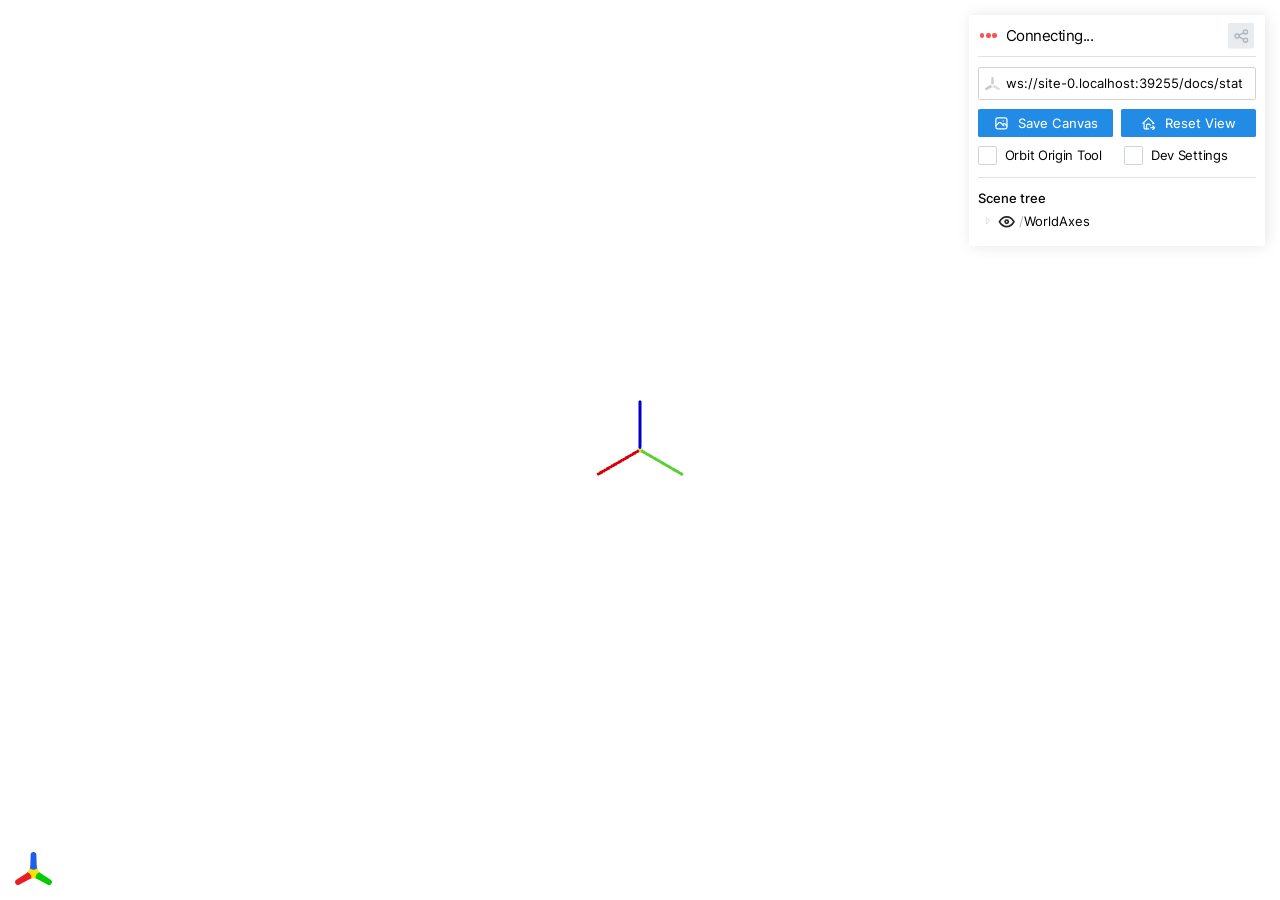
<file: docs/static/viser/index.html>
<!doctype html>
<html lang="en">
  <head>
    <meta charset="utf-8" />
    <link rel="icon" href="./logo.svg" />
    <meta name="viewport" content="width=device-width, initial-scale=1" />
    <meta name="theme-color" content="#000000" />
    <meta name="description" content="Viser client" />
    <!--
      manifest.json provides metadata used when your web app is installed on a
      user's mobile device or desktop. See https://developers.google.com/web/fundamentals/web-app-manifest/
    -->
    <link rel="manifest" href="./manifest.json" />
    <title>Viser</title>
    <script>
      (() => {
        const originalLog = console.log.bind(console);
        console.log = (...args) => {
          originalLog(...args);
          if (args[0] === "File loaded! Saved with Viser version:") {
            window.parent?.postMessage(
              {
                type: "unicon3r-viser-ready",
                playbackPath: new URLSearchParams(window.location.search).get("playbackPath"),
              },
              "*"
            );
          }
        };
      })();
    </script>
    <script type="module" crossorigin src="./assets/index-H9RKhJSB.js?v=sync-v2"></script>
    <link rel="stylesheet" crossorigin href="./assets/index-BVvA0mmR.css">
  </head>
  <body>
    <noscript>You need to enable JavaScript to run this app.</noscript>
    <div id="root"></div>
  </body>
</html>
</file>
<file: docs/static/viser/assets/index-BVvA0mmR.css>
:root{color-scheme:var(--mantine-color-scheme)}*,*:before,*:after{box-sizing:border-box}input,button,textarea,select{font:inherit}button,select{text-transform:none}body{margin:0;font-family:var(--mantine-font-family);font-size:var(--mantine-font-size-md);line-height:var(--mantine-line-height);background-color:var(--mantine-color-body);color:var(--mantine-color-text);-webkit-font-smoothing:var(--mantine-webkit-font-smoothing);-moz-osx-font-smoothing:var(--mantine-moz-font-smoothing)}@media screen and (max-device-width: 31.25em){body{-webkit-text-size-adjust:100%}}@media (prefers-reduced-motion: reduce){[data-respect-reduced-motion] [data-reduce-motion]{transition:none;animation:none}}[data-mantine-color-scheme=light] .mantine-light-hidden,[data-mantine-color-scheme=dark] .mantine-dark-hidden{display:none}.mantine-focus-auto:focus-visible{outline:2px solid var(--mantine-primary-color-filled);outline-offset:calc(.125rem * var(--mantine-scale))}.mantine-focus-always:focus{outline:2px solid var(--mantine-primary-color-filled);outline-offset:calc(.125rem * var(--mantine-scale))}.mantine-focus-never:focus{outline:none}.mantine-active:active{transform:translateY(calc(.0625rem * var(--mantine-scale)))}fieldset:disabled .mantine-active:active{transform:none}:where([dir=rtl]) .mantine-rotate-rtl{transform:rotate(180deg)}:root{--mantine-z-index-app: 100;--mantine-z-index-modal: 200;--mantine-z-index-popover: 300;--mantine-z-index-overlay: 400;--mantine-z-index-max: 9999;--mantine-scale: 1;--mantine-cursor-type: default;--mantine-webkit-font-smoothing: antialiased;--mantine-moz-font-smoothing: grayscale;--mantine-color-white: #fff;--mantine-color-black: #000;--mantine-line-height: 1.55;--mantine-font-family: -apple-system, BlinkMacSystemFont, Segoe UI, Roboto, Helvetica, Arial, sans-serif, Apple Color Emoji, Segoe UI Emoji;--mantine-font-family-monospace: ui-monospace, SFMono-Regular, Menlo, Monaco, Consolas, Liberation Mono, Courier New, monospace;--mantine-font-family-headings: -apple-system, BlinkMacSystemFont, Segoe UI, Roboto, Helvetica, Arial, sans-serif, Apple Color Emoji, Segoe UI Emoji;--mantine-heading-font-weight: 700;--mantine-heading-text-wrap: wrap;--mantine-radius-default: calc(.25rem * var(--mantine-scale));--mantine-primary-color-filled: var(--mantine-color-blue-filled);--mantine-primary-color-filled-hover: var(--mantine-color-blue-filled-hover);--mantine-primary-color-light: var(--mantine-color-blue-light);--mantine-primary-color-light-hover: var(--mantine-color-blue-light-hover);--mantine-primary-color-light-color: var(--mantine-color-blue-light-color);--mantine-breakpoint-xs: 36em;--mantine-breakpoint-sm: 48em;--mantine-breakpoint-md: 62em;--mantine-breakpoint-lg: 75em;--mantine-breakpoint-xl: 88em;--mantine-spacing-xs: calc(.625rem * var(--mantine-scale));--mantine-spacing-sm: calc(.75rem * var(--mantine-scale));--mantine-spacing-md: calc(1rem * var(--mantine-scale));--mantine-spacing-lg: calc(1.25rem * var(--mantine-scale));--mantine-spacing-xl: calc(2rem * var(--mantine-scale));--mantine-font-size-xs: calc(.75rem * var(--mantine-scale));--mantine-font-size-sm: calc(.875rem * var(--mantine-scale));--mantine-font-size-md: calc(1rem * var(--mantine-scale));--mantine-font-size-lg: calc(1.125rem * var(--mantine-scale));--mantine-font-size-xl: calc(1.25rem * var(--mantine-scale));--mantine-line-height-xs: 1.4;--mantine-line-height-sm: 1.45;--mantine-line-height-md: 1.55;--mantine-line-height-lg: 1.6;--mantine-line-height-xl: 1.65;--mantine-shadow-xs: 0 calc(.0625rem * var(--mantine-scale)) calc(.1875rem * var(--mantine-scale)) rgba(0, 0, 0, .05), 0 calc(.0625rem * var(--mantine-scale)) calc(.125rem * var(--mantine-scale)) rgba(0, 0, 0, .1);--mantine-shadow-sm: 0 calc(.0625rem * var(--mantine-scale)) calc(.1875rem * var(--mantine-scale)) rgba(0, 0, 0, .05), rgba(0, 0, 0, .05) 0 calc(.625rem * var(--mantine-scale)) calc(.9375rem * var(--mantine-scale)) calc(-.3125rem * var(--mantine-scale)), rgba(0, 0, 0, .04) 0 calc(.4375rem * var(--mantine-scale)) calc(.4375rem * var(--mantine-scale)) calc(-.3125rem * var(--mantine-scale));--mantine-shadow-md: 0 calc(.0625rem * var(--mantine-scale)) calc(.1875rem * var(--mantine-scale)) rgba(0, 0, 0, .05), rgba(0, 0, 0, .05) 0 calc(1.25rem * var(--mantine-scale)) calc(1.5625rem * var(--mantine-scale)) calc(-.3125rem * var(--mantine-scale)), rgba(0, 0, 0, .04) 0 calc(.625rem * var(--mantine-scale)) calc(.625rem * var(--mantine-scale)) calc(-.3125rem * var(--mantine-scale));--mantine-shadow-lg: 0 calc(.0625rem * var(--mantine-scale)) calc(.1875rem * var(--mantine-scale)) rgba(0, 0, 0, .05), rgba(0, 0, 0, .05) 0 calc(1.75rem * var(--mantine-scale)) calc(1.4375rem * var(--mantine-scale)) calc(-.4375rem * var(--mantine-scale)), rgba(0, 0, 0, .04) 0 calc(.75rem * var(--mantine-scale)) calc(.75rem * var(--mantine-scale)) calc(-.4375rem * var(--mantine-scale));--mantine-shadow-xl: 0 calc(.0625rem * var(--mantine-scale)) calc(.1875rem * var(--mantine-scale)) rgba(0, 0, 0, .05), rgba(0, 0, 0, .05) 0 calc(2.25rem * var(--mantine-scale)) calc(1.75rem * var(--mantine-scale)) calc(-.4375rem * var(--mantine-scale)), rgba(0, 0, 0, .04) 0 calc(1.0625rem * var(--mantine-scale)) calc(1.0625rem * var(--mantine-scale)) calc(-.4375rem * var(--mantine-scale));--mantine-radius-xs: calc(.125rem * var(--mantine-scale));--mantine-radius-sm: calc(.25rem * var(--mantine-scale));--mantine-radius-md: calc(.5rem * var(--mantine-scale));--mantine-radius-lg: calc(1rem * var(--mantine-scale));--mantine-radius-xl: calc(2rem * var(--mantine-scale));--mantine-primary-color-0: var(--mantine-color-blue-0);--mantine-primary-color-1: var(--mantine-color-blue-1);--mantine-primary-color-2: var(--mantine-color-blue-2);--mantine-primary-color-3: var(--mantine-color-blue-3);--mantine-primary-color-4: var(--mantine-color-blue-4);--mantine-primary-color-5: var(--mantine-color-blue-5);--mantine-primary-color-6: var(--mantine-color-blue-6);--mantine-primary-color-7: var(--mantine-color-blue-7);--mantine-primary-color-8: var(--mantine-color-blue-8);--mantine-primary-color-9: var(--mantine-color-blue-9);--mantine-color-dark-0: #c9c9c9;--mantine-color-dark-1: #b8b8b8;--mantine-color-dark-2: #828282;--mantine-color-dark-3: #696969;--mantine-color-dark-4: #424242;--mantine-color-dark-5: #3b3b3b;--mantine-color-dark-6: #2e2e2e;--mantine-color-dark-7: #242424;--mantine-color-dark-8: #1f1f1f;--mantine-color-dark-9: #141414;--mantine-color-gray-0: #f8f9fa;--mantine-color-gray-1: #f1f3f5;--mantine-color-gray-2: #e9ecef;--mantine-color-gray-3: #dee2e6;--mantine-color-gray-4: #ced4da;--mantine-color-gray-5: #adb5bd;--mantine-color-gray-6: #868e96;--mantine-color-gray-7: #495057;--mantine-color-gray-8: #343a40;--mantine-color-gray-9: #212529;--mantine-color-red-0: #fff5f5;--mantine-color-red-1: #ffe3e3;--mantine-color-red-2: #ffc9c9;--mantine-color-red-3: #ffa8a8;--mantine-color-red-4: #ff8787;--mantine-color-red-5: #ff6b6b;--mantine-color-red-6: #fa5252;--mantine-color-red-7: #f03e3e;--mantine-color-red-8: #e03131;--mantine-color-red-9: #c92a2a;--mantine-color-pink-0: #fff0f6;--mantine-color-pink-1: #ffdeeb;--mantine-color-pink-2: #fcc2d7;--mantine-color-pink-3: #faa2c1;--mantine-color-pink-4: #f783ac;--mantine-color-pink-5: #f06595;--mantine-color-pink-6: #e64980;--mantine-color-pink-7: #d6336c;--mantine-color-pink-8: #c2255c;--mantine-color-pink-9: #a61e4d;--mantine-color-grape-0: #f8f0fc;--mantine-color-grape-1: #f3d9fa;--mantine-color-grape-2: #eebefa;--mantine-color-grape-3: #e599f7;--mantine-color-grape-4: #da77f2;--mantine-color-grape-5: #cc5de8;--mantine-color-grape-6: #be4bdb;--mantine-color-grape-7: #ae3ec9;--mantine-color-grape-8: #9c36b5;--mantine-color-grape-9: #862e9c;--mantine-color-violet-0: #f3f0ff;--mantine-color-violet-1: #e5dbff;--mantine-color-violet-2: #d0bfff;--mantine-color-violet-3: #b197fc;--mantine-color-violet-4: #9775fa;--mantine-color-violet-5: #845ef7;--mantine-color-violet-6: #7950f2;--mantine-color-violet-7: #7048e8;--mantine-color-violet-8: #6741d9;--mantine-color-violet-9: #5f3dc4;--mantine-color-indigo-0: #edf2ff;--mantine-color-indigo-1: #dbe4ff;--mantine-color-indigo-2: #bac8ff;--mantine-color-indigo-3: #91a7ff;--mantine-color-indigo-4: #748ffc;--mantine-color-indigo-5: #5c7cfa;--mantine-color-indigo-6: #4c6ef5;--mantine-color-indigo-7: #4263eb;--mantine-color-indigo-8: #3b5bdb;--mantine-color-indigo-9: #364fc7;--mantine-color-blue-0: #e7f5ff;--mantine-color-blue-1: #d0ebff;--mantine-color-blue-2: #a5d8ff;--mantine-color-blue-3: #74c0fc;--mantine-color-blue-4: #4dabf7;--mantine-color-blue-5: #339af0;--mantine-color-blue-6: #228be6;--mantine-color-blue-7: #1c7ed6;--mantine-color-blue-8: #1971c2;--mantine-color-blue-9: #1864ab;--mantine-color-cyan-0: #e3fafc;--mantine-color-cyan-1: #c5f6fa;--mantine-color-cyan-2: #99e9f2;--mantine-color-cyan-3: #66d9e8;--mantine-color-cyan-4: #3bc9db;--mantine-color-cyan-5: #22b8cf;--mantine-color-cyan-6: #15aabf;--mantine-color-cyan-7: #1098ad;--mantine-color-cyan-8: #0c8599;--mantine-color-cyan-9: #0b7285;--mantine-color-teal-0: #e6fcf5;--mantine-color-teal-1: #c3fae8;--mantine-color-teal-2: #96f2d7;--mantine-color-teal-3: #63e6be;--mantine-color-teal-4: #38d9a9;--mantine-color-teal-5: #20c997;--mantine-color-teal-6: #12b886;--mantine-color-teal-7: #0ca678;--mantine-color-teal-8: #099268;--mantine-color-teal-9: #087f5b;--mantine-color-green-0: #ebfbee;--mantine-color-green-1: #d3f9d8;--mantine-color-green-2: #b2f2bb;--mantine-color-green-3: #8ce99a;--mantine-color-green-4: #69db7c;--mantine-color-green-5: #51cf66;--mantine-color-green-6: #40c057;--mantine-color-green-7: #37b24d;--mantine-color-green-8: #2f9e44;--mantine-color-green-9: #2b8a3e;--mantine-color-lime-0: #f4fce3;--mantine-color-lime-1: #e9fac8;--mantine-color-lime-2: #d8f5a2;--mantine-color-lime-3: #c0eb75;--mantine-color-lime-4: #a9e34b;--mantine-color-lime-5: #94d82d;--mantine-color-lime-6: #82c91e;--mantine-color-lime-7: #74b816;--mantine-color-lime-8: #66a80f;--mantine-color-lime-9: #5c940d;--mantine-color-yellow-0: #fff9db;--mantine-color-yellow-1: #fff3bf;--mantine-color-yellow-2: #ffec99;--mantine-color-yellow-3: #ffe066;--mantine-color-yellow-4: #ffd43b;--mantine-color-yellow-5: #fcc419;--mantine-color-yellow-6: #fab005;--mantine-color-yellow-7: #f59f00;--mantine-color-yellow-8: #f08c00;--mantine-color-yellow-9: #e67700;--mantine-color-orange-0: #fff4e6;--mantine-color-orange-1: #ffe8cc;--mantine-color-orange-2: #ffd8a8;--mantine-color-orange-3: #ffc078;--mantine-color-orange-4: #ffa94d;--mantine-color-orange-5: #ff922b;--mantine-color-orange-6: #fd7e14;--mantine-color-orange-7: #f76707;--mantine-color-orange-8: #e8590c;--mantine-color-orange-9: #d9480f;--mantine-h1-font-size: calc(2.125rem * var(--mantine-scale));--mantine-h1-line-height: 1.3;--mantine-h1-font-weight: 700;--mantine-h2-font-size: calc(1.625rem * var(--mantine-scale));--mantine-h2-line-height: 1.35;--mantine-h2-font-weight: 700;--mantine-h3-font-size: calc(1.375rem * var(--mantine-scale));--mantine-h3-line-height: 1.4;--mantine-h3-font-weight: 700;--mantine-h4-font-size: calc(1.125rem * var(--mantine-scale));--mantine-h4-line-height: 1.45;--mantine-h4-font-weight: 700;--mantine-h5-font-size: calc(1rem * var(--mantine-scale));--mantine-h5-line-height: 1.5;--mantine-h5-font-weight: 700;--mantine-h6-font-size: calc(.875rem * var(--mantine-scale));--mantine-h6-line-height: 1.5;--mantine-h6-font-weight: 700}:root[data-mantine-color-scheme=dark]{--mantine-color-scheme: dark;--mantine-primary-color-contrast: var(--mantine-color-white);--mantine-color-bright: var(--mantine-color-white);--mantine-color-text: var(--mantine-color-dark-0);--mantine-color-body: var(--mantine-color-dark-7);--mantine-color-error: var(--mantine-color-red-8);--mantine-color-placeholder: var(--mantine-color-dark-3);--mantine-color-anchor: var(--mantine-color-blue-4);--mantine-color-default: var(--mantine-color-dark-6);--mantine-color-default-hover: var(--mantine-color-dark-5);--mantine-color-default-color: var(--mantine-color-white);--mantine-color-default-border: var(--mantine-color-dark-4);--mantine-color-dimmed: var(--mantine-color-dark-2);--mantine-color-disabled: var(--mantine-color-dark-6);--mantine-color-disabled-color: var(--mantine-color-dark-3);--mantine-color-disabled-border: var(--mantine-color-dark-4);--mantine-color-dark-text: var(--mantine-color-dark-4);--mantine-color-dark-filled: var(--mantine-color-dark-8);--mantine-color-dark-filled-hover: var(--mantine-color-dark-9);--mantine-color-dark-light: rgba(46, 46, 46, .15);--mantine-color-dark-light-hover: rgba(46, 46, 46, .2);--mantine-color-dark-light-color: var(--mantine-color-dark-3);--mantine-color-dark-outline: var(--mantine-color-dark-4);--mantine-color-dark-outline-hover: rgba(66, 66, 66, .05);--mantine-color-gray-text: var(--mantine-color-gray-4);--mantine-color-gray-filled: var(--mantine-color-gray-8);--mantine-color-gray-filled-hover: var(--mantine-color-gray-9);--mantine-color-gray-light: rgba(134, 142, 150, .15);--mantine-color-gray-light-hover: rgba(134, 142, 150, .2);--mantine-color-gray-light-color: var(--mantine-color-gray-3);--mantine-color-gray-outline: var(--mantine-color-gray-4);--mantine-color-gray-outline-hover: rgba(206, 212, 218, .05);--mantine-color-red-text: var(--mantine-color-red-4);--mantine-color-red-filled: var(--mantine-color-red-8);--mantine-color-red-filled-hover: var(--mantine-color-red-9);--mantine-color-red-light: rgba(250, 82, 82, .15);--mantine-color-red-light-hover: rgba(250, 82, 82, .2);--mantine-color-red-light-color: var(--mantine-color-red-3);--mantine-color-red-outline: var(--mantine-color-red-4);--mantine-color-red-outline-hover: rgba(255, 135, 135, .05);--mantine-color-pink-text: var(--mantine-color-pink-4);--mantine-color-pink-filled: var(--mantine-color-pink-8);--mantine-color-pink-filled-hover: var(--mantine-color-pink-9);--mantine-color-pink-light: rgba(230, 73, 128, .15);--mantine-color-pink-light-hover: rgba(230, 73, 128, .2);--mantine-color-pink-light-color: var(--mantine-color-pink-3);--mantine-color-pink-outline: var(--mantine-color-pink-4);--mantine-color-pink-outline-hover: rgba(247, 131, 172, .05);--mantine-color-grape-text: var(--mantine-color-grape-4);--mantine-color-grape-filled: var(--mantine-color-grape-8);--mantine-color-grape-filled-hover: var(--mantine-color-grape-9);--mantine-color-grape-light: rgba(190, 75, 219, .15);--mantine-color-grape-light-hover: rgba(190, 75, 219, .2);--mantine-color-grape-light-color: var(--mantine-color-grape-3);--mantine-color-grape-outline: var(--mantine-color-grape-4);--mantine-color-grape-outline-hover: rgba(218, 119, 242, .05);--mantine-color-violet-text: var(--mantine-color-violet-4);--mantine-color-violet-filled: var(--mantine-color-violet-8);--mantine-color-violet-filled-hover: var(--mantine-color-violet-9);--mantine-color-violet-light: rgba(121, 80, 242, .15);--mantine-color-violet-light-hover: rgba(121, 80, 242, .2);--mantine-color-violet-light-color: var(--mantine-color-violet-3);--mantine-color-violet-outline: var(--mantine-color-violet-4);--mantine-color-violet-outline-hover: rgba(151, 117, 250, .05);--mantine-color-indigo-text: var(--mantine-color-indigo-4);--mantine-color-indigo-filled: var(--mantine-color-indigo-8);--mantine-color-indigo-filled-hover: var(--mantine-color-indigo-9);--mantine-color-indigo-light: rgba(76, 110, 245, .15);--mantine-color-indigo-light-hover: rgba(76, 110, 245, .2);--mantine-color-indigo-light-color: var(--mantine-color-indigo-3);--mantine-color-indigo-outline: var(--mantine-color-indigo-4);--mantine-color-indigo-outline-hover: rgba(116, 143, 252, .05);--mantine-color-blue-text: var(--mantine-color-blue-4);--mantine-color-blue-filled: var(--mantine-color-blue-8);--mantine-color-blue-filled-hover: var(--mantine-color-blue-9);--mantine-color-blue-light: rgba(34, 139, 230, .15);--mantine-color-blue-light-hover: rgba(34, 139, 230, .2);--mantine-color-blue-light-color: var(--mantine-color-blue-3);--mantine-color-blue-outline: var(--mantine-color-blue-4);--mantine-color-blue-outline-hover: rgba(77, 171, 247, .05);--mantine-color-cyan-text: var(--mantine-color-cyan-4);--mantine-color-cyan-filled: var(--mantine-color-cyan-8);--mantine-color-cyan-filled-hover: var(--mantine-color-cyan-9);--mantine-color-cyan-light: rgba(21, 170, 191, .15);--mantine-color-cyan-light-hover: rgba(21, 170, 191, .2);--mantine-color-cyan-light-color: var(--mantine-color-cyan-3);--mantine-color-cyan-outline: var(--mantine-color-cyan-4);--mantine-color-cyan-outline-hover: rgba(59, 201, 219, .05);--mantine-color-teal-text: var(--mantine-color-teal-4);--mantine-color-teal-filled: var(--mantine-color-teal-8);--mantine-color-teal-filled-hover: var(--mantine-color-teal-9);--mantine-color-teal-light: rgba(18, 184, 134, .15);--mantine-color-teal-light-hover: rgba(18, 184, 134, .2);--mantine-color-teal-light-color: var(--mantine-color-teal-3);--mantine-color-teal-outline: var(--mantine-color-teal-4);--mantine-color-teal-outline-hover: rgba(56, 217, 169, .05);--mantine-color-green-text: var(--mantine-color-green-4);--mantine-color-green-filled: var(--mantine-color-green-8);--mantine-color-green-filled-hover: var(--mantine-color-green-9);--mantine-color-green-light: rgba(64, 192, 87, .15);--mantine-color-green-light-hover: rgba(64, 192, 87, .2);--mantine-color-green-light-color: var(--mantine-color-green-3);--mantine-color-green-outline: var(--mantine-color-green-4);--mantine-color-green-outline-hover: rgba(105, 219, 124, .05);--mantine-color-lime-text: var(--mantine-color-lime-4);--mantine-color-lime-filled: var(--mantine-color-lime-8);--mantine-color-lime-filled-hover: var(--mantine-color-lime-9);--mantine-color-lime-light: rgba(130, 201, 30, .15);--mantine-color-lime-light-hover: rgba(130, 201, 30, .2);--mantine-color-lime-light-color: var(--mantine-color-lime-3);--mantine-color-lime-outline: var(--mantine-color-lime-4);--mantine-color-lime-outline-hover: rgba(169, 227, 75, .05);--mantine-color-yellow-text: var(--mantine-color-yellow-4);--mantine-color-yellow-filled: var(--mantine-color-yellow-8);--mantine-color-yellow-filled-hover: var(--mantine-color-yellow-9);--mantine-color-yellow-light: rgba(250, 176, 5, .15);--mantine-color-yellow-light-hover: rgba(250, 176, 5, .2);--mantine-color-yellow-light-color: var(--mantine-color-yellow-3);--mantine-color-yellow-outline: var(--mantine-color-yellow-4);--mantine-color-yellow-outline-hover: rgba(255, 212, 59, .05);--mantine-color-orange-text: var(--mantine-color-orange-4);--mantine-color-orange-filled: var(--mantine-color-orange-8);--mantine-color-orange-filled-hover: var(--mantine-color-orange-9);--mantine-color-orange-light: rgba(253, 126, 20, .15);--mantine-color-orange-light-hover: rgba(253, 126, 20, .2);--mantine-color-orange-light-color: var(--mantine-color-orange-3);--mantine-color-orange-outline: var(--mantine-color-orange-4);--mantine-color-orange-outline-hover: rgba(255, 169, 77, .05)}:root[data-mantine-color-scheme=light]{--mantine-color-scheme: light;--mantine-primary-color-contrast: var(--mantine-color-white);--mantine-color-bright: var(--mantine-color-black);--mantine-color-text: #000;--mantine-color-body: #fff;--mantine-color-error: var(--mantine-color-red-6);--mantine-color-placeholder: var(--mantine-color-gray-5);--mantine-color-anchor: var(--mantine-color-blue-6);--mantine-color-default: var(--mantine-color-white);--mantine-color-default-hover: var(--mantine-color-gray-0);--mantine-color-default-color: var(--mantine-color-black);--mantine-color-default-border: var(--mantine-color-gray-4);--mantine-color-dimmed: var(--mantine-color-gray-6);--mantine-color-disabled: var(--mantine-color-gray-2);--mantine-color-disabled-color: var(--mantine-color-gray-5);--mantine-color-disabled-border: var(--mantine-color-gray-3);--mantine-color-dark-text: var(--mantine-color-dark-filled);--mantine-color-dark-filled: var(--mantine-color-dark-6);--mantine-color-dark-filled-hover: var(--mantine-color-dark-7);--mantine-color-dark-light: rgba(46, 46, 46, .1);--mantine-color-dark-light-hover: rgba(46, 46, 46, .12);--mantine-color-dark-light-color: var(--mantine-color-dark-6);--mantine-color-dark-outline: var(--mantine-color-dark-6);--mantine-color-dark-outline-hover: rgba(46, 46, 46, .05);--mantine-color-gray-text: var(--mantine-color-gray-filled);--mantine-color-gray-filled: var(--mantine-color-gray-6);--mantine-color-gray-filled-hover: var(--mantine-color-gray-7);--mantine-color-gray-light: rgba(134, 142, 150, .1);--mantine-color-gray-light-hover: rgba(134, 142, 150, .12);--mantine-color-gray-light-color: var(--mantine-color-gray-6);--mantine-color-gray-outline: var(--mantine-color-gray-6);--mantine-color-gray-outline-hover: rgba(134, 142, 150, .05);--mantine-color-red-text: var(--mantine-color-red-filled);--mantine-color-red-filled: var(--mantine-color-red-6);--mantine-color-red-filled-hover: var(--mantine-color-red-7);--mantine-color-red-light: rgba(250, 82, 82, .1);--mantine-color-red-light-hover: rgba(250, 82, 82, .12);--mantine-color-red-light-color: var(--mantine-color-red-6);--mantine-color-red-outline: var(--mantine-color-red-6);--mantine-color-red-outline-hover: rgba(250, 82, 82, .05);--mantine-color-pink-text: var(--mantine-color-pink-filled);--mantine-color-pink-filled: var(--mantine-color-pink-6);--mantine-color-pink-filled-hover: var(--mantine-color-pink-7);--mantine-color-pink-light: rgba(230, 73, 128, .1);--mantine-color-pink-light-hover: rgba(230, 73, 128, .12);--mantine-color-pink-light-color: var(--mantine-color-pink-6);--mantine-color-pink-outline: var(--mantine-color-pink-6);--mantine-color-pink-outline-hover: rgba(230, 73, 128, .05);--mantine-color-grape-text: var(--mantine-color-grape-filled);--mantine-color-grape-filled: var(--mantine-color-grape-6);--mantine-color-grape-filled-hover: var(--mantine-color-grape-7);--mantine-color-grape-light: rgba(190, 75, 219, .1);--mantine-color-grape-light-hover: rgba(190, 75, 219, .12);--mantine-color-grape-light-color: var(--mantine-color-grape-6);--mantine-color-grape-outline: var(--mantine-color-grape-6);--mantine-color-grape-outline-hover: rgba(190, 75, 219, .05);--mantine-color-violet-text: var(--mantine-color-violet-filled);--mantine-color-violet-filled: var(--mantine-color-violet-6);--mantine-color-violet-filled-hover: var(--mantine-color-violet-7);--mantine-color-violet-light: rgba(121, 80, 242, .1);--mantine-color-violet-light-hover: rgba(121, 80, 242, .12);--mantine-color-violet-light-color: var(--mantine-color-violet-6);--mantine-color-violet-outline: var(--mantine-color-violet-6);--mantine-color-violet-outline-hover: rgba(121, 80, 242, .05);--mantine-color-indigo-text: var(--mantine-color-indigo-filled);--mantine-color-indigo-filled: var(--mantine-color-indigo-6);--mantine-color-indigo-filled-hover: var(--mantine-color-indigo-7);--mantine-color-indigo-light: rgba(76, 110, 245, .1);--mantine-color-indigo-light-hover: rgba(76, 110, 245, .12);--mantine-color-indigo-light-color: var(--mantine-color-indigo-6);--mantine-color-indigo-outline: var(--mantine-color-indigo-6);--mantine-color-indigo-outline-hover: rgba(76, 110, 245, .05);--mantine-color-blue-text: var(--mantine-color-blue-filled);--mantine-color-blue-filled: var(--mantine-color-blue-6);--mantine-color-blue-filled-hover: var(--mantine-color-blue-7);--mantine-color-blue-light: rgba(34, 139, 230, .1);--mantine-color-blue-light-hover: rgba(34, 139, 230, .12);--mantine-color-blue-light-color: var(--mantine-color-blue-6);--mantine-color-blue-outline: var(--mantine-color-blue-6);--mantine-color-blue-outline-hover: rgba(34, 139, 230, .05);--mantine-color-cyan-text: var(--mantine-color-cyan-filled);--mantine-color-cyan-filled: var(--mantine-color-cyan-6);--mantine-color-cyan-filled-hover: var(--mantine-color-cyan-7);--mantine-color-cyan-light: rgba(21, 170, 191, .1);--mantine-color-cyan-light-hover: rgba(21, 170, 191, .12);--mantine-color-cyan-light-color: var(--mantine-color-cyan-6);--mantine-color-cyan-outline: var(--mantine-color-cyan-6);--mantine-color-cyan-outline-hover: rgba(21, 170, 191, .05);--mantine-color-teal-text: var(--mantine-color-teal-filled);--mantine-color-teal-filled: var(--mantine-color-teal-6);--mantine-color-teal-filled-hover: var(--mantine-color-teal-7);--mantine-color-teal-light: rgba(18, 184, 134, .1);--mantine-color-teal-light-hover: rgba(18, 184, 134, .12);--mantine-color-teal-light-color: var(--mantine-color-teal-6);--mantine-color-teal-outline: var(--mantine-color-teal-6);--mantine-color-teal-outline-hover: rgba(18, 184, 134, .05);--mantine-color-green-text: var(--mantine-color-green-filled);--mantine-color-green-filled: var(--mantine-color-green-6);--mantine-color-green-filled-hover: var(--mantine-color-green-7);--mantine-color-green-light: rgba(64, 192, 87, .1);--mantine-color-green-light-hover: rgba(64, 192, 87, .12);--mantine-color-green-light-color: var(--mantine-color-green-6);--mantine-color-green-outline: var(--mantine-color-green-6);--mantine-color-green-outline-hover: rgba(64, 192, 87, .05);--mantine-color-lime-text: var(--mantine-color-lime-filled);--mantine-color-lime-filled: var(--mantine-color-lime-6);--mantine-color-lime-filled-hover: var(--mantine-color-lime-7);--mantine-color-lime-light: rgba(130, 201, 30, .1);--mantine-color-lime-light-hover: rgba(130, 201, 30, .12);--mantine-color-lime-light-color: var(--mantine-color-lime-6);--mantine-color-lime-outline: var(--mantine-color-lime-6);--mantine-color-lime-outline-hover: rgba(130, 201, 30, .05);--mantine-color-yellow-text: var(--mantine-color-yellow-filled);--mantine-color-yellow-filled: var(--mantine-color-yellow-6);--mantine-color-yellow-filled-hover: var(--mantine-color-yellow-7);--mantine-color-yellow-light: rgba(250, 176, 5, .1);--mantine-color-yellow-light-hover: rgba(250, 176, 5, .12);--mantine-color-yellow-light-color: var(--mantine-color-yellow-6);--mantine-color-yellow-outline: var(--mantine-color-yellow-6);--mantine-color-yellow-outline-hover: rgba(250, 176, 5, .05);--mantine-color-orange-text: var(--mantine-color-orange-filled);--mantine-color-orange-filled: var(--mantine-color-orange-6);--mantine-color-orange-filled-hover: var(--mantine-color-orange-7);--mantine-color-orange-light: rgba(253, 126, 20, .1);--mantine-color-orange-light-hover: rgba(253, 126, 20, .12);--mantine-color-orange-light-color: var(--mantine-color-orange-6);--mantine-color-orange-outline: var(--mantine-color-orange-6);--mantine-color-orange-outline-hover: rgba(253, 126, 20, .05)}.m_d57069b5{--scrollarea-scrollbar-size: calc(.75rem * var(--mantine-scale));position:relative;overflow:hidden}.m_d57069b5:where([data-autosize]) .m_b1336c6{min-width:min-content}.m_c0783ff9{scrollbar-width:none;overscroll-behavior:var(--scrollarea-over-scroll-behavior);-ms-overflow-style:none;-webkit-overflow-scrolling:touch;width:100%;height:100%}.m_c0783ff9::-webkit-scrollbar{display:none}.m_c0783ff9:where([data-scrollbars=xy],[data-scrollbars=y]):where([data-offset-scrollbars=xy],[data-offset-scrollbars=y],[data-offset-scrollbars=present]):where([data-vertical-hidden]){padding-inline-end:0;padding-inline-start:0}.m_c0783ff9:where([data-scrollbars=xy],[data-scrollbars=y]):where([data-offset-scrollbars=xy],[data-offset-scrollbars=y],[data-offset-scrollbars=present]):not([data-vertical-hidden]){padding-inline-end:var(--scrollarea-scrollbar-size);padding-inline-start:unset}.m_c0783ff9:where([data-scrollbars=xy],[data-scrollbars=x]):where([data-offset-scrollbars=xy],[data-offset-scrollbars=x],[data-offset-scrollbars=present]):where([data-horizontal-hidden]){padding-bottom:0}.m_c0783ff9:where([data-scrollbars=xy],[data-scrollbars=x]):where([data-offset-scrollbars=xy],[data-offset-scrollbars=x],[data-offset-scrollbars=present]):not([data-horizontal-hidden]){padding-bottom:var(--scrollarea-scrollbar-size)}.m_f8f631dd{min-width:100%;display:table}.m_c44ba933{-webkit-user-select:none;user-select:none;touch-action:none;box-sizing:border-box;transition:background-color .15s ease,opacity .15s ease;padding:calc(var(--scrollarea-scrollbar-size) / 5);display:flex;background-color:transparent;flex-direction:row}@media (hover: hover){:where([data-mantine-color-scheme=light]) .m_c44ba933:hover{background-color:var(--mantine-color-gray-0)}:where([data-mantine-color-scheme=light]) .m_c44ba933:hover>.m_d8b5e363{background-color:#00000080}:where([data-mantine-color-scheme=dark]) .m_c44ba933:hover{background-color:var(--mantine-color-dark-8)}:where([data-mantine-color-scheme=dark]) .m_c44ba933:hover>.m_d8b5e363{background-color:#ffffff80}}@media (hover: none){:where([data-mantine-color-scheme=light]) .m_c44ba933:active{background-color:var(--mantine-color-gray-0)}:where([data-mantine-color-scheme=light]) .m_c44ba933:active>.m_d8b5e363{background-color:#00000080}:where([data-mantine-color-scheme=dark]) .m_c44ba933:active{background-color:var(--mantine-color-dark-8)}:where([data-mantine-color-scheme=dark]) .m_c44ba933:active>.m_d8b5e363{background-color:#ffffff80}}.m_c44ba933:where([data-hidden],[data-state=hidden]){display:none}.m_c44ba933:where([data-orientation=vertical]){width:var(--scrollarea-scrollbar-size);top:0;bottom:var(--sa-corner-width);inset-inline-end:0}.m_c44ba933:where([data-orientation=horizontal]){height:var(--scrollarea-scrollbar-size);flex-direction:column;bottom:0;inset-inline-start:0;inset-inline-end:var(--sa-corner-width)}.m_d8b5e363{flex:1;border-radius:var(--scrollarea-scrollbar-size);position:relative;transition:background-color .15s ease;overflow:hidden;opacity:var(--thumb-opacity)}.m_d8b5e363:before{content:"";position:absolute;top:50%;left:50%;transform:translate(-50%,-50%);width:100%;height:100%;min-width:calc(2.75rem * var(--mantine-scale));min-height:calc(2.75rem * var(--mantine-scale))}:where([data-mantine-color-scheme=light]) .m_d8b5e363{background-color:#0006}:where([data-mantine-color-scheme=dark]) .m_d8b5e363{background-color:#fff6}.m_21657268{position:absolute;opacity:0;transition:opacity .15s ease;display:block;inset-inline-end:0;bottom:0}:where([data-mantine-color-scheme=light]) .m_21657268{background-color:var(--mantine-color-gray-0)}:where([data-mantine-color-scheme=dark]) .m_21657268{background-color:var(--mantine-color-dark-8)}.m_21657268:where([data-hovered]){opacity:1}.m_21657268:where([data-hidden]){display:none}.m_b1336c6{min-width:100%}.m_87cf2631{background-color:transparent;cursor:pointer;border:0;padding:0;appearance:none;font-size:var(--mantine-font-size-md);text-align:left;text-decoration:none;color:inherit;touch-action:manipulation;-webkit-tap-highlight-color:transparent}:where([dir=rtl]) .m_87cf2631{text-align:right}.m_515a97f8{border:0;clip:rect(0 0 0 0);height:calc(.0625rem * var(--mantine-scale));width:calc(.0625rem * var(--mantine-scale));margin:calc(-.0625rem * var(--mantine-scale));overflow:hidden;padding:0;position:absolute;white-space:nowrap}.m_1b7284a3{--paper-radius: var(--mantine-radius-default);outline:0;-webkit-tap-highlight-color:transparent;display:block;touch-action:manipulation;text-decoration:none;border-radius:var(--paper-radius);box-shadow:var(--paper-shadow);background-color:var(--mantine-color-body)}[data-mantine-color-scheme=light] .m_1b7284a3{--paper-border-color: var(--mantine-color-gray-3)}[data-mantine-color-scheme=dark] .m_1b7284a3{--paper-border-color: var(--mantine-color-dark-4)}.m_1b7284a3:where([data-with-border]){border:calc(.0625rem * var(--mantine-scale)) solid var(--paper-border-color)}.m_9814e45f{inset:0;position:absolute;background:var(--overlay-bg, rgba(0, 0, 0, .6));-webkit-backdrop-filter:var(--overlay-filter);backdrop-filter:var(--overlay-filter);border-radius:var(--overlay-radius, 0);z-index:var(--overlay-z-index)}.m_9814e45f:where([data-fixed]){position:fixed}.m_9814e45f:where([data-center]){display:flex;align-items:center;justify-content:center}.m_38a85659{position:absolute;border:1px solid var(--popover-border-color);padding:var(--mantine-spacing-sm) var(--mantine-spacing-md);box-shadow:var(--popover-shadow, none);border-radius:var(--popover-radius, var(--mantine-radius-default))}.m_38a85659:where([data-fixed]){position:fixed}.m_38a85659:focus{outline:none}:where([data-mantine-color-scheme=light]) .m_38a85659{--popover-border-color: var(--mantine-color-gray-2);background-color:var(--mantine-color-white)}:where([data-mantine-color-scheme=dark]) .m_38a85659{--popover-border-color: var(--mantine-color-dark-4);background-color:var(--mantine-color-dark-6)}.m_a31dc6c1{background-color:inherit;border:1px solid var(--popover-border-color);z-index:1}.m_3d7bc908{position:fixed;inset:0}.m_5ae2e3c{--loader-size-xs: calc(1.125rem * var(--mantine-scale));--loader-size-sm: calc(1.375rem * var(--mantine-scale));--loader-size-md: calc(2.25rem * var(--mantine-scale));--loader-size-lg: calc(2.75rem * var(--mantine-scale));--loader-size-xl: calc(3.625rem * var(--mantine-scale));--loader-size: var(--loader-size-md);--loader-color: var(--mantine-primary-color-filled)}@keyframes m_5d2b3b9d{0%{transform:scale(.6);opacity:0}50%,to{transform:scale(1)}}.m_7a2bd4cd{position:relative;width:var(--loader-size);height:var(--loader-size);display:flex;gap:calc(var(--loader-size) / 5)}.m_870bb79{flex:1;background:var(--loader-color);animation:m_5d2b3b9d 1.2s cubic-bezier(0,.5,.5,1) infinite;border-radius:calc(.125rem * var(--mantine-scale))}.m_870bb79:nth-of-type(1){animation-delay:-.24s}.m_870bb79:nth-of-type(2){animation-delay:-.12s}.m_870bb79:nth-of-type(3){animation-delay:0}@keyframes m_aac34a1{0%,to{transform:scale(1);opacity:1}50%{transform:scale(.6);opacity:.5}}.m_4e3f22d7{display:flex;justify-content:center;align-items:center;gap:calc(var(--loader-size) / 10);position:relative;width:var(--loader-size);height:var(--loader-size)}.m_870c4af{width:calc(var(--loader-size) / 3 - var(--loader-size) / 15);height:calc(var(--loader-size) / 3 - var(--loader-size) / 15);border-radius:50%;background:var(--loader-color);animation:m_aac34a1 .8s infinite linear}.m_870c4af:nth-child(2){animation-delay:.4s}@keyframes m_f8e89c4b{0%{transform:rotate(0)}to{transform:rotate(360deg)}}.m_b34414df{display:inline-block;width:var(--loader-size);height:var(--loader-size)}.m_b34414df:after{content:"";display:block;width:var(--loader-size);height:var(--loader-size);border-radius:calc(625rem * var(--mantine-scale));border-width:calc(var(--loader-size) / 8);border-style:solid;border-color:var(--loader-color) var(--loader-color) var(--loader-color) transparent;animation:m_f8e89c4b 1.2s linear infinite}.m_8d3f4000{--ai-size-xs: calc(1.125rem * var(--mantine-scale));--ai-size-sm: calc(1.375rem * var(--mantine-scale));--ai-size-md: calc(1.75rem * var(--mantine-scale));--ai-size-lg: calc(2.125rem * var(--mantine-scale));--ai-size-xl: calc(2.75rem * var(--mantine-scale));--ai-size-input-xs: calc(1.875rem * var(--mantine-scale));--ai-size-input-sm: calc(2.25rem * var(--mantine-scale));--ai-size-input-md: calc(2.625rem * var(--mantine-scale));--ai-size-input-lg: calc(3.125rem * var(--mantine-scale));--ai-size-input-xl: calc(3.75rem * var(--mantine-scale));--ai-size: var(--ai-size-md);--ai-color: var(--mantine-color-white);line-height:1;display:inline-flex;align-items:center;justify-content:center;position:relative;-webkit-user-select:none;user-select:none;overflow:hidden;width:var(--ai-size);height:var(--ai-size);min-width:var(--ai-size);min-height:var(--ai-size);border-radius:var(--ai-radius, var(--mantine-radius-default));background:var(--ai-bg, var(--mantine-primary-color-filled));color:var(--ai-color, var(--mantine-color-white));border:var(--ai-bd, calc(.0625rem * var(--mantine-scale)) solid transparent);cursor:pointer}@media (hover: hover){.m_8d3f4000:hover:where(:not([data-loading],:disabled,[data-disabled])){background-color:var(--ai-hover, var(--mantine-primary-color-filled-hover));color:var(--ai-hover-color, var(--ai-color))}}@media (hover: none){.m_8d3f4000:active:where(:not([data-loading],:disabled,[data-disabled])){background-color:var(--ai-hover, var(--mantine-primary-color-filled-hover));color:var(--ai-hover-color, var(--ai-color))}}.m_8d3f4000[data-loading]{cursor:not-allowed}.m_8d3f4000[data-loading] .m_8d3afb97{opacity:0;transform:translateY(100%)}.m_8d3f4000:where(:disabled:not([data-loading]),[data-disabled]:not([data-loading])){cursor:not-allowed;border:calc(.0625rem * var(--mantine-scale)) solid transparent;color:var(--mantine-color-disabled-color);background-color:var(--mantine-color-disabled)}.m_8d3f4000:where(:disabled:not([data-loading]),[data-disabled]:not([data-loading])):active{transform:none}.m_302b9fb1{inset:calc(-.0625rem * var(--mantine-scale));position:absolute;border-radius:var(--ai-radius, var(--mantine-radius-default));display:flex;align-items:center;justify-content:center}:where([data-mantine-color-scheme=light]) .m_302b9fb1{background-color:#ffffff26}:where([data-mantine-color-scheme=dark]) .m_302b9fb1{background-color:#00000026}.m_1a0f1b21{--ai-border-width: calc(.0625rem * var(--mantine-scale));display:flex}.m_1a0f1b21 :where(*):focus{position:relative;z-index:1}.m_1a0f1b21[data-orientation=horizontal]{flex-direction:row}.m_1a0f1b21[data-orientation=horizontal] .m_8d3f4000:not(:only-child):first-child,.m_1a0f1b21[data-orientation=horizontal] .m_437b6484:not(:only-child):first-child{border-end-end-radius:0;border-start-end-radius:0;border-inline-end-width:calc(var(--ai-border-width) / 2)}.m_1a0f1b21[data-orientation=horizontal] .m_8d3f4000:not(:only-child):last-child,.m_1a0f1b21[data-orientation=horizontal] .m_437b6484:not(:only-child):last-child{border-end-start-radius:0;border-start-start-radius:0;border-inline-start-width:calc(var(--ai-border-width) / 2)}.m_1a0f1b21[data-orientation=horizontal] .m_8d3f4000:not(:only-child):not(:first-child):not(:last-child),.m_1a0f1b21[data-orientation=horizontal] .m_437b6484:not(:only-child):not(:first-child):not(:last-child){border-radius:0;border-inline-width:calc(var(--ai-border-width) / 2)}.m_1a0f1b21[data-orientation=vertical]{flex-direction:column}.m_1a0f1b21[data-orientation=vertical] .m_8d3f4000:not(:only-child):first-child,.m_1a0f1b21[data-orientation=vertical] .m_437b6484:not(:only-child):first-child{border-end-start-radius:0;border-end-end-radius:0;border-bottom-width:calc(var(--ai-border-width) / 2)}.m_1a0f1b21[data-orientation=vertical] .m_8d3f4000:not(:only-child):last-child,.m_1a0f1b21[data-orientation=vertical] .m_437b6484:not(:only-child):last-child{border-start-start-radius:0;border-start-end-radius:0;border-top-width:calc(var(--ai-border-width) / 2)}.m_1a0f1b21[data-orientation=vertical] .m_8d3f4000:not(:only-child):not(:first-child):not(:last-child),.m_1a0f1b21[data-orientation=vertical] .m_437b6484:not(:only-child):not(:first-child):not(:last-child){border-radius:0;border-bottom-width:calc(var(--ai-border-width) / 2);border-top-width:calc(var(--ai-border-width) / 2)}.m_8d3afb97{display:flex;align-items:center;justify-content:center;transition:transform .15s ease,opacity .1s ease;width:100%;height:100%}.m_437b6484{--section-height-xs: calc(1.125rem * var(--mantine-scale));--section-height-sm: calc(1.375rem * var(--mantine-scale));--section-height-md: calc(1.75rem * var(--mantine-scale));--section-height-lg: calc(2.125rem * var(--mantine-scale));--section-height-xl: calc(2.75rem * var(--mantine-scale));--section-height-input-xs: calc(1.875rem * var(--mantine-scale));--section-height-input-sm: calc(2.25rem * var(--mantine-scale));--section-height-input-md: calc(2.625rem * var(--mantine-scale));--section-height-input-lg: calc(3.125rem * var(--mantine-scale));--section-height-input-xl: calc(3.75rem * var(--mantine-scale));--section-padding-x-xs: calc(.375rem * var(--mantine-scale));--section-padding-x-sm: calc(.5rem * var(--mantine-scale));--section-padding-x-md: calc(.625rem * var(--mantine-scale));--section-padding-x-lg: calc(.75rem * var(--mantine-scale));--section-padding-x-xl: calc(1rem * var(--mantine-scale));--section-height: var(--section-height-sm);--section-padding-x: var(--section-padding-x-sm);--section-color: var(--mantine-color-white);font-weight:600;width:auto;border-radius:var(--section-radius, var(--mantine-radius-default));font-size:var(--section-fz, var(--mantine-font-size-sm));background:var(--section-bg, var(--mantine-primary-color-filled));border:var(--section-bd, calc(.0625rem * var(--mantine-scale)) solid transparent);color:var(--section-color, var(--mantine-color-white));height:var(--section-height, var(--section-height-sm));padding-inline:var(--section-padding-x, var(--section-padding-x-sm));vertical-align:middle;line-height:1;display:inline-flex;align-items:center;justify-content:center}.m_86a44da5{--cb-size-xs: calc(1.125rem * var(--mantine-scale));--cb-size-sm: calc(1.375rem * var(--mantine-scale));--cb-size-md: calc(1.75rem * var(--mantine-scale));--cb-size-lg: calc(2.125rem * var(--mantine-scale));--cb-size-xl: calc(2.75rem * var(--mantine-scale));--cb-size: var(--cb-size-md);--cb-icon-size: 70%;--cb-radius: var(--mantine-radius-default);line-height:1;display:inline-flex;align-items:center;justify-content:center;position:relative;-webkit-user-select:none;user-select:none;width:var(--cb-size);height:var(--cb-size);min-width:var(--cb-size);min-height:var(--cb-size);border-radius:var(--cb-radius)}:where([data-mantine-color-scheme=light]) .m_86a44da5{color:var(--mantine-color-gray-7)}:where([data-mantine-color-scheme=dark]) .m_86a44da5{color:var(--mantine-color-dark-1)}.m_86a44da5[data-disabled],.m_86a44da5:disabled{cursor:not-allowed;opacity:.6}@media (hover: hover){:where([data-mantine-color-scheme=light]) .m_220c80f2:where(:not([data-disabled],:disabled)):hover{background-color:var(--mantine-color-gray-0)}:where([data-mantine-color-scheme=dark]) .m_220c80f2:where(:not([data-disabled],:disabled)):hover{background-color:var(--mantine-color-dark-6)}}@media (hover: none){:where([data-mantine-color-scheme=light]) .m_220c80f2:where(:not([data-disabled],:disabled)):active{background-color:var(--mantine-color-gray-0)}:where([data-mantine-color-scheme=dark]) .m_220c80f2:where(:not([data-disabled],:disabled)):active{background-color:var(--mantine-color-dark-6)}}.m_4081bf90{display:flex;flex-direction:row;flex-wrap:var(--group-wrap, wrap);justify-content:var(--group-justify, flex-start);align-items:var(--group-align, center);gap:var(--group-gap, var(--mantine-spacing-md))}.m_4081bf90:where([data-grow])>*{flex-grow:1;max-width:var(--group-child-width)}.m_615af6c9{line-height:1;padding:0;margin:0;font-weight:400;font-size:var(--mantine-font-size-md)}.m_b5489c3c{display:flex;justify-content:space-between;align-items:center;padding:var(--mb-padding, var(--mantine-spacing-md));padding-inline-end:calc(var(--mb-padding, var(--mantine-spacing-md)) - calc(.3125rem * var(--mantine-scale)));position:sticky;top:0;background-color:var(--mantine-color-body);z-index:1000;min-height:calc(3.75rem * var(--mantine-scale));transition:padding-inline-end .1s}.m_60c222c7{position:fixed;width:100%;top:0;bottom:0;z-index:var(--mb-z-index);pointer-events:none}.m_fd1ab0aa{pointer-events:all;box-shadow:var(--mb-shadow, var(--mantine-shadow-xl))}.m_fd1ab0aa [data-mantine-scrollbar]{z-index:1001}[data-offset-scrollbars] .m_fd1ab0aa:has([data-mantine-scrollbar]) .m_b5489c3c{padding-inline-end:calc(var(--mb-padding, var(--mantine-spacing-md)) + calc(.3125rem * var(--mantine-scale)))}.m_606cb269{margin-inline-start:auto}.m_5df29311{padding:var(--mb-padding, var(--mantine-spacing-md));padding-top:var(--mb-padding, var(--mantine-spacing-md))}.m_5df29311:where(:not(:only-child)){padding-top:0}.m_6c018570{position:relative;margin-top:var(--input-margin-top, 0rem);margin-bottom:var(--input-margin-bottom, 0rem);--input-height-xs: calc(1.875rem * var(--mantine-scale));--input-height-sm: calc(2.25rem * var(--mantine-scale));--input-height-md: calc(2.625rem * var(--mantine-scale));--input-height-lg: calc(3.125rem * var(--mantine-scale));--input-height-xl: calc(3.75rem * var(--mantine-scale));--input-padding-y-xs: calc(.3125rem * var(--mantine-scale));--input-padding-y-sm: calc(.375rem * var(--mantine-scale));--input-padding-y-md: calc(.5rem * var(--mantine-scale));--input-padding-y-lg: calc(.625rem * var(--mantine-scale));--input-padding-y-xl: calc(.8125rem * var(--mantine-scale));--input-height: var(--input-height-sm);--input-radius: var(--mantine-radius-default);--input-cursor: text;--input-text-align: left;--input-line-height: calc(var(--input-height) - calc(.125rem * var(--mantine-scale)));--input-padding: calc(var(--input-height) / 3);--input-padding-inline-start: var(--input-padding);--input-padding-inline-end: var(--input-padding);--input-placeholder-color: var(--mantine-color-placeholder);--input-color: var(--mantine-color-text);--input-disabled-bg: var(--mantine-color-disabled);--input-disabled-color: var(--mantine-color-disabled-color);--input-left-section-size: var(--input-left-section-width, calc(var(--input-height) - calc(.125rem * var(--mantine-scale))));--input-right-section-size: var( --input-right-section-width, calc(var(--input-height) - calc(.125rem * var(--mantine-scale))) );--input-size: var(--input-height);--section-y: calc(.0625rem * var(--mantine-scale));--left-section-start: calc(.0625rem * var(--mantine-scale));--left-section-border-radius: var(--input-radius) 0 0 var(--input-radius);--right-section-end: calc(.0625rem * var(--mantine-scale));--right-section-border-radius: 0 var(--input-radius) var(--input-radius) 0}.m_6c018570[data-variant=unstyled]{--input-padding: 0;--input-padding-y: 0;--input-padding-inline-start: 0;--input-padding-inline-end: 0}.m_6c018570[data-pointer]{--input-cursor: pointer}.m_6c018570[data-multiline]{--input-padding-y-xs: calc(.28125rem * var(--mantine-scale));--input-padding-y-sm: calc(.34375rem * var(--mantine-scale));--input-padding-y-md: calc(.4375rem * var(--mantine-scale));--input-padding-y-lg: calc(.59375rem * var(--mantine-scale));--input-padding-y-xl: calc(.8125rem * var(--mantine-scale));--input-size: auto;--input-line-height: var(--mantine-line-height)}.m_6c018570[data-with-left-section]{--input-padding-inline-start: var(--input-left-section-size)}.m_6c018570[data-with-right-section]{--input-padding-inline-end: var(--input-right-section-size)}.m_6c018570[data-size=xs] .m_6c018570[data-with-right-section]:has([data-combined-clear-section]){--input-padding-inline-end: calc(2.5625rem * var(--mantine-scale))}.m_6c018570[data-size=sm] .m_6c018570[data-with-right-section]:has([data-combined-clear-section]){--input-padding-inline-end: calc(3.125rem * var(--mantine-scale))}.m_6c018570[data-size=md] .m_6c018570[data-with-right-section]:has([data-combined-clear-section]){--input-padding-inline-end: calc(3.75rem * var(--mantine-scale))}.m_6c018570[data-size=lg] .m_6c018570[data-with-right-section]:has([data-combined-clear-section]){--input-padding-inline-end: calc(4.5rem * var(--mantine-scale))}.m_6c018570[data-size=xl] .m_6c018570[data-with-right-section]:has([data-combined-clear-section]){--input-padding-inline-end: calc(5.5625rem * var(--mantine-scale))}[data-mantine-color-scheme=light] .m_6c018570[data-variant=default]{--input-bd: var(--mantine-color-gray-4);--input-bg: var(--mantine-color-white);--input-bd-focus: var(--mantine-primary-color-filled)}[data-mantine-color-scheme=light] .m_6c018570[data-variant=filled]{--input-bd: transparent;--input-bg: var(--mantine-color-gray-1);--input-bd-focus: var(--mantine-primary-color-filled)}[data-mantine-color-scheme=light] .m_6c018570[data-variant=unstyled]{--input-bd: transparent;--input-bg: transparent;--input-bd-focus: transparent}[data-mantine-color-scheme=dark] .m_6c018570[data-variant=default]{--input-bd: var(--mantine-color-dark-4);--input-bg: var(--mantine-color-dark-6);--input-bd-focus: var(--mantine-primary-color-filled)}[data-mantine-color-scheme=dark] .m_6c018570[data-variant=filled]{--input-bd: transparent;--input-bg: var(--mantine-color-dark-5);--input-bd-focus: var(--mantine-primary-color-filled)}[data-mantine-color-scheme=dark] .m_6c018570[data-variant=unstyled]{--input-bd: transparent;--input-bg: transparent;--input-bd-focus: transparent}[data-mantine-color-scheme] .m_6c018570[data-error]:not([data-variant=unstyled]){--input-bd: var(--mantine-color-error)}[data-mantine-color-scheme] .m_6c018570[data-error]{--input-color: var(--mantine-color-error);--input-placeholder-color: var(--mantine-color-error);--input-section-color: var(--mantine-color-error)}:where([dir=rtl]) .m_6c018570{--input-text-align: right;--left-section-border-radius: 0 var(--input-radius) var(--input-radius) 0;--right-section-border-radius: var(--input-radius) 0 0 var(--input-radius)}.m_8fb7ebe7{-webkit-tap-highlight-color:transparent;appearance:none;resize:var(--input-resize, none);display:block;width:100%;transition:border-color .1s ease;text-align:var(--input-text-align);color:var(--input-color);border:calc(.0625rem * var(--mantine-scale)) solid var(--input-bd);background-color:var(--input-bg);font-family:var(--input-font-family, var(--mantine-font-family));height:var(--input-size);min-height:var(--input-height);line-height:var(--input-line-height);font-size:var(--_input-fz, var(--input-fz, var(--mantine-font-size-md)));border-radius:var(--input-radius);padding-inline-start:var(--input-padding-inline-start);padding-inline-end:var(--input-padding-inline-end);padding-top:var(--input-padding-y, 0rem);padding-bottom:var(--input-padding-y, 0rem);cursor:var(--input-cursor);overflow:var(--input-overflow)}.m_8fb7ebe7[data-no-overflow]{--input-overflow: hidden}.m_8fb7ebe7[data-monospace]{--input-font-family: var(--mantine-font-family-monospace);--_input-fz: calc(var(--input-fz) - calc(.125rem * var(--mantine-scale)))}.m_8fb7ebe7:focus,.m_8fb7ebe7:focus-within{outline:none;--input-bd: var(--input-bd-focus)}[data-error] .m_8fb7ebe7:focus,[data-error] .m_8fb7ebe7:focus-within{--input-bd: var(--mantine-color-error)}.m_8fb7ebe7::placeholder{color:var(--input-placeholder-color);opacity:1}.m_8fb7ebe7::-webkit-inner-spin-button,.m_8fb7ebe7::-webkit-outer-spin-button,.m_8fb7ebe7::-webkit-search-decoration,.m_8fb7ebe7::-webkit-search-cancel-button,.m_8fb7ebe7::-webkit-search-results-button,.m_8fb7ebe7::-webkit-search-results-decoration{appearance:none}.m_8fb7ebe7[type=number]{-moz-appearance:textfield}.m_8fb7ebe7:disabled,.m_8fb7ebe7[data-disabled]{cursor:not-allowed;opacity:.6;background-color:var(--input-disabled-bg);color:var(--input-disabled-color)}.m_8fb7ebe7:has(input:disabled){cursor:not-allowed;opacity:.6;background-color:var(--input-disabled-bg);color:var(--input-disabled-color)}.m_8fb7ebe7[readonly]{caret-color:transparent}.m_82577fc2{pointer-events:var(--section-pointer-events);position:absolute;z-index:1;inset-inline-start:var(--section-start);inset-inline-end:var(--section-end);bottom:var(--section-y);top:var(--section-y);display:flex;align-items:center;justify-content:center;width:var(--section-size);border-radius:var(--section-border-radius);color:var(--input-section-color, var(--mantine-color-dimmed))}.m_82577fc2[data-position=right]{--section-pointer-events: var(--input-right-section-pointer-events);--section-end: var(--right-section-end);--section-size: var(--input-right-section-size);--section-border-radius: var(--right-section-border-radius)}.m_6c018570[data-size=xs] .m_82577fc2[data-position=right]:has([data-combined-clear-section]){--section-size: calc(2.5625rem * var(--mantine-scale))}.m_6c018570[data-size=sm] .m_82577fc2[data-position=right]:has([data-combined-clear-section]){--section-size: calc(3.125rem * var(--mantine-scale))}.m_6c018570[data-size=md] .m_82577fc2[data-position=right]:has([data-combined-clear-section]){--section-size: calc(3.75rem * var(--mantine-scale))}.m_6c018570[data-size=lg] .m_82577fc2[data-position=right]:has([data-combined-clear-section]){--section-size: calc(4.5rem * var(--mantine-scale))}.m_6c018570[data-size=xl] .m_82577fc2[data-position=right]:has([data-combined-clear-section]){--section-size: calc(5.5625rem * var(--mantine-scale))}.m_82577fc2[data-position=left]{--section-pointer-events: var(--input-left-section-pointer-events);--section-start: var(--left-section-start);--section-size: var(--input-left-section-size);--section-border-radius: var(--left-section-border-radius)}.m_88bacfd0{color:var(--input-placeholder-color, var(--mantine-color-placeholder))}[data-error] .m_88bacfd0{--input-placeholder-color: var(--input-color, var(--mantine-color-placeholder))}.m_46b77525{line-height:var(--mantine-line-height)}.m_8fdc1311{display:inline-block;font-weight:500;overflow-wrap:break-word;cursor:default;-webkit-tap-highlight-color:transparent;font-size:var(--input-label-size, var(--mantine-font-size-sm))}.m_78a94662{color:var(--input-asterisk-color, var(--mantine-color-error))}.m_8f816625,.m_fe47ce59{word-wrap:break-word;line-height:1.2;display:block;margin:0;padding:0}.m_8f816625{color:var(--mantine-color-error);font-size:var(--input-error-size, calc(var(--mantine-font-size-sm) - calc(.125rem * var(--mantine-scale))))}.m_fe47ce59{color:var(--mantine-color-dimmed);font-size:var(--input-description-size, calc(var(--mantine-font-size-sm) - calc(.125rem * var(--mantine-scale))))}.m_8bffd616{display:flex}.m_96b553a6{--transition-duration: .15s;top:0;left:0;position:absolute;z-index:0;transition-property:transform,width,height;transition-timing-function:ease;transition-duration:0ms}.m_96b553a6:where([data-initialized]){transition-duration:var(--transition-duration)}.m_96b553a6:where([data-hidden]){background-color:red;display:none}.m_9bdbb667{--accordion-radius: var(--mantine-radius-default)}.m_df78851f{overflow-wrap:break-word}.m_4ba554d4{padding:var(--mantine-spacing-md);padding-top:calc(var(--mantine-spacing-xs) / 2)}.m_8fa820a0{margin:0;padding:0}.m_4ba585b8{width:100%;display:flex;align-items:center;flex-direction:row-reverse;padding-inline:var(--mantine-spacing-md);opacity:1;cursor:pointer;background-color:transparent;color:var(--mantine-color-bright)}.m_4ba585b8:where([data-chevron-position=left]){flex-direction:row;padding-inline-start:0}.m_4ba585b8:where(:disabled,[data-disabled]){opacity:.4;cursor:not-allowed}@media (hover: hover){:where([data-mantine-color-scheme=light]) .m_6939a5e9:where(:not(:disabled,[data-disabled])):hover,:where([data-mantine-color-scheme=light]) .m_4271d21b:where(:not(:disabled,[data-disabled])):hover{background-color:var(--mantine-color-gray-0)}:where([data-mantine-color-scheme=dark]) .m_6939a5e9:where(:not(:disabled,[data-disabled])):hover,:where([data-mantine-color-scheme=dark]) .m_4271d21b:where(:not(:disabled,[data-disabled])):hover{background-color:var(--mantine-color-dark-6)}}@media (hover: none){:where([data-mantine-color-scheme=light]) .m_6939a5e9:where(:not(:disabled,[data-disabled])):active,:where([data-mantine-color-scheme=light]) .m_4271d21b:where(:not(:disabled,[data-disabled])):active{background-color:var(--mantine-color-gray-0)}:where([data-mantine-color-scheme=dark]) .m_6939a5e9:where(:not(:disabled,[data-disabled])):active,:where([data-mantine-color-scheme=dark]) .m_4271d21b:where(:not(:disabled,[data-disabled])):active{background-color:var(--mantine-color-dark-6)}}.m_df3ffa0f{color:inherit;font-weight:400;flex:1;overflow:hidden;text-overflow:ellipsis;padding-top:var(--mantine-spacing-sm);padding-bottom:var(--mantine-spacing-sm)}.m_3f35ae96{display:flex;align-items:center;justify-content:flex-start;transition:transform var(--accordion-transition-duration, .2s) ease;width:var(--accordion-chevron-size, calc(.9375rem * var(--mantine-scale)));min-width:var(--accordion-chevron-size, calc(.9375rem * var(--mantine-scale)));transform:rotate(0)}.m_3f35ae96:where([data-rotate]){transform:rotate(180deg)}.m_3f35ae96:where([data-position=left]){margin-inline-end:var(--mantine-spacing-md);margin-inline-start:var(--mantine-spacing-md)}.m_9bd771fe{display:flex;align-items:center;justify-content:center;margin-inline-end:var(--mantine-spacing-sm)}.m_9bd771fe:where([data-chevron-position=left]){margin-inline-end:0;margin-inline-start:var(--mantine-spacing-lg)}:where([data-mantine-color-scheme=light]) .m_9bd7b098{--item-border-color: var(--mantine-color-gray-3);--item-filled-color: var(--mantine-color-gray-0)}:where([data-mantine-color-scheme=dark]) .m_9bd7b098{--item-border-color: var(--mantine-color-dark-4);--item-filled-color: var(--mantine-color-dark-6)}.m_fe19b709{border-bottom:1px solid var(--item-border-color)}.m_1f921b3b{border:1px solid var(--item-border-color);transition:background-color .15s ease}.m_1f921b3b:where([data-active]){background-color:var(--item-filled-color)}.m_1f921b3b:first-of-type{border-start-start-radius:var(--accordion-radius);border-start-end-radius:var(--accordion-radius)}.m_1f921b3b:first-of-type>[data-accordion-control]{border-start-start-radius:var(--accordion-radius);border-start-end-radius:var(--accordion-radius)}.m_1f921b3b:last-of-type{border-end-start-radius:var(--accordion-radius);border-end-end-radius:var(--accordion-radius)}.m_1f921b3b:last-of-type>[data-accordion-control]{border-end-start-radius:var(--accordion-radius);border-end-end-radius:var(--accordion-radius)}.m_1f921b3b+.m_1f921b3b{border-top:0}.m_2cdf939a{border-radius:var(--accordion-radius)}.m_2cdf939a:where([data-active]){background-color:var(--item-filled-color)}.m_9f59b069{background-color:var(--item-filled-color);border-radius:var(--accordion-radius);border:calc(.0625rem * var(--mantine-scale)) solid transparent;transition:background-color .15s ease}.m_9f59b069[data-active]{border-color:var(--item-border-color)}:where([data-mantine-color-scheme=light]) .m_9f59b069[data-active]{background-color:var(--mantine-color-white)}:where([data-mantine-color-scheme=dark]) .m_9f59b069[data-active]{background-color:var(--mantine-color-dark-7)}.m_9f59b069+.m_9f59b069{margin-top:var(--mantine-spacing-md)}.m_7f854edf{position:fixed;z-index:var(--affix-z-index);inset-inline-start:var(--affix-left);inset-inline-end:var(--affix-right);top:var(--affix-top);bottom:var(--affix-bottom)}.m_66836ed3{--alert-radius: var(--mantine-radius-default);--alert-bg: var(--mantine-primary-color-light);--alert-bd: calc(.0625rem * var(--mantine-scale)) solid transparent;--alert-color: var(--mantine-primary-color-light-color);padding:var(--mantine-spacing-md) var(--mantine-spacing-md);border-radius:var(--alert-radius);position:relative;overflow:hidden;background-color:var(--alert-bg);border:var(--alert-bd);color:var(--alert-color)}.m_a5d60502{display:flex}.m_667c2793{flex:1;display:flex;flex-direction:column;gap:var(--mantine-spacing-xs)}.m_6a03f287{display:flex;align-items:center;justify-content:space-between;font-size:var(--mantine-font-size-sm);font-weight:700}.m_6a03f287:where([data-with-close-button]){padding-inline-end:var(--mantine-spacing-md)}.m_698f4f23{display:block;overflow:hidden;text-overflow:ellipsis}.m_667f2a6a{line-height:1;width:calc(1.25rem * var(--mantine-scale));height:calc(1.25rem * var(--mantine-scale));display:flex;align-items:center;justify-content:flex-start;margin-inline-end:var(--mantine-spacing-md);margin-top:calc(.0625rem * var(--mantine-scale))}.m_7fa78076{text-overflow:ellipsis;overflow:hidden;font-size:var(--mantine-font-size-sm)}:where([data-mantine-color-scheme=light]) .m_7fa78076{color:var(--mantine-color-black)}:where([data-mantine-color-scheme=dark]) .m_7fa78076{color:var(--mantine-color-white)}.m_7fa78076:where([data-variant=filled]){color:var(--alert-color)}.m_7fa78076:where([data-variant=white]){color:var(--mantine-color-black)}.m_87f54839{width:calc(1.25rem * var(--mantine-scale));height:calc(1.25rem * var(--mantine-scale));color:var(--alert-color)}.m_b6d8b162{-webkit-tap-highlight-color:transparent;text-decoration:none;font-size:var(--text-fz, var(--mantine-font-size-md));line-height:var(--text-lh, var(--mantine-line-height-md));font-weight:400;margin:0;padding:0;color:var(--text-color)}.m_b6d8b162:where([data-truncate]){overflow:hidden;text-overflow:ellipsis;white-space:nowrap}.m_b6d8b162:where([data-truncate=start]){direction:rtl;text-align:right}:where([dir=rtl]) .m_b6d8b162:where([data-truncate=start]){direction:ltr;text-align:left}.m_b6d8b162:where([data-variant=gradient]){background-image:var(--text-gradient);background-clip:text;-webkit-background-clip:text;-webkit-text-fill-color:transparent}.m_b6d8b162:where([data-line-clamp]){overflow:hidden;text-overflow:ellipsis;display:-webkit-box;-webkit-line-clamp:var(--text-line-clamp);-webkit-box-orient:vertical}.m_b6d8b162:where([data-inherit]){line-height:inherit;font-weight:inherit;font-size:inherit}.m_b6d8b162:where([data-inline]){line-height:1}.m_849cf0da{color:var(--mantine-color-anchor);text-decoration:none;appearance:none;border:none;display:inline;padding:0;margin:0;background-color:transparent;cursor:pointer}@media (hover: hover){.m_849cf0da:where([data-underline=hover]):hover{text-decoration:underline}}@media (hover: none){.m_849cf0da:where([data-underline=hover]):active{text-decoration:underline}}.m_849cf0da:where([data-underline=not-hover]){text-decoration:underline}@media (hover: hover){.m_849cf0da:where([data-underline=not-hover]):hover{text-decoration:none}}@media (hover: none){.m_849cf0da:where([data-underline=not-hover]):active{text-decoration:none}}.m_849cf0da:where([data-underline=always]){text-decoration:underline}.m_849cf0da:where([data-variant=gradient]),.m_849cf0da:where([data-variant=gradient]):hover{text-decoration:none}.m_849cf0da:where([data-line-clamp]){display:-webkit-box}.m_48204f9b{width:var(--slider-size);height:var(--slider-size);position:relative;border-radius:100%;display:flex;align-items:center;justify-content:center;-webkit-user-select:none;user-select:none}.m_48204f9b:focus-within{outline:2px solid var(--mantine-primary-color-filled);outline-offset:calc(.125rem * var(--mantine-scale))}.m_48204f9b{--slider-size: calc(3.75rem * var(--mantine-scale));--thumb-size: calc(var(--slider-size) / 5)}:where([data-mantine-color-scheme=light]) .m_48204f9b{background-color:var(--mantine-color-gray-1)}:where([data-mantine-color-scheme=dark]) .m_48204f9b{background-color:var(--mantine-color-dark-5)}.m_bb9cdbad{position:absolute;inset:calc(.0625rem * var(--mantine-scale));border-radius:var(--slider-size);pointer-events:none}.m_481dd586{width:calc(.125rem * var(--mantine-scale));position:absolute;top:0;bottom:0;left:calc(50% - 1px);transform:rotate(var(--angle))}.m_481dd586:before{content:"";position:absolute;top:calc(var(--thumb-size) / 3);left:calc(.03125rem * var(--mantine-scale));width:calc(.0625rem * var(--mantine-scale));height:calc(var(--thumb-size) / 1.5);transform:translate(-50%,-50%)}:where([data-mantine-color-scheme=light]) .m_481dd586:before{background-color:var(--mantine-color-gray-4)}:where([data-mantine-color-scheme=dark]) .m_481dd586:before{background-color:var(--mantine-color-dark-3)}.m_481dd586[data-label]:after{min-width:calc(1.125rem * var(--mantine-scale));text-align:center;content:attr(data-label);position:absolute;top:calc(-1.5rem * var(--mantine-scale));left:calc(-.4375rem * var(--mantine-scale));transform:rotate(calc(360deg - var(--angle)));font-size:var(--mantine-font-size-xs)}.m_bc02ba3d{position:absolute;inset-block:0;inset-inline-start:calc(50% - 1.5px);inset-inline-end:0;height:100%;width:calc(.1875rem * var(--mantine-scale));outline:none;pointer-events:none}.m_bc02ba3d:before{content:"";position:absolute;right:0;top:0;height:min(var(--thumb-size),calc(var(--slider-size) / 2));width:calc(.1875rem * var(--mantine-scale))}:where([data-mantine-color-scheme=light]) .m_bc02ba3d:before{background-color:var(--mantine-color-gray-7)}:where([data-mantine-color-scheme=dark]) .m_bc02ba3d:before{background-color:var(--mantine-color-dark-1)}.m_bb8e875b{font-size:var(--mantine-font-size-xs)}.m_89ab340[data-resizing]{--app-shell-transition-duration: 0ms !important}.m_89ab340[data-disabled]{--app-shell-header-offset: 0rem !important;--app-shell-navbar-offset: 0rem !important;--app-shell-aside-offset: 0rem !important;--app-shell-footer-offset: 0rem !important}[data-mantine-color-scheme=light] .m_89ab340{--app-shell-border-color: var(--mantine-color-gray-3)}[data-mantine-color-scheme=dark] .m_89ab340{--app-shell-border-color: var(--mantine-color-dark-4)}.m_45252eee,.m_9cdde9a,.m_3b16f56b,.m_8983817,.m_3840c879{transition-duration:var(--app-shell-transition-duration);transition-timing-function:var(--app-shell-transition-timing-function)}.m_45252eee,.m_9cdde9a{position:fixed;display:flex;flex-direction:column;top:var(--app-shell-header-offset, 0rem);height:calc(100dvh - var(--app-shell-header-offset, 0rem) - var(--app-shell-footer-offset, 0rem));background-color:var(--mantine-color-body);transition-property:transform,top,height}:where([data-layout=alt]) .m_45252eee,:where([data-layout=alt]) .m_9cdde9a{top:0rem;height:100dvh}.m_45252eee{inset-inline-start:0;width:var(--app-shell-navbar-width);transition-property:transform,top,height;transform:var(--app-shell-navbar-transform);z-index:var(--app-shell-navbar-z-index)}:where([dir=rtl]) .m_45252eee{transform:var(--app-shell-navbar-transform-rtl)}.m_45252eee:where([data-with-border]){border-inline-end:1px solid var(--app-shell-border-color)}.m_9cdde9a{inset-inline-end:0;width:var(--app-shell-aside-width);transform:var(--app-shell-aside-transform);z-index:var(--app-shell-aside-z-index)}:where([dir=rtl]) .m_9cdde9a{transform:var(--app-shell-aside-transform-rtl)}.m_9cdde9a:where([data-with-border]){border-inline-start:1px solid var(--app-shell-border-color)}.m_8983817{padding-inline-start:calc(var(--app-shell-navbar-offset, 0rem) + var(--app-shell-padding));padding-inline-end:calc(var(--app-shell-aside-offset, 0rem) + var(--app-shell-padding));padding-top:calc(var(--app-shell-header-offset, 0rem) + var(--app-shell-padding));padding-bottom:calc(var(--app-shell-footer-offset, 0rem) + var(--app-shell-padding));min-height:100dvh;transition-property:padding}.m_3b16f56b,.m_3840c879{position:fixed;inset-inline:0;transition-property:transform,left,right;background-color:var(--mantine-color-body)}:where([data-layout=alt]) .m_3b16f56b,:where([data-layout=alt]) .m_3840c879{inset-inline-start:var(--app-shell-navbar-offset, 0rem);inset-inline-end:var(--app-shell-aside-offset, 0rem)}.m_3b16f56b{top:0;height:var(--app-shell-header-height);background-color:var(--mantine-color-body);transform:var(--app-shell-header-transform);z-index:var(--app-shell-header-z-index)}.m_3b16f56b:where([data-with-border]){border-bottom:1px solid var(--app-shell-border-color)}.m_3840c879{bottom:0;height:calc(var(--app-shell-footer-height) + env(safe-area-inset-bottom));padding-bottom:env(safe-area-inset-bottom);transform:var(--app-shell-footer-transform);z-index:var(--app-shell-footer-z-index)}.m_3840c879:where([data-with-border]){border-top:1px solid var(--app-shell-border-color)}.m_6dcfc7c7{flex-grow:0}.m_6dcfc7c7:where([data-grow]){flex-grow:1}.m_71ac47fc{--ar-ratio: 1;max-width:100%}.m_71ac47fc>:where(*:not(style)){aspect-ratio:var(--ar-ratio);width:100%}.m_71ac47fc>:where(img,video){object-fit:cover}.m_88b62a41{--combobox-padding: calc(.25rem * var(--mantine-scale));padding:var(--combobox-padding)}.m_88b62a41:has([data-mantine-scrollbar]) .m_985517d8{max-width:calc(100% + var(--combobox-padding))}.m_88b62a41[data-composed]{padding-inline-end:0}.m_88b62a41[data-hidden]{display:none}.m_88b62a41,.m_b2821a6e{--combobox-option-padding-xs: calc(.25rem * var(--mantine-scale)) calc(.5rem * var(--mantine-scale));--combobox-option-padding-sm: calc(.375rem * var(--mantine-scale)) calc(.625rem * var(--mantine-scale));--combobox-option-padding-md: calc(.5rem * var(--mantine-scale)) calc(.75rem * var(--mantine-scale));--combobox-option-padding-lg: calc(.625rem * var(--mantine-scale)) calc(1rem * var(--mantine-scale));--combobox-option-padding-xl: calc(.875rem * var(--mantine-scale)) calc(1.25rem * var(--mantine-scale));--combobox-option-padding: var(--combobox-option-padding-sm)}.m_92253aa5{padding:var(--combobox-option-padding);font-size:var(--combobox-option-fz, var(--mantine-font-size-sm));border-radius:var(--mantine-radius-default);background-color:transparent;color:inherit;cursor:pointer;overflow-wrap:break-word}.m_92253aa5:where([data-combobox-selected]){background-color:var(--mantine-primary-color-filled);color:var(--mantine-color-white)}.m_92253aa5:where([data-combobox-disabled]){cursor:not-allowed;opacity:.35}@media (hover: hover){:where([data-mantine-color-scheme=light]) .m_92253aa5:hover:where(:not([data-combobox-selected],[data-combobox-disabled])){background-color:var(--mantine-color-gray-0)}:where([data-mantine-color-scheme=dark]) .m_92253aa5:hover:where(:not([data-combobox-selected],[data-combobox-disabled])){background-color:var(--mantine-color-dark-7)}}@media (hover: none){:where([data-mantine-color-scheme=light]) .m_92253aa5:active:where(:not([data-combobox-selected],[data-combobox-disabled])){background-color:var(--mantine-color-gray-0)}:where([data-mantine-color-scheme=dark]) .m_92253aa5:active:where(:not([data-combobox-selected],[data-combobox-disabled])){background-color:var(--mantine-color-dark-7)}}.m_985517d8{margin-inline:calc(var(--combobox-padding) * -1);margin-top:calc(var(--combobox-padding) * -1);width:calc(100% + var(--combobox-padding) * 2);border-top-width:0;border-inline-width:0;border-end-start-radius:0;border-end-end-radius:0;margin-bottom:var(--combobox-padding);position:relative}:where([data-mantine-color-scheme=light]) .m_985517d8,:where([data-mantine-color-scheme=light]) .m_985517d8:focus{border-color:var(--mantine-color-gray-2)}:where([data-mantine-color-scheme=dark]) .m_985517d8,:where([data-mantine-color-scheme=dark]) .m_985517d8:focus{border-color:var(--mantine-color-dark-4)}:where([data-mantine-color-scheme=light]) .m_985517d8{background-color:var(--mantine-color-white)}:where([data-mantine-color-scheme=dark]) .m_985517d8{background-color:var(--mantine-color-dark-7)}.m_2530cd1d{font-size:var(--combobox-option-fz, var(--mantine-font-size-sm));text-align:center;padding:var(--combobox-option-padding);color:var(--mantine-color-dimmed)}.m_858f94bd,.m_82b967cb{font-size:var(--combobox-option-fz, var(--mantine-font-size-sm));border:0 solid transparent;margin-inline:calc(var(--combobox-padding) * -1);padding:var(--combobox-option-padding)}:where([data-mantine-color-scheme=light]) .m_858f94bd,:where([data-mantine-color-scheme=light]) .m_82b967cb{border-color:var(--mantine-color-gray-2)}:where([data-mantine-color-scheme=dark]) .m_858f94bd,:where([data-mantine-color-scheme=dark]) .m_82b967cb{border-color:var(--mantine-color-dark-4)}.m_82b967cb{border-top-width:calc(.0625rem * var(--mantine-scale));margin-top:var(--combobox-padding);margin-bottom:calc(var(--combobox-padding) * -1)}.m_858f94bd{border-bottom-width:calc(.0625rem * var(--mantine-scale));margin-bottom:var(--combobox-padding);margin-top:calc(var(--combobox-padding) * -1)}.m_254f3e4f:has(.m_2bb2e9e5:only-child){display:none}.m_2bb2e9e5{color:var(--mantine-color-dimmed);font-size:calc(var(--combobox-option-fz, var(--mantine-font-size-sm)) * .85);padding:var(--combobox-option-padding);font-weight:500;position:relative;display:flex;align-items:center}.m_2bb2e9e5:after{content:"";flex:1;inset-inline:0;height:calc(.0625rem * var(--mantine-scale));margin-inline-start:var(--mantine-spacing-xs)}:where([data-mantine-color-scheme=light]) .m_2bb2e9e5:after{background-color:var(--mantine-color-gray-2)}:where([data-mantine-color-scheme=dark]) .m_2bb2e9e5:after{background-color:var(--mantine-color-dark-4)}.m_2bb2e9e5:only-child{display:none}.m_2943220b{--combobox-chevron-size-xs: calc(.875rem * var(--mantine-scale));--combobox-chevron-size-sm: calc(1.125rem * var(--mantine-scale));--combobox-chevron-size-md: calc(1.25rem * var(--mantine-scale));--combobox-chevron-size-lg: calc(1.5rem * var(--mantine-scale));--combobox-chevron-size-xl: calc(1.75rem * var(--mantine-scale));--combobox-chevron-size: var(--combobox-chevron-size-sm)}:where([data-mantine-color-scheme=light]) .m_2943220b{--_combobox-chevron-color: var(--combobox-chevron-color, var(--mantine-color-gray-6))}:where([data-mantine-color-scheme=dark]) .m_2943220b{--_combobox-chevron-color: var(--combobox-chevron-color, var(--mantine-color-dark-3))}.m_2943220b{width:var(--combobox-chevron-size);height:var(--combobox-chevron-size);color:var(--_combobox-chevron-color)}.m_2943220b:where([data-error]){color:var(--combobox-chevron-color, var(--mantine-color-error))}.m_390b5f4{display:flex;align-items:center;gap:calc(.5rem * var(--mantine-scale))}.m_390b5f4:where([data-reverse]){justify-content:space-between}.m_8ee53fc2{opacity:.4;width:.8em;min-width:.8em;height:.8em}:where([data-combobox-selected]) .m_8ee53fc2{opacity:1}.m_5f75b09e{--label-lh-xs: calc(1rem * var(--mantine-scale));--label-lh-sm: calc(1.25rem * var(--mantine-scale));--label-lh-md: calc(1.5rem * var(--mantine-scale));--label-lh-lg: calc(1.875rem * var(--mantine-scale));--label-lh-xl: calc(2.25rem * var(--mantine-scale));--label-lh: var(--label-lh-sm)}.m_5f75b09e[data-label-position=left]{--label-order: 1;--label-offset-end: var(--mantine-spacing-sm);--label-offset-start: 0}.m_5f75b09e[data-label-position=right]{--label-order: 2;--label-offset-end: 0;--label-offset-start: var(--mantine-spacing-sm)}.m_5f6e695e{-webkit-tap-highlight-color:transparent;display:flex}.m_d3ea56bb{--label-cursor: var(--mantine-cursor-type);-webkit-tap-highlight-color:transparent;display:inline-flex;flex-direction:column;font-size:var(--label-fz, var(--mantine-font-size-sm));line-height:var(--label-lh);cursor:var(--label-cursor);order:var(--label-order)}fieldset:disabled .m_d3ea56bb,.m_d3ea56bb[data-disabled]{--label-cursor: not-allowed}.m_8ee546b8{cursor:var(--label-cursor);color:inherit;padding-inline-start:var(--label-offset-start);padding-inline-end:var(--label-offset-end)}fieldset:disabled .m_8ee546b8,.m_8ee546b8:where([data-disabled]){color:var(--mantine-color-disabled-color)}.m_328f68c0,.m_8e8a99cc{margin-top:calc(var(--mantine-spacing-xs) / 2);padding-inline-start:var(--label-offset-start);padding-inline-end:var(--label-offset-end)}.m_26775b0a{--card-radius: var(--mantine-radius-default);display:block;width:100%;border-radius:var(--card-radius);cursor:pointer}.m_26775b0a :where(*){cursor:inherit}.m_26775b0a:where([data-with-border]){border:calc(.0625rem * var(--mantine-scale)) solid transparent}:where([data-mantine-color-scheme=light]) .m_26775b0a:where([data-with-border]){border-color:var(--mantine-color-gray-3)}:where([data-mantine-color-scheme=dark]) .m_26775b0a:where([data-with-border]){border-color:var(--mantine-color-dark-4)}.m_5e5256ee{--checkbox-size-xs: calc(1rem * var(--mantine-scale));--checkbox-size-sm: calc(1.25rem * var(--mantine-scale));--checkbox-size-md: calc(1.5rem * var(--mantine-scale));--checkbox-size-lg: calc(1.875rem * var(--mantine-scale));--checkbox-size-xl: calc(2.25rem * var(--mantine-scale));--checkbox-size: var(--checkbox-size-sm);--checkbox-color: var(--mantine-primary-color-filled)}.m_5e5256ee:where([data-variant=filled]){--checkbox-icon-color: var(--mantine-color-white)}.m_5e5256ee:where([data-variant=outline]){--checkbox-icon-color: var(--checkbox-color)}.m_5e5256ee{position:relative;border:calc(.0625rem * var(--mantine-scale)) solid transparent;width:var(--checkbox-size);min-width:var(--checkbox-size);height:var(--checkbox-size);min-height:var(--checkbox-size);border-radius:var(--checkbox-radius, var(--mantine-radius-default));transition:border-color .1s ease,background-color .1s ease;cursor:var(--mantine-cursor-type);-webkit-tap-highlight-color:transparent;display:flex;align-items:center;justify-content:center}:where([data-mantine-color-scheme=light]) .m_5e5256ee{background-color:var(--mantine-color-white);border-color:var(--mantine-color-gray-4)}:where([data-mantine-color-scheme=dark]) .m_5e5256ee{background-color:var(--mantine-color-dark-6);border-color:var(--mantine-color-dark-4)}.m_5e5256ee[data-indeterminate],.m_5e5256ee[data-checked]{background-color:var(--checkbox-color);border-color:var(--checkbox-color)}.m_5e5256ee[data-indeterminate]>.m_1b1c543a,.m_5e5256ee[data-checked]>.m_1b1c543a{opacity:1;transform:none;color:var(--checkbox-icon-color)}.m_5e5256ee[data-disabled]{cursor:not-allowed;border-color:var(--mantine-color-disabled-border);background-color:var(--mantine-color-disabled)}[data-mantine-color-scheme=light] .m_5e5256ee[data-disabled][data-checked]>.m_1b1c543a{color:var(--mantine-color-gray-5)}[data-mantine-color-scheme=dark] .m_5e5256ee[data-disabled][data-checked]>.m_1b1c543a{color:var(--mantine-color-dark-3)}.m_76e20374[data-indeterminate]:not([data-disabled]),.m_76e20374[data-checked]:not([data-disabled]){background-color:transparent;border-color:var(--checkbox-color)}.m_76e20374[data-indeterminate]:not([data-disabled])>.m_1b1c543a,.m_76e20374[data-checked]:not([data-disabled])>.m_1b1c543a{color:var(--checkbox-icon-color);opacity:1;transform:none}.m_1b1c543a{display:block;width:60%;color:transparent;pointer-events:none;transform:translateY(calc(.3125rem * var(--mantine-scale))) scale(.5);opacity:1;transition:transform .1s ease,opacity .1s ease}.m_bf2d988c{--checkbox-size-xs: calc(1rem * var(--mantine-scale));--checkbox-size-sm: calc(1.25rem * var(--mantine-scale));--checkbox-size-md: calc(1.5rem * var(--mantine-scale));--checkbox-size-lg: calc(1.875rem * var(--mantine-scale));--checkbox-size-xl: calc(2.25rem * var(--mantine-scale));--checkbox-size: var(--checkbox-size-sm);--checkbox-color: var(--mantine-primary-color-filled)}.m_bf2d988c:where([data-variant=filled]){--checkbox-icon-color: var(--mantine-color-white)}.m_bf2d988c:where([data-variant=outline]){--checkbox-icon-color: var(--checkbox-color)}.m_26062bec{position:relative;width:var(--checkbox-size);height:var(--checkbox-size);order:1}.m_26062bec:where([data-label-position=left]){order:2}.m_26063560{appearance:none;border:calc(.0625rem * var(--mantine-scale)) solid transparent;width:var(--checkbox-size);height:var(--checkbox-size);border-radius:var(--checkbox-radius, var(--mantine-radius-default));padding:0;display:block;margin:0;transition:border-color .1s ease,background-color .1s ease;cursor:var(--mantine-cursor-type);-webkit-tap-highlight-color:transparent}:where([data-mantine-color-scheme=light]) .m_26063560{background-color:var(--mantine-color-white);border-color:var(--mantine-color-gray-4)}:where([data-mantine-color-scheme=dark]) .m_26063560{background-color:var(--mantine-color-dark-6);border-color:var(--mantine-color-dark-4)}.m_26063560:where([data-error]){border-color:var(--mantine-color-error)}.m_26063560[data-indeterminate],.m_26063560:checked{background-color:var(--checkbox-color);border-color:var(--checkbox-color)}.m_26063560[data-indeterminate]+.m_bf295423,.m_26063560:checked+.m_bf295423{opacity:1;transform:none}.m_26063560:disabled{cursor:not-allowed;border-color:var(--mantine-color-disabled-border);background-color:var(--mantine-color-disabled)}.m_26063560:disabled+.m_bf295423{color:var(--mantine-color-disabled-color)}.m_215c4542+.m_bf295423{color:var(--checkbox-color)}.m_215c4542[data-indeterminate]:not(:disabled),.m_215c4542:checked:not(:disabled){background-color:transparent;border-color:var(--checkbox-color)}.m_215c4542[data-indeterminate]:not(:disabled)+.m_bf295423,.m_215c4542:checked:not(:disabled)+.m_bf295423{color:var(--checkbox-icon-color);opacity:1;transform:none}.m_bf295423{position:absolute;inset:0;width:60%;margin:auto;color:var(--checkbox-icon-color);pointer-events:none;transform:translateY(calc(.3125rem * var(--mantine-scale))) scale(.5);opacity:0;transition:transform .1s ease,opacity .1s ease}.m_11def92b{--ag-spacing: var(--mantine-spacing-sm);--ag-offset: calc(var(--ag-spacing) * -1);display:flex;padding-inline-start:var(--ag-spacing)}.m_f85678b6{--avatar-size-xs: calc(1rem * var(--mantine-scale));--avatar-size-sm: calc(1.625rem * var(--mantine-scale));--avatar-size-md: calc(2.375rem * var(--mantine-scale));--avatar-size-lg: calc(3.5rem * var(--mantine-scale));--avatar-size-xl: calc(5.25rem * var(--mantine-scale));--avatar-size: var(--avatar-size-md);--avatar-radius: calc(62.5rem * var(--mantine-scale));--avatar-bg: var(--mantine-color-gray-light);--avatar-bd: calc(.0625rem * var(--mantine-scale)) solid transparent;--avatar-color: var(--mantine-color-gray-light-color);--avatar-placeholder-fz: calc(var(--avatar-size) / 2.5);-webkit-tap-highlight-color:transparent;position:relative;display:block;-webkit-user-select:none;user-select:none;overflow:hidden;border-radius:var(--avatar-radius);text-decoration:none;padding:0;width:var(--avatar-size);height:var(--avatar-size);min-width:var(--avatar-size)}.m_f85678b6:where([data-within-group]){margin-inline-start:var(--ag-offset);border:2px solid var(--mantine-color-body);background:var(--mantine-color-body)}.m_11f8ac07{object-fit:cover;width:100%;height:100%;display:block}.m_104cd71f{font-weight:700;display:flex;align-items:center;justify-content:center;width:100%;height:100%;-webkit-user-select:none;user-select:none;border-radius:var(--avatar-radius);font-size:var(--avatar-placeholder-fz);background:var(--avatar-bg);border:var(--avatar-bd);color:var(--avatar-color)}.m_104cd71f>[data-avatar-placeholder-icon]{width:70%;height:70%}.m_2ce0de02{background-size:cover;background-position:center;display:block;width:100%;border:0;text-decoration:none;border-radius:var(--bi-radius, 0)}.m_347db0ec{--badge-height-xs: calc(1rem * var(--mantine-scale));--badge-height-sm: calc(1.125rem * var(--mantine-scale));--badge-height-md: calc(1.25rem * var(--mantine-scale));--badge-height-lg: calc(1.625rem * var(--mantine-scale));--badge-height-xl: calc(2rem * var(--mantine-scale));--badge-fz-xs: calc(.5625rem * var(--mantine-scale));--badge-fz-sm: calc(.625rem * var(--mantine-scale));--badge-fz-md: calc(.6875rem * var(--mantine-scale));--badge-fz-lg: calc(.8125rem * var(--mantine-scale));--badge-fz-xl: calc(1rem * var(--mantine-scale));--badge-padding-x-xs: calc(.375rem * var(--mantine-scale));--badge-padding-x-sm: calc(.5rem * var(--mantine-scale));--badge-padding-x-md: calc(.625rem * var(--mantine-scale));--badge-padding-x-lg: calc(.75rem * var(--mantine-scale));--badge-padding-x-xl: calc(1rem * var(--mantine-scale));--badge-height: var(--badge-height-md);--badge-fz: var(--badge-fz-md);--badge-padding-x: var(--badge-padding-x-md);--badge-radius: calc(62.5rem * var(--mantine-scale));--badge-lh: calc(var(--badge-height) - calc(.125rem * var(--mantine-scale)));--badge-color: var(--mantine-color-white);--badge-bg: var(--mantine-primary-color-filled);--badge-border-width: calc(.0625rem * var(--mantine-scale));--badge-bd: var(--badge-border-width) solid transparent;-webkit-tap-highlight-color:transparent;font-size:var(--badge-fz);border-radius:var(--badge-radius);height:var(--badge-height);line-height:var(--badge-lh);text-decoration:none;padding:0 var(--badge-padding-x);display:inline-grid;align-items:center;justify-content:center;width:fit-content;text-transform:uppercase;font-weight:700;letter-spacing:calc(.015625rem * var(--mantine-scale));cursor:default;text-overflow:ellipsis;overflow:hidden;color:var(--badge-color);background:var(--badge-bg);border:var(--badge-bd)}.m_347db0ec:where([data-with-left-section],[data-variant=dot]){grid-template-columns:auto 1fr}.m_347db0ec:where([data-with-right-section]){grid-template-columns:1fr auto}.m_347db0ec:where([data-with-left-section][data-with-right-section],[data-variant=dot][data-with-right-section]){grid-template-columns:auto 1fr auto}.m_347db0ec:where([data-block]){display:flex;width:100%}.m_347db0ec:where([data-circle]){padding-inline:calc(.125rem * var(--mantine-scale));display:flex;width:var(--badge-height)}.m_fbd81e3d{--badge-dot-size: calc(var(--badge-height) / 3.4)}:where([data-mantine-color-scheme=light]) .m_fbd81e3d{background-color:var(--mantine-color-white);border-color:var(--mantine-color-gray-4);color:var(--mantine-color-black)}:where([data-mantine-color-scheme=dark]) .m_fbd81e3d{background-color:var(--mantine-color-dark-5);border-color:var(--mantine-color-dark-5);color:var(--mantine-color-white)}.m_fbd81e3d:before{content:"";display:block;width:var(--badge-dot-size);height:var(--badge-dot-size);border-radius:var(--badge-dot-size);background-color:var(--badge-dot-color);margin-inline-end:var(--badge-dot-size)}.m_5add502a{white-space:nowrap;overflow:hidden;text-overflow:ellipsis;text-align:center;cursor:inherit}.m_91fdda9b{--badge-section-margin: calc(var(--mantine-spacing-xs) / 2);display:inline-flex;justify-content:center;align-items:center;max-height:calc(var(--badge-height) - var(--badge-border-width) * 2)}.m_91fdda9b:where([data-position=left]){margin-inline-end:var(--badge-section-margin)}.m_91fdda9b:where([data-position=right]){margin-inline-start:var(--badge-section-margin)}.m_ddec01c0{--blockquote-border: 3px solid var(--bq-bd);position:relative;margin:0;border-inline-start:var(--blockquote-border);border-start-end-radius:var(--bq-radius);border-end-end-radius:var(--bq-radius);padding:var(--mantine-spacing-xl) calc(2.375rem * var(--mantine-scale))}:where([data-mantine-color-scheme=light]) .m_ddec01c0{background-color:var(--bq-bg-light)}:where([data-mantine-color-scheme=dark]) .m_ddec01c0{background-color:var(--bq-bg-dark)}.m_dde7bd57{--blockquote-icon-offset: calc(var(--bq-icon-size) / -2);position:absolute;color:var(--bq-bd);background-color:var(--mantine-color-body);display:flex;align-items:center;justify-content:center;top:var(--blockquote-icon-offset);inset-inline-start:var(--blockquote-icon-offset);width:var(--bq-icon-size);height:var(--bq-icon-size);border-radius:var(--bq-icon-size)}.m_dde51a35{display:block;margin-top:var(--mantine-spacing-md);opacity:.6;font-size:85%}.m_8b3717df{display:flex;align-items:center;flex-wrap:wrap}.m_f678d540{line-height:1;white-space:nowrap;-webkit-tap-highlight-color:transparent}.m_3b8f2208{margin-inline:var(--bc-separator-margin, var(--mantine-spacing-xs));line-height:1;display:flex;align-items:center;justify-content:center}:where([data-mantine-color-scheme=light]) .m_3b8f2208{color:var(--mantine-color-gray-7)}:where([data-mantine-color-scheme=dark]) .m_3b8f2208{color:var(--mantine-color-dark-2)}.m_fea6bf1a{--burger-size-xs: calc(.75rem * var(--mantine-scale));--burger-size-sm: calc(1.125rem * var(--mantine-scale));--burger-size-md: calc(1.5rem * var(--mantine-scale));--burger-size-lg: calc(2.125rem * var(--mantine-scale));--burger-size-xl: calc(2.625rem * var(--mantine-scale));--burger-size: var(--burger-size-md);--burger-line-size: calc(var(--burger-size) / 12);width:calc(var(--burger-size) + var(--mantine-spacing-xs));height:calc(var(--burger-size) + var(--mantine-spacing-xs));padding:calc(var(--mantine-spacing-xs) / 2);cursor:pointer}:where([data-mantine-color-scheme=light]) .m_fea6bf1a{--burger-color: var(--mantine-color-black)}:where([data-mantine-color-scheme=dark]) .m_fea6bf1a{--burger-color: var(--mantine-color-white)}.m_d4fb9cad{position:relative;-webkit-user-select:none;user-select:none}.m_d4fb9cad,.m_d4fb9cad:before,.m_d4fb9cad:after{display:block;width:var(--burger-size);height:var(--burger-line-size);background-color:var(--burger-color);outline:calc(.0625rem * var(--mantine-scale)) solid transparent;transition-property:background-color,transform;transition-duration:var(--burger-transition-duration, .3s);transition-timing-function:var(--burger-transition-timing-function, ease)}.m_d4fb9cad:before,.m_d4fb9cad:after{position:absolute;content:"";inset-inline-start:0}.m_d4fb9cad:before{top:calc(var(--burger-size) / -3)}.m_d4fb9cad:after{top:calc(var(--burger-size) / 3)}.m_d4fb9cad[data-opened]{background-color:transparent}.m_d4fb9cad[data-opened]:before{transform:translateY(calc(var(--burger-size) / 3)) rotate(45deg)}.m_d4fb9cad[data-opened]:after{transform:translateY(calc(var(--burger-size) / -3)) rotate(-45deg)}.m_77c9d27d{--button-height-xs: calc(1.875rem * var(--mantine-scale));--button-height-sm: calc(2.25rem * var(--mantine-scale));--button-height-md: calc(2.625rem * var(--mantine-scale));--button-height-lg: calc(3.125rem * var(--mantine-scale));--button-height-xl: calc(3.75rem * var(--mantine-scale));--button-height-compact-xs: calc(1.375rem * var(--mantine-scale));--button-height-compact-sm: calc(1.625rem * var(--mantine-scale));--button-height-compact-md: calc(1.875rem * var(--mantine-scale));--button-height-compact-lg: calc(2.125rem * var(--mantine-scale));--button-height-compact-xl: calc(2.5rem * var(--mantine-scale));--button-padding-x-xs: calc(.875rem * var(--mantine-scale));--button-padding-x-sm: calc(1.125rem * var(--mantine-scale));--button-padding-x-md: calc(1.375rem * var(--mantine-scale));--button-padding-x-lg: calc(1.625rem * var(--mantine-scale));--button-padding-x-xl: calc(2rem * var(--mantine-scale));--button-padding-x-compact-xs: calc(.4375rem * var(--mantine-scale));--button-padding-x-compact-sm: calc(.5rem * var(--mantine-scale));--button-padding-x-compact-md: calc(.625rem * var(--mantine-scale));--button-padding-x-compact-lg: calc(.75rem * var(--mantine-scale));--button-padding-x-compact-xl: calc(.875rem * var(--mantine-scale));--button-height: var(--button-height-sm);--button-padding-x: var(--button-padding-x-sm);--button-color: var(--mantine-color-white);-webkit-user-select:none;user-select:none;font-weight:600;position:relative;line-height:1;text-align:center;overflow:hidden;width:auto;cursor:pointer;display:inline-block;border-radius:var(--button-radius, var(--mantine-radius-default));font-size:var(--button-fz, var(--mantine-font-size-sm));background:var(--button-bg, var(--mantine-primary-color-filled));border:var(--button-bd, calc(.0625rem * var(--mantine-scale)) solid transparent);color:var(--button-color, var(--mantine-color-white));height:var(--button-height, var(--button-height-sm));padding-inline:var(--button-padding-x, var(--button-padding-x-sm));vertical-align:middle}.m_77c9d27d:where([data-block]){display:block;width:100%}.m_77c9d27d:where([data-with-left-section]){padding-inline-start:calc(var(--button-padding-x) / 1.5)}.m_77c9d27d:where([data-with-right-section]){padding-inline-end:calc(var(--button-padding-x) / 1.5)}.m_77c9d27d:where(:disabled:not([data-loading]),[data-disabled]:not([data-loading])){cursor:not-allowed;border:calc(.0625rem * var(--mantine-scale)) solid transparent;transform:none;color:var(--mantine-color-disabled-color);background:var(--mantine-color-disabled)}.m_77c9d27d:before{content:"";pointer-events:none;position:absolute;inset:calc(-.0625rem * var(--mantine-scale));border-radius:var(--button-radius, var(--mantine-radius-default));transform:translateY(-100%);opacity:0;filter:blur(12px);transition:transform .15s ease,opacity .1s ease}:where([data-mantine-color-scheme=light]) .m_77c9d27d:before{background-color:#ffffff26}:where([data-mantine-color-scheme=dark]) .m_77c9d27d:before{background-color:#00000026}.m_77c9d27d:where([data-loading]){cursor:not-allowed;transform:none}.m_77c9d27d:where([data-loading]):before{transform:translateY(0);opacity:1}.m_77c9d27d:where([data-loading]) .m_80f1301b{opacity:0;transform:translateY(100%)}@media (hover: hover){.m_77c9d27d:hover:where(:not([data-loading],:disabled,[data-disabled])){background-color:var(--button-hover, var(--mantine-primary-color-filled-hover));color:var(--button-hover-color, var(--button-color))}}@media (hover: none){.m_77c9d27d:active:where(:not([data-loading],:disabled,[data-disabled])){background-color:var(--button-hover, var(--mantine-primary-color-filled-hover));color:var(--button-hover-color, var(--button-color))}}.m_80f1301b{display:flex;align-items:center;justify-content:var(--button-justify, center);height:100%;overflow:visible;transition:transform .15s ease,opacity .1s ease}.m_811560b9{white-space:nowrap;height:100%;overflow:hidden;display:flex;align-items:center;opacity:1}.m_811560b9:where([data-loading]){opacity:.2}.m_a74036a{display:flex;align-items:center}.m_a74036a:where([data-position=left]){margin-inline-end:var(--mantine-spacing-xs)}.m_a74036a:where([data-position=right]){margin-inline-start:var(--mantine-spacing-xs)}.m_a25b86ee{position:absolute;left:50%;top:50%}.m_80d6d844{--button-border-width: calc(.0625rem * var(--mantine-scale));display:flex}.m_80d6d844 :where(.m_77c9d27d):focus{position:relative;z-index:1}.m_80d6d844[data-orientation=horizontal]{flex-direction:row}.m_80d6d844[data-orientation=horizontal] .m_77c9d27d:not(:only-child):first-child,.m_80d6d844[data-orientation=horizontal] .m_70be2a01:not(:only-child):first-child{border-end-end-radius:0;border-start-end-radius:0;border-inline-end-width:calc(var(--button-border-width) / 2)}.m_80d6d844[data-orientation=horizontal] .m_77c9d27d:not(:only-child):last-child,.m_80d6d844[data-orientation=horizontal] .m_70be2a01:not(:only-child):last-child{border-end-start-radius:0;border-start-start-radius:0;border-inline-start-width:calc(var(--button-border-width) / 2)}.m_80d6d844[data-orientation=horizontal] .m_77c9d27d:not(:only-child):not(:first-child):not(:last-child),.m_80d6d844[data-orientation=horizontal] .m_70be2a01:not(:only-child):not(:first-child):not(:last-child){border-radius:0;border-inline-width:calc(var(--button-border-width) / 2)}.m_80d6d844[data-orientation=vertical]{flex-direction:column}.m_80d6d844[data-orientation=vertical] .m_77c9d27d:not(:only-child):first-child,.m_80d6d844[data-orientation=vertical] .m_70be2a01:not(:only-child):first-child{border-end-start-radius:0;border-end-end-radius:0;border-bottom-width:calc(var(--button-border-width) / 2)}.m_80d6d844[data-orientation=vertical] .m_77c9d27d:not(:only-child):last-child,.m_80d6d844[data-orientation=vertical] .m_70be2a01:not(:only-child):last-child{border-start-start-radius:0;border-start-end-radius:0;border-top-width:calc(var(--button-border-width) / 2)}.m_80d6d844[data-orientation=vertical] .m_77c9d27d:not(:only-child):not(:first-child):not(:last-child),.m_80d6d844[data-orientation=vertical] .m_70be2a01:not(:only-child):not(:first-child):not(:last-child){border-radius:0;border-bottom-width:calc(var(--button-border-width) / 2);border-top-width:calc(var(--button-border-width) / 2)}.m_70be2a01{--section-height-xs: calc(1.875rem * var(--mantine-scale));--section-height-sm: calc(2.25rem * var(--mantine-scale));--section-height-md: calc(2.625rem * var(--mantine-scale));--section-height-lg: calc(3.125rem * var(--mantine-scale));--section-height-xl: calc(3.75rem * var(--mantine-scale));--section-height-compact-xs: calc(1.375rem * var(--mantine-scale));--section-height-compact-sm: calc(1.625rem * var(--mantine-scale));--section-height-compact-md: calc(1.875rem * var(--mantine-scale));--section-height-compact-lg: calc(2.125rem * var(--mantine-scale));--section-height-compact-xl: calc(2.5rem * var(--mantine-scale));--section-padding-x-xs: calc(.875rem * var(--mantine-scale));--section-padding-x-sm: calc(1.125rem * var(--mantine-scale));--section-padding-x-md: calc(1.375rem * var(--mantine-scale));--section-padding-x-lg: calc(1.625rem * var(--mantine-scale));--section-padding-x-xl: calc(2rem * var(--mantine-scale));--section-padding-x-compact-xs: calc(.4375rem * var(--mantine-scale));--section-padding-x-compact-sm: calc(.5rem * var(--mantine-scale));--section-padding-x-compact-md: calc(.625rem * var(--mantine-scale));--section-padding-x-compact-lg: calc(.75rem * var(--mantine-scale));--section-padding-x-compact-xl: calc(.875rem * var(--mantine-scale));--section-height: var(--section-height-sm);--section-padding-x: var(--section-padding-x-sm);--section-color: var(--mantine-color-white);font-weight:600;width:auto;border-radius:var(--section-radius, var(--mantine-radius-default));font-size:var(--section-fz, var(--mantine-font-size-sm));background:var(--section-bg, var(--mantine-primary-color-filled));border:var(--section-bd, calc(.0625rem * var(--mantine-scale)) solid transparent);color:var(--section-color, var(--mantine-color-white));height:var(--section-height, var(--section-height-sm));padding-inline:var(--section-padding-x, var(--section-padding-x-sm));vertical-align:middle;line-height:1;display:inline-flex;align-items:center;justify-content:center}.m_e615b15f{--card-padding: var(--mantine-spacing-md);position:relative;overflow:hidden;display:flex;flex-direction:column;padding:var(--card-padding);color:var(--mantine-color-text)}:where([data-mantine-color-scheme=light]) .m_e615b15f{background-color:var(--mantine-color-white)}:where([data-mantine-color-scheme=dark]) .m_e615b15f{background-color:var(--mantine-color-dark-6)}.m_599a2148{display:block;margin-inline:calc(var(--card-padding) * -1)}.m_599a2148:where(:first-child){margin-top:calc(var(--card-padding) * -1);border-top:none!important}.m_599a2148:where(:last-child){margin-bottom:calc(var(--card-padding) * -1);border-bottom:none!important}.m_599a2148:where([data-inherit-padding]){padding-inline:var(--card-padding)}.m_599a2148:where([data-with-border]){border-top:calc(.0625rem * var(--mantine-scale)) solid;border-bottom:calc(.0625rem * var(--mantine-scale)) solid}:where([data-mantine-color-scheme=light]) .m_599a2148{border-color:var(--mantine-color-gray-3)}:where([data-mantine-color-scheme=dark]) .m_599a2148{border-color:var(--mantine-color-dark-4)}.m_599a2148+.m_599a2148{border-top:none!important}.m_4451eb3a{display:flex;align-items:center;justify-content:center}.m_4451eb3a:where([data-inline]){display:inline-flex}.m_f59ffda3{--chip-size-xs: calc(1.4375rem * var(--mantine-scale));--chip-size-sm: calc(1.75rem * var(--mantine-scale));--chip-size-md: calc(2rem * var(--mantine-scale));--chip-size-lg: calc(2.25rem * var(--mantine-scale));--chip-size-xl: calc(2.5rem * var(--mantine-scale));--chip-icon-size-xs: calc(.625rem * var(--mantine-scale));--chip-icon-size-sm: calc(.75rem * var(--mantine-scale));--chip-icon-size-md: calc(.875rem * var(--mantine-scale));--chip-icon-size-lg: calc(1rem * var(--mantine-scale));--chip-icon-size-xl: calc(1.125rem * var(--mantine-scale));--chip-padding-xs: calc(1rem * var(--mantine-scale));--chip-padding-sm: calc(1.25rem * var(--mantine-scale));--chip-padding-md: calc(1.5rem * var(--mantine-scale));--chip-padding-lg: calc(1.75rem * var(--mantine-scale));--chip-padding-xl: calc(2rem * var(--mantine-scale));--chip-checked-padding-xs: calc(.46875rem * var(--mantine-scale));--chip-checked-padding-sm: calc(.625rem * var(--mantine-scale));--chip-checked-padding-md: calc(.73125rem * var(--mantine-scale));--chip-checked-padding-lg: calc(.84375rem * var(--mantine-scale));--chip-checked-padding-xl: calc(.98125rem * var(--mantine-scale));--chip-spacing-xs: calc(.625rem * var(--mantine-scale));--chip-spacing-sm: calc(.75rem * var(--mantine-scale));--chip-spacing-md: calc(1rem * var(--mantine-scale));--chip-spacing-lg: calc(1.25rem * var(--mantine-scale));--chip-spacing-xl: calc(1.375rem * var(--mantine-scale));--chip-size: var(--chip-size-sm);--chip-icon-size: var(--chip-icon-size-sm);--chip-padding: var(--chip-padding-sm);--chip-spacing: var(--chip-spacing-sm);--chip-checked-padding: var(--chip-checked-padding-sm);--chip-bg: var(--mantine-primary-color-filled);--chip-hover: var(--mantine-primary-color-filled-hover);--chip-color: var(--mantine-color-white);--chip-bd: calc(.0625rem * var(--mantine-scale)) solid transparent}.m_be049a53{display:inline-flex;align-items:center;-webkit-user-select:none;user-select:none;border-radius:var(--chip-radius, 1000rem);height:var(--chip-size);font-size:var(--chip-fz, var(--mantine-font-size-sm));line-height:calc(var(--chip-size) - calc(.125rem * var(--mantine-scale)));padding-inline:var(--chip-padding);cursor:pointer;white-space:nowrap;-webkit-tap-highlight-color:transparent;border:calc(.0625rem * var(--mantine-scale)) solid transparent;color:var(--mantine-color-text)}.m_be049a53:where([data-checked]){padding:var(--chip-checked-padding)}.m_be049a53:where([data-disabled]){cursor:not-allowed;background-color:var(--mantine-color-disabled);color:var(--mantine-color-disabled-color)}:where([data-mantine-color-scheme=light]) .m_3904c1af:not([data-disabled]){background-color:var(--mantine-color-white);border:1px solid var(--mantine-color-gray-3)}:where([data-mantine-color-scheme=dark]) .m_3904c1af:not([data-disabled]){background-color:var(--mantine-color-dark-6);border:1px solid var(--mantine-color-dark-4)}@media (hover: hover){:where([data-mantine-color-scheme=light]) .m_3904c1af:not([data-disabled]):hover{background-color:var(--mantine-color-gray-0)}:where([data-mantine-color-scheme=dark]) .m_3904c1af:not([data-disabled]):hover{background-color:var(--mantine-color-dark-5)}}@media (hover: none){:where([data-mantine-color-scheme=light]) .m_3904c1af:not([data-disabled]):active{background-color:var(--mantine-color-gray-0)}:where([data-mantine-color-scheme=dark]) .m_3904c1af:not([data-disabled]):active{background-color:var(--mantine-color-dark-5)}}.m_3904c1af:not([data-disabled]):where([data-checked]){--chip-icon-color: var(--chip-color);border:var(--chip-bd)}@media (hover: hover){.m_3904c1af:not([data-disabled]):where([data-checked]):hover{background-color:var(--chip-hover)}}@media (hover: none){.m_3904c1af:not([data-disabled]):where([data-checked]):active{background-color:var(--chip-hover)}}.m_fa109255:not([data-disabled]),.m_f7e165c3:not([data-disabled]){border:calc(.0625rem * var(--mantine-scale)) solid transparent;color:var(--mantine-color-text)}:where([data-mantine-color-scheme=light]) .m_fa109255:not([data-disabled]),:where([data-mantine-color-scheme=light]) .m_f7e165c3:not([data-disabled]){background-color:var(--mantine-color-gray-1)}:where([data-mantine-color-scheme=dark]) .m_fa109255:not([data-disabled]),:where([data-mantine-color-scheme=dark]) .m_f7e165c3:not([data-disabled]){background-color:var(--mantine-color-dark-5)}@media (hover: hover){:where([data-mantine-color-scheme=light]) .m_fa109255:not([data-disabled]):hover,:where([data-mantine-color-scheme=light]) .m_f7e165c3:not([data-disabled]):hover{background-color:var(--mantine-color-gray-2)}:where([data-mantine-color-scheme=dark]) .m_fa109255:not([data-disabled]):hover,:where([data-mantine-color-scheme=dark]) .m_f7e165c3:not([data-disabled]):hover{background-color:var(--mantine-color-dark-4)}}@media (hover: none){:where([data-mantine-color-scheme=light]) .m_fa109255:not([data-disabled]):active,:where([data-mantine-color-scheme=light]) .m_f7e165c3:not([data-disabled]):active{background-color:var(--mantine-color-gray-2)}:where([data-mantine-color-scheme=dark]) .m_fa109255:not([data-disabled]):active,:where([data-mantine-color-scheme=dark]) .m_f7e165c3:not([data-disabled]):active{background-color:var(--mantine-color-dark-4)}}.m_fa109255:not([data-disabled]):where([data-checked]),.m_f7e165c3:not([data-disabled]):where([data-checked]){--chip-icon-color: var(--chip-color);color:var(--chip-color);background-color:var(--chip-bg)}@media (hover: hover){.m_fa109255:not([data-disabled]):where([data-checked]):hover,.m_f7e165c3:not([data-disabled]):where([data-checked]):hover{background-color:var(--chip-hover)}}@media (hover: none){.m_fa109255:not([data-disabled]):where([data-checked]):active,.m_f7e165c3:not([data-disabled]):where([data-checked]):active{background-color:var(--chip-hover)}}.m_9ac86df9{width:calc(var(--chip-icon-size) + (var(--chip-spacing) / 1.5));max-width:calc(var(--chip-icon-size) + (var(--chip-spacing) / 1.5));height:var(--chip-icon-size);display:flex;align-items:center;overflow:hidden}.m_d6d72580{width:var(--chip-icon-size);height:var(--chip-icon-size);display:block;color:var(--chip-icon-color, inherit)}.m_bde07329{width:0;height:0;padding:0;opacity:0;margin:0}.m_bde07329:focus-visible+.m_be049a53{outline:2px solid var(--mantine-primary-color-filled);outline-offset:calc(.125rem * var(--mantine-scale))}.m_b183c0a2{font-family:var(--mantine-font-family-monospace);line-height:var(--mantine-line-height);padding:2px calc(var(--mantine-spacing-xs) / 2);border-radius:var(--mantine-radius-sm);font-size:var(--mantine-font-size-xs);margin:0;overflow:auto}:where([data-mantine-color-scheme=light]) .m_b183c0a2{background-color:var(--code-bg, var(--mantine-color-gray-0))}:where([data-mantine-color-scheme=dark]) .m_b183c0a2{background-color:var(--code-bg, var(--mantine-color-dark-6))}.m_b183c0a2[data-block]{padding:var(--mantine-spacing-xs)}.m_de3d2490{--cs-size: calc(1.75rem * var(--mantine-scale));--cs-radius: calc(62.5rem * var(--mantine-scale));-webkit-tap-highlight-color:transparent;border:none;appearance:none;display:block;line-height:1;position:relative;width:var(--cs-size);height:var(--cs-size);min-width:var(--cs-size);min-height:var(--cs-size);border-radius:var(--cs-radius);color:inherit;text-decoration:none}[data-mantine-color-scheme=light] .m_de3d2490{--alpha-overlay-color: var(--mantine-color-gray-3);--alpha-overlay-bg: var(--mantine-color-white)}[data-mantine-color-scheme=dark] .m_de3d2490{--alpha-overlay-color: var(--mantine-color-dark-4);--alpha-overlay-bg: var(--mantine-color-dark-7)}.m_862f3d1b{position:absolute;inset:0;border-radius:var(--cs-radius)}.m_98ae7f22{position:absolute;inset:0;border-radius:var(--cs-radius);z-index:1;box-shadow:#0000001a 0 0 0 calc(.0625rem * var(--mantine-scale)) inset,#00000026 0 0 calc(.25rem * var(--mantine-scale)) inset}.m_95709ac0{position:absolute;inset:0;border-radius:var(--cs-radius);background-size:calc(.5rem * var(--mantine-scale)) calc(.5rem * var(--mantine-scale));background-position:0 0,0 calc(.25rem * var(--mantine-scale)),calc(.25rem * var(--mantine-scale)) calc(-.25rem * var(--mantine-scale)),calc(-.25rem * var(--mantine-scale)) 0;background-image:linear-gradient(45deg,var(--alpha-overlay-color) 25%,transparent 25%),linear-gradient(-45deg,var(--alpha-overlay-color) 25%,transparent 25%),linear-gradient(45deg,transparent 75%,var(--alpha-overlay-color) 75%),linear-gradient(-45deg,var(--alpha-overlay-bg) 75%,var(--alpha-overlay-color) 75%)}.m_93e74e3{position:absolute;inset:0;border-radius:var(--cs-radius);z-index:2;display:flex;align-items:center;justify-content:center}.m_fee9c77{--cp-width-xs: calc(11.25rem * var(--mantine-scale));--cp-width-sm: calc(12.5rem * var(--mantine-scale));--cp-width-md: calc(15rem * var(--mantine-scale));--cp-width-lg: calc(17.5rem * var(--mantine-scale));--cp-width-xl: calc(20rem * var(--mantine-scale));--cp-preview-size-xs: calc(1.625rem * var(--mantine-scale));--cp-preview-size-sm: calc(2.125rem * var(--mantine-scale));--cp-preview-size-md: calc(2.625rem * var(--mantine-scale));--cp-preview-size-lg: calc(3.125rem * var(--mantine-scale));--cp-preview-size-xl: calc(3.375rem * var(--mantine-scale));--cp-thumb-size-xs: calc(.5rem * var(--mantine-scale));--cp-thumb-size-sm: calc(.75rem * var(--mantine-scale));--cp-thumb-size-md: calc(1rem * var(--mantine-scale));--cp-thumb-size-lg: calc(1.25rem * var(--mantine-scale));--cp-thumb-size-xl: calc(1.375rem * var(--mantine-scale));--cp-saturation-height-xs: calc(6.25rem * var(--mantine-scale));--cp-saturation-height-sm: calc(6.875rem * var(--mantine-scale));--cp-saturation-height-md: calc(7.5rem * var(--mantine-scale));--cp-saturation-height-lg: calc(8.75rem * var(--mantine-scale));--cp-saturation-height-xl: calc(10rem * var(--mantine-scale));--cp-preview-size: var(--cp-preview-size-sm);--cp-thumb-size: var(--cp-thumb-size-sm);--cp-saturation-height: var(--cp-saturation-height-sm);--cp-width: var(--cp-width-sm);--cp-body-spacing: var(--mantine-spacing-sm);width:var(--cp-width);padding:calc(.0625rem * var(--mantine-scale))}.m_fee9c77:where([data-full-width]){width:100%}.m_9dddfbac{width:var(--cp-preview-size);height:var(--cp-preview-size)}.m_bffecc3e{display:flex;padding-top:calc(var(--cp-body-spacing) / 2)}.m_3283bb96{flex:1}.m_3283bb96:not(:only-child){margin-inline-end:var(--mantine-spacing-xs)}.m_40d572ba{overflow:hidden;position:absolute;box-shadow:0 0 1px #0009;border:2px solid var(--mantine-color-white);width:var(--cp-thumb-size);height:var(--cp-thumb-size);border-radius:var(--cp-thumb-size);left:calc(var(--thumb-x-offset) - var(--cp-thumb-size) / 2);top:calc(var(--thumb-y-offset) - var(--cp-thumb-size) / 2)}.m_d8ee6fd8{height:unset!important;width:unset!important;min-width:0!important;min-height:0!important;margin:calc(.125rem * var(--mantine-scale));cursor:pointer;padding-bottom:calc(var(--cp-swatch-size) - calc(.25rem * var(--mantine-scale)));flex:0 0 calc(var(--cp-swatch-size) - calc(.25rem * var(--mantine-scale)))}.m_5711e686{margin-top:calc(.3125rem * var(--mantine-scale));margin-inline:calc(-.125rem * var(--mantine-scale));display:flex;flex-wrap:wrap}.m_5711e686:only-child{margin-top:0}.m_202a296e{--cp-thumb-size-xs: calc(.5rem * var(--mantine-scale));--cp-thumb-size-sm: calc(.75rem * var(--mantine-scale));--cp-thumb-size-md: calc(1rem * var(--mantine-scale));--cp-thumb-size-lg: calc(1.25rem * var(--mantine-scale));--cp-thumb-size-xl: calc(1.375rem * var(--mantine-scale));-webkit-tap-highlight-color:transparent;position:relative;height:var(--cp-saturation-height);border-radius:var(--mantine-radius-sm);margin:calc(var(--cp-thumb-size) / 2)}.m_202a296e:where([data-focus-ring=auto]):focus:focus-visible .m_40d572ba{outline:2px solid var(--mantine-color-blue-filled)}.m_202a296e:where([data-focus-ring=always]):focus .m_40d572ba{outline:2px solid var(--mantine-color-blue-filled)}.m_11b3db02{position:absolute;border-radius:var(--mantine-radius-sm);inset:calc(var(--cp-thumb-size) * -1 / 2 - calc(.0625rem * var(--mantine-scale)))}.m_d856d47d{--cp-thumb-size-xs: calc(.5rem * var(--mantine-scale));--cp-thumb-size-sm: calc(.75rem * var(--mantine-scale));--cp-thumb-size-md: calc(1rem * var(--mantine-scale));--cp-thumb-size-lg: calc(1.25rem * var(--mantine-scale));--cp-thumb-size-xl: calc(1.375rem * var(--mantine-scale));--cp-thumb-size: var(--cp-thumb-size, calc(.75rem * var(--mantine-scale)));position:relative;height:calc(var(--cp-thumb-size) + calc(.125rem * var(--mantine-scale)));margin-inline:calc(var(--cp-thumb-size) / 2);outline:none}.m_d856d47d+.m_d856d47d{margin-top:calc(.375rem * var(--mantine-scale))}.m_d856d47d:where([data-focus-ring=auto]):focus:focus-visible .m_40d572ba{outline:2px solid var(--mantine-color-blue-filled)}.m_d856d47d:where([data-focus-ring=always]):focus .m_40d572ba{outline:2px solid var(--mantine-color-blue-filled)}:where([data-mantine-color-scheme=light]) .m_d856d47d{--slider-checkers: var(--mantine-color-gray-3)}:where([data-mantine-color-scheme=dark]) .m_d856d47d{--slider-checkers: var(--mantine-color-dark-4)}.m_8f327113{position:absolute;top:0;bottom:0;inset-inline:calc(var(--cp-thumb-size) * -1 / 2 - calc(.0625rem * var(--mantine-scale)));border-radius:10000rem}.m_b077c2bc{--ci-eye-dropper-icon-size-xs: calc(.875rem * var(--mantine-scale));--ci-eye-dropper-icon-size-sm: calc(1rem * var(--mantine-scale));--ci-eye-dropper-icon-size-md: calc(1.125rem * var(--mantine-scale));--ci-eye-dropper-icon-size-lg: calc(1.25rem * var(--mantine-scale));--ci-eye-dropper-icon-size-xl: calc(1.375rem * var(--mantine-scale));--ci-eye-dropper-icon-size: var(--ci-eye-dropper-icon-size-sm)}.m_c5ccdcab{--ci-preview-size-xs: calc(1rem * var(--mantine-scale));--ci-preview-size-sm: calc(1.125rem * var(--mantine-scale));--ci-preview-size-md: calc(1.375rem * var(--mantine-scale));--ci-preview-size-lg: calc(1.75rem * var(--mantine-scale));--ci-preview-size-xl: calc(2.25rem * var(--mantine-scale));--ci-preview-size: var(--ci-preview-size-sm)}.m_5ece2cd7{padding:calc(.5rem * var(--mantine-scale))}.m_7485cace{--container-size-xs: calc(33.75rem * var(--mantine-scale));--container-size-sm: calc(45rem * var(--mantine-scale));--container-size-md: calc(60rem * var(--mantine-scale));--container-size-lg: calc(71.25rem * var(--mantine-scale));--container-size-xl: calc(82.5rem * var(--mantine-scale));--container-size: var(--container-size-md)}.m_7485cace:where([data-strategy=block]){max-width:var(--container-size);padding-inline:var(--mantine-spacing-md);margin-inline:auto}.m_7485cace:where([data-strategy=block]):where([data-fluid]){max-width:100%}.m_7485cace:where([data-strategy=grid]){display:grid;grid-template-columns:1fr min(100%,var(--container-size)) 1fr;margin-inline:auto}.m_7485cace:where([data-strategy=grid])>*{grid-column:2}.m_7485cace:where([data-strategy=grid])>[data-breakout]{grid-column:1 / -1}.m_7485cace:where([data-strategy=grid])>[data-breakout]>[data-container]{max-width:var(--container-size);margin-inline:auto}.m_e2125a27{--dialog-size-xs: calc(10rem * var(--mantine-scale));--dialog-size-sm: calc(12.5rem * var(--mantine-scale));--dialog-size-md: calc(21.25rem * var(--mantine-scale));--dialog-size-lg: calc(25rem * var(--mantine-scale));--dialog-size-xl: calc(31.25rem * var(--mantine-scale));--dialog-size: var(--dialog-size-md);position:relative;width:var(--dialog-size);max-width:calc(100vw - var(--mantine-spacing-xl) * 2);min-height:calc(3.125rem * var(--mantine-scale))}.m_5abab665{position:absolute;top:calc(var(--mantine-spacing-md) / 2);inset-inline-end:calc(var(--mantine-spacing-md) / 2)}.m_3eebeb36{--divider-size-xs: calc(.0625rem * var(--mantine-scale));--divider-size-sm: calc(.125rem * var(--mantine-scale));--divider-size-md: calc(.1875rem * var(--mantine-scale));--divider-size-lg: calc(.25rem * var(--mantine-scale));--divider-size-xl: calc(.3125rem * var(--mantine-scale));--divider-size: var(--divider-size-xs)}:where([data-mantine-color-scheme=light]) .m_3eebeb36{--divider-color: var(--mantine-color-gray-3)}:where([data-mantine-color-scheme=dark]) .m_3eebeb36{--divider-color: var(--mantine-color-dark-4)}.m_3eebeb36:where([data-orientation=horizontal]){border-top:var(--divider-size) var(--divider-border-style, solid) var(--divider-color)}.m_3eebeb36:where([data-orientation=vertical]){border-inline-start:var(--divider-size) var(--divider-border-style, solid) var(--divider-color);height:auto;align-self:stretch}.m_3eebeb36:where([data-with-label]){border:0}.m_9e365f20{display:flex;align-items:center;font-size:var(--mantine-font-size-xs);color:var(--mantine-color-dimmed);white-space:nowrap}.m_9e365f20:where([data-position=left]):before{display:none}.m_9e365f20:where([data-position=right]):after{display:none}.m_9e365f20:before{content:"";flex:1;height:calc(.0625rem * var(--mantine-scale));border-top:var(--divider-size) var(--divider-border-style, solid) var(--divider-color);margin-inline-end:var(--mantine-spacing-xs)}.m_9e365f20:after{content:"";flex:1;height:calc(.0625rem * var(--mantine-scale));border-top:var(--divider-size) var(--divider-border-style, solid) var(--divider-color);margin-inline-start:var(--mantine-spacing-xs)}.m_f11b401e{--drawer-size-xs: calc(20rem * var(--mantine-scale));--drawer-size-sm: calc(23.75rem * var(--mantine-scale));--drawer-size-md: calc(27.5rem * var(--mantine-scale));--drawer-size-lg: calc(38.75rem * var(--mantine-scale));--drawer-size-xl: calc(48.75rem * var(--mantine-scale));--drawer-size: var(--drawer-size-md);--drawer-offset: 0rem}.m_5a7c2c9{z-index:1000}.m_b8a05bbd{flex:var(--drawer-flex, 0 0 var(--drawer-size));height:var(--drawer-height, calc(100% - var(--drawer-offset) * 2));margin:var(--drawer-offset);max-width:calc(100% - var(--drawer-offset) * 2);max-height:calc(100% - var(--drawer-offset) * 2);overflow-y:auto}.m_b8a05bbd[data-hidden]{opacity:0!important;pointer-events:none}.m_31cd769a{display:flex;justify-content:var(--drawer-justify, flex-start);align-items:var(--drawer-align, flex-start)}.m_e9408a47{padding:var(--mantine-spacing-lg);padding-top:var(--mantine-spacing-xs);border-radius:var(--fieldset-radius, var(--mantine-radius-default));min-inline-size:auto}.m_84c9523a{border:calc(.0625rem * var(--mantine-scale)) solid}:where([data-mantine-color-scheme=light]) .m_84c9523a{border-color:var(--mantine-color-gray-3);background-color:var(--mantine-color-white)}:where([data-mantine-color-scheme=dark]) .m_84c9523a{border-color:var(--mantine-color-dark-4);background-color:var(--mantine-color-dark-7)}.m_ef274e49{border:calc(.0625rem * var(--mantine-scale)) solid}:where([data-mantine-color-scheme=light]) .m_ef274e49{border-color:var(--mantine-color-gray-3);background-color:var(--mantine-color-gray-0)}:where([data-mantine-color-scheme=dark]) .m_ef274e49{border-color:var(--mantine-color-dark-4);background-color:var(--mantine-color-dark-6)}.m_eda993d3{padding:0;border:0;border-radius:0}.m_90794832{font-size:var(--mantine-font-size-sm)}.m_74ca27fe{padding:0;margin-bottom:var(--mantine-spacing-sm)}.m_8478a6da{container:mantine-grid / inline-size}.m_410352e9{--grid-overflow: visible;--grid-margin: calc(var(--grid-gutter) / -2);--grid-col-padding: calc(var(--grid-gutter) / 2);overflow:var(--grid-overflow)}.m_dee7bd2f{width:calc(100% + var(--grid-gutter));display:flex;flex-wrap:wrap;justify-content:var(--grid-justify);align-items:var(--grid-align);margin:var(--grid-margin)}.m_96bdd299{--col-flex-grow: 0;--col-offset: 0rem;flex-shrink:0;order:var(--col-order);flex-basis:var(--col-flex-basis);width:var(--col-width);max-width:var(--col-max-width);flex-grow:var(--col-flex-grow);margin-inline-start:var(--col-offset);padding:var(--grid-col-padding)}.m_bcb3f3c2{color:var(--mantine-color-black)}:where([data-mantine-color-scheme=light]) .m_bcb3f3c2{background-color:var(--mark-bg-light)}:where([data-mantine-color-scheme=dark]) .m_bcb3f3c2{background-color:var(--mark-bg-dark)}.m_9e117634{display:block;object-fit:var(--image-object-fit, cover);width:100%;border-radius:var(--image-radius, 0)}@keyframes m_885901b1{0%{opacity:.6;transform:scale(0)}to{opacity:0;transform:scale(2.8)}}.m_e5262200{--indicator-size: calc(.625rem * var(--mantine-scale));--indicator-color: var(--mantine-primary-color-filled);position:relative;display:block}.m_e5262200:where([data-inline]){display:inline-block}.m_760d1fb1{position:absolute;top:var(--indicator-top);left:var(--indicator-left);right:var(--indicator-right);bottom:var(--indicator-bottom);transform:translate(var(--indicator-translate-x),var(--indicator-translate-y));min-width:var(--indicator-size);height:var(--indicator-size);border-radius:var(--indicator-radius, 1000rem);z-index:var(--indicator-z-index, 200);display:flex;align-items:center;justify-content:center;font-size:var(--mantine-font-size-xs);background-color:var(--indicator-color);color:var(--indicator-text-color, var(--mantine-color-white));white-space:nowrap}.m_760d1fb1:before{content:"";position:absolute;inset:0;background-color:var(--indicator-color);border-radius:var(--indicator-radius, 1000rem);z-index:-1}.m_760d1fb1:where([data-with-label]){padding-inline:calc(var(--mantine-spacing-xs) / 2)}.m_760d1fb1:where([data-with-border]){border:2px solid var(--mantine-color-body)}.m_760d1fb1[data-processing]:before{animation:m_885901b1 1s linear infinite}.m_dc6f14e2{--kbd-fz-xs: calc(.625rem * var(--mantine-scale));--kbd-fz-sm: calc(.75rem * var(--mantine-scale));--kbd-fz-md: calc(.875rem * var(--mantine-scale));--kbd-fz-lg: calc(1rem * var(--mantine-scale));--kbd-fz-xl: calc(1.25rem * var(--mantine-scale));--kbd-fz: var(--kbd-fz-sm);font-family:var(--mantine-font-family-monospace);line-height:var(--mantine-line-height);font-weight:700;font-size:var(--kbd-fz);border-radius:var(--mantine-radius-sm);border:calc(.0625rem * var(--mantine-scale)) solid;border-bottom-width:calc(.1875rem * var(--mantine-scale));unicode-bidi:embed;text-align:center;padding:.12em .45em}:where([data-mantine-color-scheme=light]) .m_dc6f14e2{border-color:var(--mantine-color-gray-3);color:var(--mantine-color-gray-7);background-color:var(--mantine-color-gray-0)}:where([data-mantine-color-scheme=dark]) .m_dc6f14e2{border-color:var(--mantine-color-dark-4);color:var(--mantine-color-dark-0);background-color:var(--mantine-color-dark-6)}.m_abbac491{--list-fz: var(--mantine-font-size-md);--list-lh: var(--mantine-line-height-md);--list-marker-gap: var(--mantine-spacing-lg);list-style-position:outside;font-size:var(--list-fz);line-height:var(--list-lh);margin:0;padding:0;padding-inline-start:var(--list-marker-gap)}.m_abbac491:where([data-with-padding]){padding-inline-start:calc(var(--list-marker-gap) + var(--mantine-spacing-md))}.m_abb6bec2{white-space:normal;line-height:var(--list-lh)}.m_abb6bec2:where([data-with-icon]){list-style:none}.m_abb6bec2:where([data-with-icon]) .m_75cd9f71{--li-direction: row;--li-align: center}.m_abb6bec2:where(:not(:first-of-type)){margin-top:var(--list-spacing, 0)}.m_abb6bec2:where([data-centered]){line-height:1}.m_75cd9f71{display:inline-flex;flex-direction:var(--li-direction, column);align-items:var(--li-align, flex-start);white-space:normal}.m_60f83e5b{display:inline-block;vertical-align:middle;margin-inline-end:var(--mantine-spacing-sm)}.m_6e45937b{position:absolute;inset:0;display:flex;align-items:center;justify-content:center;overflow:hidden;z-index:var(--lo-z-index)}.m_e8eb006c{position:relative;z-index:calc(var(--lo-z-index) + 1)}.m_df587f17{z-index:var(--lo-z-index)}.m_dc9b7c9f{padding:calc(.25rem * var(--mantine-scale))}.m_9bfac126{color:var(--mantine-color-dimmed);font-weight:500;font-size:var(--mantine-font-size-xs);padding:calc(var(--mantine-spacing-xs) / 2) var(--mantine-spacing-sm);cursor:default}.m_efdf90cb{margin-top:calc(.25rem * var(--mantine-scale));margin-bottom:calc(.25rem * var(--mantine-scale));border-top:calc(.0625rem * var(--mantine-scale)) solid}:where([data-mantine-color-scheme=light]) .m_efdf90cb{border-color:var(--mantine-color-gray-2)}:where([data-mantine-color-scheme=dark]) .m_efdf90cb{border-color:var(--mantine-color-dark-4)}.m_99ac2aa1{font-size:var(--mantine-font-size-sm);width:100%;padding:calc(var(--mantine-spacing-xs) / 1.5) var(--mantine-spacing-sm);border-radius:var(--popover-radius, var(--mantine-radius-default));color:var(--menu-item-color, var(--mantine-color-text));display:flex;align-items:center;-webkit-user-select:none;user-select:none}.m_99ac2aa1:where([data-disabled],:disabled){color:var(--mantine-color-disabled-color);opacity:.6;cursor:not-allowed}:where([data-mantine-color-scheme=light]) .m_99ac2aa1:where(:hover,:focus):where(:not(:disabled,[data-disabled])){background-color:var(--menu-item-hover, var(--mantine-color-gray-1))}:where([data-mantine-color-scheme=dark]) .m_99ac2aa1:where(:hover,:focus):where(:not(:disabled,[data-disabled])){background-color:var(--menu-item-hover, var(--mantine-color-dark-4))}.m_99ac2aa1:where([data-sub-menu-item]){padding-inline-end:calc(.3125rem * var(--mantine-scale))}.m_5476e0d3{flex:1}.m_8b75e504{display:flex;justify-content:center;align-items:center}.m_8b75e504:where([data-position=left]){margin-inline-end:var(--mantine-spacing-xs)}.m_8b75e504:where([data-position=right]){margin-inline-start:var(--mantine-spacing-xs)}.m_b85b0bed{transform:rotate(-90deg)}:where([dir=rtl]) .m_b85b0bed{transform:rotate(90deg)}.m_9df02822{--modal-size-xs: calc(20rem * var(--mantine-scale));--modal-size-sm: calc(23.75rem * var(--mantine-scale));--modal-size-md: calc(27.5rem * var(--mantine-scale));--modal-size-lg: calc(38.75rem * var(--mantine-scale));--modal-size-xl: calc(48.75rem * var(--mantine-scale));--modal-size: var(--modal-size-md);--modal-y-offset: 5dvh;--modal-x-offset: 5vw}.m_9df02822[data-full-screen]{--modal-border-radius: 0 !important}.m_9df02822[data-full-screen] .m_54c44539{--modal-content-flex: 0 0 100%;--modal-content-max-height: auto;--modal-content-height: 100dvh}.m_9df02822[data-full-screen] .m_1f958f16{--modal-inner-y-offset: 0;--modal-inner-x-offset: 0}.m_9df02822[data-centered] .m_1f958f16{--modal-inner-align: center}.m_d0e2b9cd{border-start-start-radius:var(--modal-radius, var(--mantine-radius-default));border-start-end-radius:var(--modal-radius, var(--mantine-radius-default))}.m_54c44539{flex:var(--modal-content-flex, 0 0 var(--modal-size));max-width:100%;max-height:var(--modal-content-max-height, calc(100dvh - var(--modal-y-offset) * 2));height:var(--modal-content-height, auto);overflow-y:auto}.m_54c44539[data-full-screen]{border-radius:0}.m_54c44539[data-hidden]{opacity:0!important;pointer-events:none}.m_1f958f16{display:flex;justify-content:center;align-items:var(--modal-inner-align, flex-start);padding-top:var(--modal-inner-y-offset, var(--modal-y-offset));padding-bottom:var(--modal-inner-y-offset, var(--modal-y-offset));padding-inline:var(--modal-inner-x-offset, var(--modal-x-offset))}.m_7cda1cd6{--pill-fz-xs: calc(.625rem * var(--mantine-scale));--pill-fz-sm: calc(.75rem * var(--mantine-scale));--pill-fz-md: calc(.875rem * var(--mantine-scale));--pill-fz-lg: calc(1rem * var(--mantine-scale));--pill-fz-xl: calc(1.125rem * var(--mantine-scale));--pill-height-xs: calc(1.125rem * var(--mantine-scale));--pill-height-sm: calc(1.375rem * var(--mantine-scale));--pill-height-md: calc(1.5625rem * var(--mantine-scale));--pill-height-lg: calc(1.75rem * var(--mantine-scale));--pill-height-xl: calc(2rem * var(--mantine-scale));--pill-fz: var(--pill-fz-sm);--pill-height: var(--pill-height-sm);font-size:var(--pill-fz);flex:0;height:var(--pill-height);padding-inline:.8em;display:inline-flex;align-items:center;border-radius:var(--pill-radius, 1000rem);line-height:1;white-space:nowrap;user-select:none;-webkit-user-select:none;max-width:100%}:where([data-mantine-color-scheme=dark]) .m_7cda1cd6{background-color:var(--mantine-color-dark-7);color:var(--mantine-color-dark-0)}:where([data-mantine-color-scheme=light]) .m_7cda1cd6{color:var(--mantine-color-black)}.m_7cda1cd6:where([data-with-remove]:not(:has(button:disabled))){padding-inline-end:0}.m_7cda1cd6:where([data-disabled],:has(button:disabled)){cursor:not-allowed}:where([data-mantine-color-scheme=light]) .m_44da308b{background-color:var(--mantine-color-gray-1)}:where([data-mantine-color-scheme=light]) .m_44da308b:where([data-disabled],:has(button:disabled)){background-color:var(--mantine-color-disabled)}:where([data-mantine-color-scheme=light]) .m_e3a01f8{background-color:var(--mantine-color-white)}:where([data-mantine-color-scheme=light]) .m_e3a01f8:where([data-disabled],:has(button:disabled)){background-color:var(--mantine-color-disabled)}.m_1e0e6180{cursor:inherit;overflow:hidden;height:100%;line-height:var(--pill-height);text-overflow:ellipsis}.m_ae386778{color:inherit;font-size:inherit;height:100%;min-height:unset;min-width:2em;width:unset;border-radius:0;padding-inline-start:.1em;padding-inline-end:.3em;flex:0;border-end-end-radius:var(--pill-radius, 50%);border-start-end-radius:var(--pill-radius, 50%)}.m_7cda1cd6[data-disabled]>.m_ae386778,.m_ae386778:disabled{display:none;background-color:transparent;width:.8em;min-width:.8em;padding:0;cursor:not-allowed}.m_7cda1cd6[data-disabled]>.m_ae386778>svg,.m_ae386778:disabled>svg{display:none}.m_ae386778>svg{pointer-events:none}.m_1dcfd90b{--pg-gap-xs: calc(.375rem * var(--mantine-scale));--pg-gap-sm: calc(.5rem * var(--mantine-scale));--pg-gap-md: calc(.625rem * var(--mantine-scale));--pg-gap-lg: calc(.75rem * var(--mantine-scale));--pg-gap-xl: calc(.75rem * var(--mantine-scale));--pg-gap: var(--pg-gap-sm);display:flex;align-items:center;gap:var(--pg-gap);flex-wrap:wrap}.m_45c4369d{background-color:transparent;appearance:none;min-width:calc(6.25rem * var(--mantine-scale));flex:1;border:0;font-size:inherit;height:1.6em;color:inherit;padding:0}.m_45c4369d::placeholder{color:var(--input-placeholder-color);opacity:1}.m_45c4369d:where([data-type=hidden],[data-type=auto]){height:calc(.0625rem * var(--mantine-scale));width:calc(.0625rem * var(--mantine-scale));top:0;left:0;pointer-events:none;position:absolute;opacity:0}.m_45c4369d:focus{outline:none}.m_45c4369d:where([data-type=auto]:focus){height:1.6em;visibility:visible;opacity:1;position:static}.m_45c4369d:where([data-pointer]:not([data-disabled],:disabled)){cursor:pointer}.m_45c4369d:where([data-disabled],:disabled){cursor:not-allowed}.m_f0824112{--nl-bg: var(--mantine-primary-color-light);--nl-hover: var(--mantine-primary-color-light-hover);--nl-color: var(--mantine-primary-color-light-color);display:flex;align-items:center;width:100%;padding:8px var(--mantine-spacing-sm);-webkit-user-select:none;user-select:none}@media (hover: hover){:where([data-mantine-color-scheme=light]) .m_f0824112:hover{background-color:var(--mantine-color-gray-0)}:where([data-mantine-color-scheme=dark]) .m_f0824112:hover{background-color:var(--mantine-color-dark-6)}}@media (hover: none){:where([data-mantine-color-scheme=light]) .m_f0824112:active{background-color:var(--mantine-color-gray-0)}:where([data-mantine-color-scheme=dark]) .m_f0824112:active{background-color:var(--mantine-color-dark-6)}}.m_f0824112:where([data-disabled]){opacity:.4;pointer-events:none}.m_f0824112:where([data-active],[aria-current=page]){background-color:var(--nl-bg);color:var(--nl-color)}@media (hover: hover){.m_f0824112:where([data-active],[aria-current=page]):hover{background-color:var(--nl-hover)}}@media (hover: none){.m_f0824112:where([data-active],[aria-current=page]):active{background-color:var(--nl-hover)}}.m_f0824112:where([data-active],[aria-current=page]) .m_57492dcc{--description-opacity: .9;--description-color: var(--nl-color)}.m_690090b5{display:flex;align-items:center;justify-content:center;transition:transform .15s ease}.m_690090b5>svg{display:block}.m_690090b5:where([data-position=left]){margin-inline-end:var(--mantine-spacing-sm)}.m_690090b5:where([data-position=right]){margin-inline-start:var(--mantine-spacing-sm)}.m_690090b5:where([data-rotate]){transform:rotate(90deg)}.m_1f6ac4c4{font-size:var(--mantine-font-size-sm)}.m_f07af9d2{flex:1;overflow:hidden;text-overflow:ellipsis}.m_f07af9d2:where([data-no-wrap]){white-space:nowrap}.m_57492dcc{display:block;font-size:var(--mantine-font-size-xs);opacity:var(--description-opacity, 1);color:var(--description-color, var(--mantine-color-dimmed));overflow:hidden;text-overflow:ellipsis}:where([data-no-wrap]) .m_57492dcc{white-space:nowrap}.m_e17b862f{padding-inline-start:var(--nl-offset, var(--mantine-spacing-lg))}.m_1fd8a00b{transform:rotate(-90deg)}.m_a513464{--notification-radius: var(--mantine-radius-default);--notification-color: var(--mantine-primary-color-filled);overflow:hidden;box-sizing:border-box;position:relative;display:flex;align-items:center;padding-inline-start:calc(1.375rem * var(--mantine-scale));padding-inline-end:var(--mantine-spacing-xs);padding-top:var(--mantine-spacing-xs);padding-bottom:var(--mantine-spacing-xs);border-radius:var(--notification-radius);box-shadow:var(--mantine-shadow-lg)}.m_a513464:before{content:"";display:block;position:absolute;width:calc(.375rem * var(--mantine-scale));top:var(--notification-radius);bottom:var(--notification-radius);inset-inline-start:calc(.25rem * var(--mantine-scale));border-radius:var(--notification-radius);background-color:var(--notification-color)}:where([data-mantine-color-scheme=light]) .m_a513464{background-color:var(--mantine-color-white)}:where([data-mantine-color-scheme=dark]) .m_a513464{background-color:var(--mantine-color-dark-6)}.m_a513464:where([data-with-icon]):before{display:none}:where([data-mantine-color-scheme=light]) .m_a513464:where([data-with-border]){border:1px solid var(--mantine-color-gray-3)}:where([data-mantine-color-scheme=dark]) .m_a513464:where([data-with-border]){border:1px solid var(--mantine-color-dark-4)}.m_a4ceffb{box-sizing:border-box;margin-inline-end:var(--mantine-spacing-md);width:calc(1.75rem * var(--mantine-scale));height:calc(1.75rem * var(--mantine-scale));border-radius:calc(1.75rem * var(--mantine-scale));display:flex;align-items:center;justify-content:center;background-color:var(--notification-color);color:var(--mantine-color-white)}.m_b0920b15{margin-inline-end:var(--mantine-spacing-md)}.m_a49ed24{flex:1;overflow:hidden;margin-inline-end:var(--mantine-spacing-xs)}.m_3feedf16{margin-bottom:calc(.125rem * var(--mantine-scale));overflow:hidden;text-overflow:ellipsis;font-size:var(--mantine-font-size-sm);line-height:var(--mantine-line-height-sm);font-weight:500}:where([data-mantine-color-scheme=light]) .m_3feedf16{color:var(--mantine-color-gray-9)}:where([data-mantine-color-scheme=dark]) .m_3feedf16{color:var(--mantine-color-white)}.m_3d733a3a{font-size:var(--mantine-font-size-sm);line-height:var(--mantine-line-height-sm);overflow:hidden;text-overflow:ellipsis}:where([data-mantine-color-scheme=light]) .m_3d733a3a{color:var(--mantine-color-black)}:where([data-mantine-color-scheme=dark]) .m_3d733a3a{color:var(--mantine-color-dark-0)}:where([data-mantine-color-scheme=light]) .m_3d733a3a:where([data-with-title]){color:var(--mantine-color-gray-6)}:where([data-mantine-color-scheme=dark]) .m_3d733a3a:where([data-with-title]){color:var(--mantine-color-dark-2)}@media (hover: hover){:where([data-mantine-color-scheme=light]) .m_919a4d88:hover{background-color:var(--mantine-color-gray-0)}:where([data-mantine-color-scheme=dark]) .m_919a4d88:hover{background-color:var(--mantine-color-dark-8)}}@media (hover: none){:where([data-mantine-color-scheme=light]) .m_919a4d88:active{background-color:var(--mantine-color-gray-0)}:where([data-mantine-color-scheme=dark]) .m_919a4d88:active{background-color:var(--mantine-color-dark-8)}}.m_e2f5cd4e{--ni-right-section-width-xs: calc(1.0625rem * var(--mantine-scale));--ni-right-section-width-sm: calc(1.5rem * var(--mantine-scale));--ni-right-section-width-md: calc(1.6875rem * var(--mantine-scale));--ni-right-section-width-lg: calc(1.9375rem * var(--mantine-scale));--ni-right-section-width-xl: calc(2.125rem * var(--mantine-scale))}.m_95e17d22{--ni-chevron-size-xs: calc(.625rem * var(--mantine-scale));--ni-chevron-size-sm: calc(.875rem * var(--mantine-scale));--ni-chevron-size-md: calc(1rem * var(--mantine-scale));--ni-chevron-size-lg: calc(1.125rem * var(--mantine-scale));--ni-chevron-size-xl: calc(1.25rem * var(--mantine-scale));--ni-chevron-size: var(--ni-chevron-size-sm);display:flex;flex-direction:column;width:100%;height:calc(var(--input-height) - calc(.125rem * var(--mantine-scale)));max-width:calc(var(--ni-chevron-size) * 1.7);margin-inline-start:auto}.m_80b4b171{--control-border: 1px solid var(--input-bd);--control-radius: calc(var(--input-radius) - calc(.0625rem * var(--mantine-scale)));flex:0 0 50%;width:100%;padding:0;height:calc(var(--input-height) / 2 - calc(.0625rem * var(--mantine-scale)));border-inline-start:var(--control-border);display:flex;align-items:center;justify-content:center;color:var(--mantine-color-text);background-color:transparent;cursor:pointer}.m_80b4b171:where(:disabled){background-color:transparent;cursor:not-allowed;opacity:.6;color:var(--mantine-color-disabled-color)}.m_e2f5cd4e[data-error] :where(.m_80b4b171){color:var(--mantine-color-error)}@media (hover: hover){:where([data-mantine-color-scheme=light]) .m_80b4b171:hover{background-color:var(--mantine-color-gray-0)}:where([data-mantine-color-scheme=dark]) .m_80b4b171:hover{background-color:var(--mantine-color-dark-4)}}@media (hover: none){:where([data-mantine-color-scheme=light]) .m_80b4b171:active{background-color:var(--mantine-color-gray-0)}:where([data-mantine-color-scheme=dark]) .m_80b4b171:active{background-color:var(--mantine-color-dark-4)}}.m_80b4b171:where(:first-of-type){border-radius:0;border-start-end-radius:var(--control-radius)}.m_80b4b171:last-of-type{border-radius:0;border-end-end-radius:var(--control-radius)}.m_4addd315{--pagination-control-size-xs: calc(1.375rem * var(--mantine-scale));--pagination-control-size-sm: calc(1.625rem * var(--mantine-scale));--pagination-control-size-md: calc(2rem * var(--mantine-scale));--pagination-control-size-lg: calc(2.375rem * var(--mantine-scale));--pagination-control-size-xl: calc(2.75rem * var(--mantine-scale));--pagination-control-size: var(--pagination-control-size-md);--pagination-control-fz: var(--mantine-font-size-md);--pagination-active-bg: var(--mantine-primary-color-filled)}.m_326d024a{display:flex;align-items:center;justify-content:center;border:calc(.0625rem * var(--mantine-scale)) solid;cursor:pointer;color:var(--mantine-color-text);height:var(--pagination-control-size);min-width:var(--pagination-control-size);font-size:var(--pagination-control-fz);line-height:1;border-radius:var(--pagination-control-radius, var(--mantine-radius-default))}.m_326d024a:where([data-with-padding]){padding:calc(var(--pagination-control-size) / 4)}.m_326d024a:where(:disabled,[data-disabled]){cursor:not-allowed;opacity:.4}:where([data-mantine-color-scheme=light]) .m_326d024a{border-color:var(--mantine-color-gray-4);background-color:var(--mantine-color-white)}@media (hover: hover){:where([data-mantine-color-scheme=light]) .m_326d024a:hover:where(:not(:disabled,[data-disabled])){background-color:var(--mantine-color-gray-0)}}@media (hover: none){:where([data-mantine-color-scheme=light]) .m_326d024a:active:where(:not(:disabled,[data-disabled])){background-color:var(--mantine-color-gray-0)}}:where([data-mantine-color-scheme=dark]) .m_326d024a{border-color:var(--mantine-color-dark-4);background-color:var(--mantine-color-dark-6)}@media (hover: hover){:where([data-mantine-color-scheme=dark]) .m_326d024a:hover:where(:not(:disabled,[data-disabled])){background-color:var(--mantine-color-dark-5)}}@media (hover: none){:where([data-mantine-color-scheme=dark]) .m_326d024a:active:where(:not(:disabled,[data-disabled])){background-color:var(--mantine-color-dark-5)}}.m_326d024a:where([data-active]){background-color:var(--pagination-active-bg);border-color:var(--pagination-active-bg);color:var(--pagination-active-color, var(--mantine-color-white))}@media (hover: hover){.m_326d024a:where([data-active]):hover{background-color:var(--pagination-active-bg)}}@media (hover: none){.m_326d024a:where([data-active]):active{background-color:var(--pagination-active-bg)}}.m_4ad7767d{height:var(--pagination-control-size);min-width:var(--pagination-control-size);display:flex;align-items:center;justify-content:center;pointer-events:none}.m_f61ca620{--psi-button-size-xs: calc(1.375rem * var(--mantine-scale));--psi-button-size-sm: calc(1.625rem * var(--mantine-scale));--psi-button-size-md: calc(1.75rem * var(--mantine-scale));--psi-button-size-lg: calc(2rem * var(--mantine-scale));--psi-button-size-xl: calc(2.5rem * var(--mantine-scale));--psi-icon-size-xs: calc(.75rem * var(--mantine-scale));--psi-icon-size-sm: calc(.9375rem * var(--mantine-scale));--psi-icon-size-md: calc(1.0625rem * var(--mantine-scale));--psi-icon-size-lg: calc(1.1875rem * var(--mantine-scale));--psi-icon-size-xl: calc(1.3125rem * var(--mantine-scale));--psi-button-size: var(--psi-button-size-sm);--psi-icon-size: var(--psi-icon-size-sm)}.m_ccf8da4c{position:relative;overflow:hidden}.m_f2d85dd2{font-family:var(--mantine-font-family);background-color:transparent;border:0;padding-inline-end:var(--input-padding-inline-end);padding-inline-start:var(--input-padding-inline-start);position:absolute;inset:0;outline:0;font-size:inherit;line-height:var(--mantine-line-height);height:100%;width:100%;color:inherit}.m_ccf8da4c[data-disabled] .m_f2d85dd2,.m_f2d85dd2:disabled{cursor:not-allowed}.m_f2d85dd2::placeholder{color:var(--input-placeholder-color);opacity:1}.m_f2d85dd2::-ms-reveal{display:none}.m_b1072d44{width:var(--psi-button-size);height:var(--psi-button-size);min-width:var(--psi-button-size);min-height:var(--psi-button-size)}.m_b1072d44:disabled{display:none}.m_f1cb205a{--pin-input-size-xs: calc(1.875rem * var(--mantine-scale));--pin-input-size-sm: calc(2.25rem * var(--mantine-scale));--pin-input-size-md: calc(2.625rem * var(--mantine-scale));--pin-input-size-lg: calc(3.125rem * var(--mantine-scale));--pin-input-size-xl: calc(3.75rem * var(--mantine-scale));--pin-input-size: var(--pin-input-size-sm)}.m_cb288ead{width:var(--pin-input-size);height:var(--pin-input-size)}@keyframes m_81a374bd{0%{background-position:0 0}to{background-position:calc(2.5rem * var(--mantine-scale)) 0}}@keyframes m_e0fb7a86{0%{background-position:0 0}to{background-position:0 calc(2.5rem * var(--mantine-scale))}}.m_db6d6462{--progress-radius: var(--mantine-radius-default);--progress-size: var(--progress-size-md);--progress-size-xs: calc(.1875rem * var(--mantine-scale));--progress-size-sm: calc(.3125rem * var(--mantine-scale));--progress-size-md: calc(.5rem * var(--mantine-scale));--progress-size-lg: calc(.75rem * var(--mantine-scale));--progress-size-xl: calc(1rem * var(--mantine-scale));position:relative;height:var(--progress-size);border-radius:var(--progress-radius);overflow:hidden;display:flex}:where([data-mantine-color-scheme=light]) .m_db6d6462{background-color:var(--mantine-color-gray-2)}:where([data-mantine-color-scheme=dark]) .m_db6d6462{background-color:var(--mantine-color-dark-4)}.m_db6d6462:where([data-orientation=vertical]){height:auto;width:var(--progress-size);flex-direction:column-reverse}.m_2242eb65{background-color:var(--progress-section-color);height:100%;width:var(--progress-section-size);display:flex;align-items:center;justify-content:center;overflow:hidden;background-size:calc(1.25rem * var(--mantine-scale)) calc(1.25rem * var(--mantine-scale));transition:width var(--progress-transition-duration, .1s) ease}.m_2242eb65:where([data-striped]){background-image:linear-gradient(45deg,rgba(255,255,255,.15) 25%,transparent 25%,transparent 50%,rgba(255,255,255,.15) 50%,rgba(255,255,255,.15) 75%,transparent 75%,transparent)}.m_2242eb65:where([data-animated]){animation:m_81a374bd 1s linear infinite}.m_2242eb65:where(:last-of-type){border-radius:0;border-start-end-radius:var(--progress-radius);border-end-end-radius:var(--progress-radius)}.m_2242eb65:where(:first-of-type){border-radius:0;border-start-start-radius:var(--progress-radius);border-end-start-radius:var(--progress-radius)}.m_db6d6462:where([data-orientation=vertical]) .m_2242eb65{width:100%;height:var(--progress-section-size);transition:height var(--progress-transition-duration, .1s) ease}.m_db6d6462:where([data-orientation=vertical]) .m_2242eb65:where([data-striped]){background-image:linear-gradient(135deg,rgba(255,255,255,.15) 25%,transparent 25%,transparent 50%,rgba(255,255,255,.15) 50%,rgba(255,255,255,.15) 75%,transparent 75%,transparent)}.m_db6d6462:where([data-orientation=vertical]) .m_2242eb65:where([data-animated]){animation:m_e0fb7a86 1s linear infinite}.m_db6d6462:where([data-orientation=vertical]) .m_2242eb65:where(:last-of-type){border-radius:0;border-start-start-radius:var(--progress-radius);border-start-end-radius:var(--progress-radius)}.m_db6d6462:where([data-orientation=vertical]) .m_2242eb65:where(:first-of-type){border-radius:0;border-end-start-radius:var(--progress-radius);border-end-end-radius:var(--progress-radius)}.m_91e40b74{color:var(--progress-label-color, var(--mantine-color-white));font-weight:700;-webkit-user-select:none;user-select:none;overflow:hidden;white-space:nowrap;text-overflow:ellipsis;font-size:min(calc(var(--progress-size) * .65),calc(1.125rem * var(--mantine-scale)));line-height:1;padding-inline:calc(.25rem * var(--mantine-scale))}.m_db6d6462:where([data-orientation=vertical]) .m_91e40b74{writing-mode:vertical-rl}.m_9dc8ae12{--card-radius: var(--mantine-radius-default);display:block;width:100%;border-radius:var(--card-radius);cursor:pointer}.m_9dc8ae12 :where(*){cursor:inherit}.m_9dc8ae12:where([data-with-border]){border:calc(.0625rem * var(--mantine-scale)) solid transparent}:where([data-mantine-color-scheme=light]) .m_9dc8ae12:where([data-with-border]){border-color:var(--mantine-color-gray-3)}:where([data-mantine-color-scheme=dark]) .m_9dc8ae12:where([data-with-border]){border-color:var(--mantine-color-dark-4)}.m_717d7ff6{--radio-size-xs: calc(1rem * var(--mantine-scale));--radio-size-sm: calc(1.25rem * var(--mantine-scale));--radio-size-md: calc(1.5rem * var(--mantine-scale));--radio-size-lg: calc(1.875rem * var(--mantine-scale));--radio-size-xl: calc(2.25rem * var(--mantine-scale));--radio-icon-size-xs: calc(.375rem * var(--mantine-scale));--radio-icon-size-sm: calc(.5rem * var(--mantine-scale));--radio-icon-size-md: calc(.625rem * var(--mantine-scale));--radio-icon-size-lg: calc(.875rem * var(--mantine-scale));--radio-icon-size-xl: calc(1rem * var(--mantine-scale));--radio-icon-size: var(--radio-icon-size-sm);--radio-size: var(--radio-size-sm);--radio-color: var(--mantine-primary-color-filled);--radio-icon-color: var(--mantine-color-white);position:relative;border:calc(.0625rem * var(--mantine-scale)) solid transparent;width:var(--radio-size);min-width:var(--radio-size);height:var(--radio-size);min-height:var(--radio-size);border-radius:var(--radio-radius, 10000px);transition:border-color .1s ease,background-color .1s ease;cursor:var(--mantine-cursor-type);-webkit-tap-highlight-color:transparent;display:flex;align-items:center;justify-content:center}:where([data-mantine-color-scheme=light]) .m_717d7ff6{background-color:var(--mantine-color-white);border-color:var(--mantine-color-gray-4)}:where([data-mantine-color-scheme=dark]) .m_717d7ff6{background-color:var(--mantine-color-dark-6);border-color:var(--mantine-color-dark-4)}.m_717d7ff6[data-indeterminate],.m_717d7ff6[data-checked]{background-color:var(--radio-color);border-color:var(--radio-color)}.m_717d7ff6[data-indeterminate]>.m_3e4da632,.m_717d7ff6[data-checked]>.m_3e4da632{opacity:1;transform:none;color:var(--radio-icon-color)}.m_717d7ff6[data-disabled]{cursor:not-allowed;background-color:var(--mantine-color-disabled);border-color:var(--mantine-color-disabled-border)}.m_717d7ff6[data-disabled][data-checked]>.m_3e4da632{color:var(--mantine-color-disabled-color)}.m_2980836c[data-indeterminate]:not([data-disabled]),.m_2980836c[data-checked]:not([data-disabled]){background-color:transparent;border-color:var(--radio-color)}.m_2980836c[data-indeterminate]:not([data-disabled])>.m_3e4da632,.m_2980836c[data-checked]:not([data-disabled])>.m_3e4da632{color:var(--radio-color);opacity:1;transform:none}.m_3e4da632{display:block;width:var(--radio-icon-size);height:var(--radio-icon-size);color:transparent;pointer-events:none;transform:translateY(calc(.3125rem * var(--mantine-scale))) scale(.5);opacity:1;transition:transform .1s ease,opacity .1s ease}.m_f3f1af94{--radio-size-xs: calc(1rem * var(--mantine-scale));--radio-size-sm: calc(1.25rem * var(--mantine-scale));--radio-size-md: calc(1.5rem * var(--mantine-scale));--radio-size-lg: calc(1.875rem * var(--mantine-scale));--radio-size-xl: calc(2.25rem * var(--mantine-scale));--radio-size: var(--radio-size-sm);--radio-icon-size-xs: calc(.375rem * var(--mantine-scale));--radio-icon-size-sm: calc(.5rem * var(--mantine-scale));--radio-icon-size-md: calc(.625rem * var(--mantine-scale));--radio-icon-size-lg: calc(.875rem * var(--mantine-scale));--radio-icon-size-xl: calc(1rem * var(--mantine-scale));--radio-icon-size: var(--radio-icon-size-sm);--radio-icon-color: var(--mantine-color-white)}.m_89c4f5e4{position:relative;width:var(--radio-size);height:var(--radio-size);order:1}.m_89c4f5e4:where([data-label-position=left]){order:2}.m_f3ed6b2b{color:var(--radio-icon-color);opacity:var(--radio-icon-opacity, 0);transform:var(--radio-icon-transform, scale(.2) translateY(calc(.625rem * var(--mantine-scale))));transition:opacity .1s ease,transform .2s ease;pointer-events:none;width:var(--radio-icon-size);height:var(--radio-icon-size);position:absolute;top:calc(50% - var(--radio-icon-size) / 2);left:calc(50% - var(--radio-icon-size) / 2)}.m_8a3dbb89{border:calc(.0625rem * var(--mantine-scale)) solid;position:relative;appearance:none;width:var(--radio-size);height:var(--radio-size);border-radius:var(--radio-radius, var(--radio-size));margin:0;display:flex;align-items:center;justify-content:center;transition-property:background-color,border-color;transition-timing-function:ease;transition-duration:.1s;cursor:var(--mantine-cursor-type);-webkit-tap-highlight-color:transparent}:where([data-mantine-color-scheme=light]) .m_8a3dbb89{background-color:var(--mantine-color-white);border-color:var(--mantine-color-gray-4)}:where([data-mantine-color-scheme=dark]) .m_8a3dbb89{background-color:var(--mantine-color-dark-6);border-color:var(--mantine-color-dark-4)}.m_8a3dbb89:checked{background-color:var(--radio-color, var(--mantine-primary-color-filled));border-color:var(--radio-color, var(--mantine-primary-color-filled))}.m_8a3dbb89:checked+.m_f3ed6b2b{--radio-icon-opacity: 1;--radio-icon-transform: scale(1)}.m_8a3dbb89:disabled{cursor:not-allowed;background-color:var(--mantine-color-disabled);border-color:var(--mantine-color-disabled-border)}.m_8a3dbb89:disabled+.m_f3ed6b2b{--radio-icon-color: var(--mantine-color-disabled-color)}.m_8a3dbb89:where([data-error]){border-color:var(--mantine-color-error)}.m_1bfe9d39+.m_f3ed6b2b{--radio-icon-color: var(--radio-color)}.m_1bfe9d39:checked:not(:disabled){background-color:transparent;border-color:var(--radio-color)}.m_1bfe9d39:checked:not(:disabled)+.m_f3ed6b2b{--radio-icon-color: var(--radio-color);--radio-icon-opacity: 1;--radio-icon-transform: none}.m_f8d312f2{--rating-size-xs: calc(.875rem * var(--mantine-scale));--rating-size-sm: calc(1.125rem * var(--mantine-scale));--rating-size-md: calc(1.25rem * var(--mantine-scale));--rating-size-lg: calc(1.75rem * var(--mantine-scale));--rating-size-xl: calc(2rem * var(--mantine-scale));display:flex;width:max-content}.m_f8d312f2:where(:has(input:disabled)){pointer-events:none}.m_61734bb7{position:relative;transition:transform .1s ease}.m_61734bb7:where([data-active]){z-index:1;transform:scale(1.1)}.m_5662a89a{width:var(--rating-size);height:var(--rating-size);display:block}:where([data-mantine-color-scheme=light]) .m_5662a89a{fill:var(--mantine-color-gray-3);stroke:var(--mantine-color-gray-3)}:where([data-mantine-color-scheme=dark]) .m_5662a89a{fill:var(--mantine-color-dark-3);stroke:var(--mantine-color-dark-3)}.m_5662a89a:where([data-filled]){fill:var(--rating-color);stroke:var(--rating-color)}.m_211007ba{height:0;width:0;position:absolute;overflow:hidden;white-space:nowrap;opacity:0;-webkit-tap-highlight-color:transparent}.m_211007ba:focus-visible+label{outline:2px solid var(--mantine-primary-color-filled);outline-offset:calc(.125rem * var(--mantine-scale))}.m_21342ee4{display:block;cursor:pointer;position:absolute;top:0;left:0;z-index:var(--rating-item-z-index, 0);-webkit-tap-highlight-color:transparent}.m_21342ee4:where([data-read-only]){cursor:default}.m_21342ee4:where(:last-of-type){position:relative}.m_fae05d6a{clip-path:var(--rating-symbol-clip-path)}.m_1b3c8819{--tooltip-radius: var(--mantine-radius-default);position:absolute;padding:calc(var(--mantine-spacing-xs) / 2) var(--mantine-spacing-xs);pointer-events:none;font-size:var(--mantine-font-size-sm);white-space:nowrap;border-radius:var(--tooltip-radius)}:where([data-mantine-color-scheme=light]) .m_1b3c8819{background-color:var(--tooltip-bg, var(--mantine-color-gray-9));color:var(--tooltip-color, var(--mantine-color-white))}:where([data-mantine-color-scheme=dark]) .m_1b3c8819{background-color:var(--tooltip-bg, var(--mantine-color-gray-2));color:var(--tooltip-color, var(--mantine-color-black))}.m_1b3c8819:where([data-multiline]){white-space:normal}.m_1b3c8819:where([data-fixed]){position:fixed}.m_f898399f{background-color:inherit;border:0;z-index:1}.m_b32e4812{position:relative;width:var(--rp-size);height:var(--rp-size);min-width:var(--rp-size);min-height:var(--rp-size);--rp-transition-duration: 0ms}.m_d43b5134{width:var(--rp-size);height:var(--rp-size);min-width:var(--rp-size);min-height:var(--rp-size);transform:rotate(-90deg)}.m_b1ca1fbf{stroke:var(--curve-color, var(--rp-curve-root-color));transition:stroke-dashoffset var(--rp-transition-duration) ease,stroke-dasharray var(--rp-transition-duration) ease,stroke var(--rp-transition-duration)}[data-mantine-color-scheme=light] .m_b1ca1fbf{--rp-curve-root-color: var(--mantine-color-gray-2)}[data-mantine-color-scheme=dark] .m_b1ca1fbf{--rp-curve-root-color: var(--mantine-color-dark-4)}.m_b23f9dc4{position:absolute;top:50%;transform:translateY(-50%);inset-inline:var(--rp-label-offset)}.m_cf365364{--sc-padding-xs: calc(.125rem * var(--mantine-scale)) calc(.375rem * var(--mantine-scale));--sc-padding-sm: calc(.1875rem * var(--mantine-scale)) calc(.625rem * var(--mantine-scale));--sc-padding-md: calc(.25rem * var(--mantine-scale)) calc(.875rem * var(--mantine-scale));--sc-padding-lg: calc(.4375rem * var(--mantine-scale)) calc(1rem * var(--mantine-scale));--sc-padding-xl: calc(.625rem * var(--mantine-scale)) calc(1.25rem * var(--mantine-scale));--sc-transition-duration: .2s;--sc-padding: var(--sc-padding-sm);--sc-transition-timing-function: ease;--sc-font-size: var(--mantine-font-size-sm);position:relative;display:inline-flex;flex-direction:row;width:auto;border-radius:var(--sc-radius, var(--mantine-radius-default));overflow:hidden;padding:calc(.25rem * var(--mantine-scale))}.m_cf365364:where([data-full-width]){display:flex}.m_cf365364:where([data-orientation=vertical]){display:flex;flex-direction:column;width:max-content}.m_cf365364:where([data-orientation=vertical]):where([data-full-width]){width:auto}:where([data-mantine-color-scheme=light]) .m_cf365364{background-color:var(--mantine-color-gray-1)}:where([data-mantine-color-scheme=dark]) .m_cf365364{background-color:var(--mantine-color-dark-8)}.m_9e182ccd{position:absolute;display:block;z-index:1;border-radius:var(--sc-radius, var(--mantine-radius-default))}:where([data-mantine-color-scheme=light]) .m_9e182ccd{box-shadow:var(--sc-shadow, none);background-color:var(--sc-color, var(--mantine-color-white))}:where([data-mantine-color-scheme=dark]) .m_9e182ccd{box-shadow:none;background-color:var(--sc-color, var(--mantine-color-dark-5))}.m_1738fcb2{-webkit-tap-highlight-color:transparent;font-weight:500;display:block;text-align:center;white-space:nowrap;overflow:hidden;text-overflow:ellipsis;-webkit-user-select:none;user-select:none;border-radius:var(--sc-radius, var(--mantine-radius-default));font-size:var(--sc-font-size);padding:var(--sc-padding);transition:color var(--sc-transition-duration) var(--sc-transition-timing-function);cursor:pointer;outline:var(--segmented-control-outline, none)}:where([data-mantine-color-scheme=light]) .m_1738fcb2{color:var(--mantine-color-gray-7)}:where([data-mantine-color-scheme=dark]) .m_1738fcb2{color:var(--mantine-color-dark-1)}.m_1738fcb2:where([data-read-only]){cursor:default}fieldset:disabled .m_1738fcb2,.m_1738fcb2:where([data-disabled]){cursor:not-allowed;color:var(--mantine-color-disabled-color)}:where([data-mantine-color-scheme=light]) .m_1738fcb2:where([data-active]){color:var(--sc-label-color, var(--mantine-color-black))}:where([data-mantine-color-scheme=dark]) .m_1738fcb2:where([data-active]){color:var(--sc-label-color, var(--mantine-color-white))}.m_cf365364:where([data-initialized]) .m_1738fcb2:where([data-active]):before{display:none}.m_1738fcb2:where([data-active]):before{content:"";inset:0;z-index:0;position:absolute;border-radius:var(--sc-radius, var(--mantine-radius-default))}:where([data-mantine-color-scheme=light]) .m_1738fcb2:where([data-active]):before{box-shadow:var(--sc-shadow, none);background-color:var(--sc-color, var(--mantine-color-white))}:where([data-mantine-color-scheme=dark]) .m_1738fcb2:where([data-active]):before{box-shadow:none;background-color:var(--sc-color, var(--mantine-color-dark-5))}@media (hover: hover){:where([data-mantine-color-scheme=light]) .m_1738fcb2:where(:not([data-disabled],[data-active],[data-read-only])):hover{color:var(--mantine-color-black)}:where([data-mantine-color-scheme=dark]) .m_1738fcb2:where(:not([data-disabled],[data-active],[data-read-only])):hover{color:var(--mantine-color-white)}}@media (hover: none){:where([data-mantine-color-scheme=light]) .m_1738fcb2:where(:not([data-disabled],[data-active],[data-read-only])):active{color:var(--mantine-color-black)}:where([data-mantine-color-scheme=dark]) .m_1738fcb2:where(:not([data-disabled],[data-active],[data-read-only])):active{color:var(--mantine-color-white)}}@media (hover: hover){fieldset:disabled .m_1738fcb2:hover{color:var(--mantine-color-disabled-color)!important}}@media (hover: none){fieldset:disabled .m_1738fcb2:active{color:var(--mantine-color-disabled-color)!important}}.m_1714d588{height:0;width:0;position:absolute;overflow:hidden;white-space:nowrap;opacity:0}.m_1714d588[data-focus-ring=auto]:focus:focus-visible+.m_1738fcb2{--segmented-control-outline: 2px solid var(--mantine-primary-color-filled)}.m_1714d588[data-focus-ring=always]:focus+.m_1738fcb2{--segmented-control-outline: 2px solid var(--mantine-primary-color-filled)}.m_69686b9b{position:relative;flex:1;z-index:2;transition:border-color var(--sc-transition-duration) var(--sc-transition-timing-function)}.m_cf365364[data-with-items-borders] :where(.m_69686b9b):before{content:"";position:absolute;top:0;bottom:0;inset-inline-start:0;background-color:var(--separator-color);width:calc(.0625rem * var(--mantine-scale));transition:background-color var(--sc-transition-duration) var(--sc-transition-timing-function)}.m_69686b9b[data-orientation=vertical]:before{top:0;inset-inline:0;bottom:auto;height:calc(.0625rem * var(--mantine-scale));width:auto}:where([data-mantine-color-scheme=light]) .m_69686b9b{--separator-color: var(--mantine-color-gray-3)}:where([data-mantine-color-scheme=dark]) .m_69686b9b{--separator-color: var(--mantine-color-dark-4)}.m_69686b9b:first-of-type:before{--separator-color: transparent}[data-mantine-color-scheme] .m_69686b9b[data-active]:before,[data-mantine-color-scheme] .m_69686b9b[data-active]+.m_69686b9b:before{--separator-color: transparent}.m_78882f40{position:relative;z-index:2}.m_fa528724{--scp-filled-segment-color: var(--mantine-primary-color-filled);--scp-transition-duration: 0ms;--scp-thickness: calc(.625rem * var(--mantine-scale))}:where([data-mantine-color-scheme=light]) .m_fa528724{--scp-empty-segment-color: var(--mantine-color-gray-2)}:where([data-mantine-color-scheme=dark]) .m_fa528724{--scp-empty-segment-color: var(--mantine-color-dark-4)}.m_fa528724{position:relative;width:fit-content}.m_62e9e7e2{display:block;transform:var(--scp-rotation);overflow:hidden}.m_c573fb6f{transition:stroke-dashoffset var(--scp-transition-duration) ease,stroke-dasharray var(--scp-transition-duration) ease,stroke var(--scp-transition-duration)}.m_4fa340f2{position:absolute;margin:0;padding:0;inset-inline:0;text-align:center;z-index:1}.m_4fa340f2:where([data-position=bottom]){bottom:0;padding-inline:calc(var(--scp-thickness) * 2)}.m_4fa340f2:where([data-position=bottom]):where([data-orientation=down]){bottom:auto;top:0}.m_4fa340f2:where([data-position=center]){top:50%;padding-inline:calc(var(--scp-thickness) * 3)}.m_925c2d2c{container:simple-grid / inline-size}.m_2415a157{display:grid;grid-template-columns:repeat(var(--sg-cols),minmax(0,1fr));gap:var(--sg-spacing-y) var(--sg-spacing-x)}@keyframes m_299c329c{0%,to{opacity:.4}50%{opacity:1}}.m_18320242{height:var(--skeleton-height, auto);width:var(--skeleton-width, 100%);border-radius:var(--skeleton-radius, var(--mantine-radius-default));position:relative;transform:translateZ(0);-webkit-transform:translateZ(0)}.m_18320242:where([data-animate]):after{animation:m_299c329c 1.5s linear infinite}.m_18320242:where([data-visible]){overflow:hidden}.m_18320242:where([data-visible]):before{position:absolute;content:"";inset:0;z-index:10;background-color:var(--mantine-color-body)}.m_18320242:where([data-visible]):after{position:absolute;content:"";inset:0;z-index:11}:where([data-mantine-color-scheme=light]) .m_18320242:where([data-visible]):after{background-color:var(--mantine-color-gray-3)}:where([data-mantine-color-scheme=dark]) .m_18320242:where([data-visible]):after{background-color:var(--mantine-color-dark-4)}.m_dd36362e{--slider-size-xs: calc(.25rem * var(--mantine-scale));--slider-size-sm: calc(.375rem * var(--mantine-scale));--slider-size-md: calc(.5rem * var(--mantine-scale));--slider-size-lg: calc(.625rem * var(--mantine-scale));--slider-size-xl: calc(.75rem * var(--mantine-scale));--slider-size: var(--slider-size-md);--slider-radius: calc(62.5rem * var(--mantine-scale));--slider-color: var(--mantine-primary-color-filled);--slider-track-disabled-bg: var(--mantine-color-disabled);-webkit-tap-highlight-color:transparent;outline:none;height:calc(var(--slider-size) * 2);padding-inline:var(--slider-size);display:flex;flex-direction:column;align-items:center;touch-action:none;position:relative}[data-mantine-color-scheme=light] .m_dd36362e{--slider-track-bg: var(--mantine-color-gray-2)}[data-mantine-color-scheme=dark] .m_dd36362e{--slider-track-bg: var(--mantine-color-dark-4)}.m_c9357328{position:absolute;top:calc(-2.25rem * var(--mantine-scale));font-size:var(--mantine-font-size-xs);color:var(--mantine-color-white);padding:calc(var(--mantine-spacing-xs) / 2);border-radius:var(--mantine-radius-sm);white-space:nowrap;pointer-events:none;-webkit-user-select:none;user-select:none;touch-action:none}:where([data-mantine-color-scheme=light]) .m_c9357328{background-color:var(--mantine-color-gray-9)}:where([data-mantine-color-scheme=dark]) .m_c9357328{background-color:var(--mantine-color-dark-4)}.m_c9a9a60a{position:absolute;display:flex;height:var(--slider-thumb-size);width:var(--slider-thumb-size);border:calc(.25rem * var(--mantine-scale)) solid;transform:translate(-50%,-50%);top:50%;cursor:pointer;border-radius:var(--slider-radius);align-items:center;justify-content:center;transition:box-shadow .1s ease,transform .1s ease;z-index:3;-webkit-user-select:none;user-select:none;touch-action:none;outline-offset:calc(.125rem * var(--mantine-scale));left:var(--slider-thumb-offset)}:where([dir=rtl]) .m_c9a9a60a{left:auto;right:calc(var(--slider-thumb-offset) - var(--slider-thumb-size))}fieldset:disabled .m_c9a9a60a,.m_c9a9a60a:where([data-disabled]){display:none}.m_c9a9a60a:where([data-dragging]){transform:translate(-50%,-50%) scale(1.05);box-shadow:var(--mantine-shadow-sm)}:where([data-mantine-color-scheme=light]) .m_c9a9a60a{color:var(--slider-color);border-color:var(--slider-color);background-color:var(--mantine-color-white)}:where([data-mantine-color-scheme=dark]) .m_c9a9a60a{color:var(--mantine-color-white);border-color:var(--mantine-color-white);background-color:var(--slider-color)}.m_a8645c2{display:flex;align-items:center;width:100%;height:calc(var(--slider-size) * 2);cursor:pointer}fieldset:disabled .m_a8645c2,.m_a8645c2:where([data-disabled]){cursor:not-allowed}.m_c9ade57f{position:relative;width:100%;height:var(--slider-size)}.m_c9ade57f:where([data-inverted]:not([data-disabled])){--track-bg: var(--slider-color)}fieldset:disabled .m_c9ade57f:where([data-inverted]),.m_c9ade57f:where([data-inverted][data-disabled]){--track-bg: var(--slider-track-disabled-bg)}.m_c9ade57f:before{content:"";position:absolute;top:0;bottom:0;border-radius:var(--slider-radius);inset-inline:calc(var(--slider-size) * -1);background-color:var(--track-bg, var(--slider-track-bg));z-index:0}.m_38aeed47{position:absolute;z-index:1;top:0;bottom:0;background-color:var(--slider-color);border-radius:var(--slider-radius);width:var(--slider-bar-width);inset-inline-start:var(--slider-bar-offset)}.m_38aeed47:where([data-inverted]){background-color:var(--slider-track-bg)}fieldset:disabled .m_38aeed47:where(:not([data-inverted])),.m_38aeed47:where([data-disabled]:not([data-inverted])){background-color:var(--mantine-color-disabled-color)}.m_b7b0423a{position:absolute;inset-inline-start:calc(var(--mark-offset) - var(--slider-size) / 2);top:0;z-index:2;height:0;pointer-events:none}.m_dd33bc19{border:calc(.125rem * var(--mantine-scale)) solid;height:var(--slider-size);width:var(--slider-size);border-radius:calc(62.5rem * var(--mantine-scale));background-color:var(--mantine-color-white);pointer-events:none}:where([data-mantine-color-scheme=light]) .m_dd33bc19{border-color:var(--mantine-color-gray-2)}:where([data-mantine-color-scheme=dark]) .m_dd33bc19{border-color:var(--mantine-color-dark-4)}.m_dd33bc19:where([data-filled]){border-color:var(--slider-color)}.m_dd33bc19:where([data-filled]):where([data-disabled]){border-color:var(--mantine-color-disabled-border)}.m_68c77a5b{transform:translate(calc(-50% + var(--slider-size) / 2),calc(var(--mantine-spacing-xs) / 2));font-size:var(--mantine-font-size-sm);white-space:nowrap;cursor:pointer;-webkit-user-select:none;user-select:none}:where([data-mantine-color-scheme=light]) .m_68c77a5b{color:var(--mantine-color-gray-6)}:where([data-mantine-color-scheme=dark]) .m_68c77a5b{color:var(--mantine-color-dark-2)}.m_559cce2d{position:relative}.m_559cce2d:where([data-has-spoiler]){margin-bottom:calc(1.5rem * var(--mantine-scale))}.m_b912df4e{display:flex;flex-direction:column;overflow:hidden;transition:max-height var(--spoiler-transition-duration, .2s) ease}.m_b9131032{position:absolute;inset-inline-start:0;top:100%;height:calc(1.5rem * var(--mantine-scale))}.m_6d731127{display:flex;flex-direction:column;align-items:var(--stack-align, stretch);justify-content:var(--stack-justify, flex-start);gap:var(--stack-gap, var(--mantine-spacing-md))}.m_cbb4ea7e{--stepper-icon-size-xs: calc(2.125rem * var(--mantine-scale));--stepper-icon-size-sm: calc(2.25rem * var(--mantine-scale));--stepper-icon-size-md: calc(2.625rem * var(--mantine-scale));--stepper-icon-size-lg: calc(3rem * var(--mantine-scale));--stepper-icon-size-xl: calc(3.25rem * var(--mantine-scale));--stepper-icon-size: var(--stepper-icon-size-md);--stepper-color: var(--mantine-primary-color-filled);--stepper-content-padding: var(--mantine-spacing-md);--stepper-spacing: var(--mantine-spacing-md);--stepper-radius: calc(62.5rem * var(--mantine-scale));--stepper-fz: var(--mantine-font-size-md);--stepper-outline-thickness: calc(.125rem * var(--mantine-scale))}[data-mantine-color-scheme=light] .m_cbb4ea7e{--stepper-outline-color: var(--mantine-color-gray-2)}[data-mantine-color-scheme=dark] .m_cbb4ea7e{--stepper-outline-color: var(--mantine-color-dark-5)}.m_aaf89d0b{display:flex;flex-wrap:nowrap;align-items:center}.m_aaf89d0b:where([data-wrap]){flex-wrap:wrap;gap:var(--mantine-spacing-md) 0}.m_aaf89d0b:where([data-orientation=vertical]){flex-direction:column}.m_aaf89d0b:where([data-orientation=vertical]):where([data-icon-position=left]){align-items:flex-start}.m_aaf89d0b:where([data-orientation=vertical]):where([data-icon-position=right]){align-items:flex-end}.m_aaf89d0b:where([data-orientation=horizontal]){flex-direction:row}.m_2a371ac9{transition:background-color .15s ease;flex:1;height:var(--stepper-outline-thickness);margin-inline:var(--mantine-spacing-md);background-color:var(--stepper-outline-color)}.m_2a371ac9:where([data-active]){background-color:var(--stepper-color)}.m_78da155d{padding-top:var(--stepper-content-padding)}.m_cbb57068{--step-color: var(--stepper-color);display:flex;cursor:default}.m_cbb57068:where([data-allow-click]){cursor:pointer}.m_cbb57068:where([data-icon-position=left]){flex-direction:row}.m_cbb57068:where([data-icon-position=right]){flex-direction:row-reverse}.m_f56b1e2c{align-items:center}.m_833edb7e{--separator-spacing: calc(var(--mantine-spacing-xs) / 2);justify-content:flex-start;min-height:calc(var(--stepper-icon-size) + var(--mantine-spacing-xl) + var(--separator-spacing));margin-top:var(--separator-spacing);overflow:hidden}.m_833edb7e:where(:first-of-type){margin-top:0}.m_833edb7e:where(:last-of-type){min-height:auto}.m_833edb7e:where(:last-of-type) .m_6496b3f3{display:none}.m_818e70b{position:relative}.m_6496b3f3{top:calc(var(--stepper-icon-size) + var(--separator-spacing));inset-inline-start:calc(var(--stepper-icon-size) / 2);height:100vh;position:absolute;border-inline-start:var(--stepper-outline-thickness) solid var(--stepper-outline-color)}.m_6496b3f3:where([data-active]){border-color:var(--stepper-color)}.m_1959ad01{height:var(--stepper-icon-size);width:var(--stepper-icon-size);min-height:var(--stepper-icon-size);min-width:var(--stepper-icon-size);border-radius:var(--stepper-radius);font-size:var(--stepper-fz);display:flex;align-items:center;justify-content:center;position:relative;font-weight:700;transition:background-color .15s ease,border-color .15s ease;border:var(--stepper-outline-thickness) solid var(--stepper-outline-color);background-color:var(--stepper-outline-color)}:where([data-mantine-color-scheme=light]) .m_1959ad01{color:var(--mantine-color-gray-7)}:where([data-mantine-color-scheme=dark]) .m_1959ad01{color:var(--mantine-color-dark-1)}.m_1959ad01:where([data-progress]){border-color:var(--step-color)}.m_1959ad01:where([data-completed]){color:var(--stepper-icon-color, var(--mantine-color-white));background-color:var(--step-color);border-color:var(--step-color)}.m_a79331dc{position:absolute;inset:0;display:flex;align-items:center;justify-content:center;color:var(--stepper-icon-color, var(--mantine-color-white))}.m_1956aa2a{display:flex;flex-direction:column}.m_1956aa2a:where([data-icon-position=left]){margin-inline-start:var(--mantine-spacing-sm)}.m_1956aa2a:where([data-icon-position=right]){text-align:right;margin-inline-end:var(--mantine-spacing-sm)}:where([dir=rtl]) .m_1956aa2a:where([data-icon-position=right]){text-align:left}.m_12051f6c{font-weight:500;font-size:var(--stepper-fz);line-height:1}.m_164eea74{margin-top:calc(var(--stepper-spacing) / 3);margin-bottom:calc(var(--stepper-spacing) / 3);font-size:calc(var(--stepper-fz) - calc(.125rem * var(--mantine-scale)));line-height:1;color:var(--mantine-color-dimmed)}.m_5f93f3bb{--switch-height-xs: calc(1rem * var(--mantine-scale));--switch-height-sm: calc(1.25rem * var(--mantine-scale));--switch-height-md: calc(1.5rem * var(--mantine-scale));--switch-height-lg: calc(1.875rem * var(--mantine-scale));--switch-height-xl: calc(2.25rem * var(--mantine-scale));--switch-width-xs: calc(2rem * var(--mantine-scale));--switch-width-sm: calc(2.375rem * var(--mantine-scale));--switch-width-md: calc(2.875rem * var(--mantine-scale));--switch-width-lg: calc(3.5rem * var(--mantine-scale));--switch-width-xl: calc(4.5rem * var(--mantine-scale));--switch-thumb-size-xs: calc(.75rem * var(--mantine-scale));--switch-thumb-size-sm: calc(.875rem * var(--mantine-scale));--switch-thumb-size-md: calc(1.125rem * var(--mantine-scale));--switch-thumb-size-lg: calc(1.375rem * var(--mantine-scale));--switch-thumb-size-xl: calc(1.75rem * var(--mantine-scale));--switch-label-font-size-xs: calc(.3125rem * var(--mantine-scale));--switch-label-font-size-sm: calc(.375rem * var(--mantine-scale));--switch-label-font-size-md: calc(.4375rem * var(--mantine-scale));--switch-label-font-size-lg: calc(.5625rem * var(--mantine-scale));--switch-label-font-size-xl: calc(.6875rem * var(--mantine-scale));--switch-track-label-padding-xs: calc(.125rem * var(--mantine-scale));--switch-track-label-padding-sm: calc(.15625rem * var(--mantine-scale));--switch-track-label-padding-md: calc(.1875rem * var(--mantine-scale));--switch-track-label-padding-lg: calc(.1875rem * var(--mantine-scale));--switch-track-label-padding-xl: calc(.21875rem * var(--mantine-scale));--switch-height: var(--switch-height-sm);--switch-width: var(--switch-width-sm);--switch-thumb-size: var(--switch-thumb-size-sm);--switch-label-font-size: var(--switch-label-font-size-sm);--switch-track-label-padding: var(--switch-track-label-padding-sm);--switch-radius: calc(62.5rem * var(--mantine-scale));--switch-color: var(--mantine-primary-color-filled);--switch-disabled-color: var(--mantine-color-disabled);position:relative}.m_926b4011{height:0;width:0;opacity:0;margin:0;padding:0;position:absolute;overflow:hidden;white-space:nowrap}.m_9307d992{-webkit-tap-highlight-color:transparent;cursor:var(--switch-cursor, var(--mantine-cursor-type));overflow:hidden;position:relative;border-radius:var(--switch-radius);background-color:var(--switch-bg);height:var(--switch-height);min-width:var(--switch-width);margin:0;transition:background-color .15s ease,border-color .15s ease;appearance:none;display:flex;align-items:center;font-size:var(--switch-label-font-size);font-weight:600;order:var(--switch-order, 1);-webkit-user-select:none;user-select:none;z-index:0;line-height:0;color:var(--switch-text-color)}.m_9307d992:where([data-without-labels]){width:var(--switch-width)}.m_926b4011:focus-visible+.m_9307d992{outline:2px solid var(--mantine-primary-color-filled);outline-offset:calc(.125rem * var(--mantine-scale))}.m_926b4011:checked+.m_9307d992{--switch-bg: var(--switch-color);--switch-text-color: var(--mantine-color-white)}.m_926b4011:disabled+.m_9307d992,.m_926b4011[data-disabled]+.m_9307d992{--switch-bg: var(--switch-disabled-color);--switch-cursor: not-allowed}[data-mantine-color-scheme=light] .m_9307d992{--switch-bg: var(--mantine-color-gray-3);--switch-text-color: var(--mantine-color-gray-6)}[data-mantine-color-scheme=dark] .m_9307d992{--switch-bg: var(--mantine-color-dark-5);--switch-text-color: var(--mantine-color-dark-1)}.m_9307d992[data-label-position=left]{--switch-order: 2}.m_93039a1d{position:absolute;z-index:1;border-radius:var(--switch-radius);display:flex;background-color:var(--switch-thumb-bg, var(--mantine-color-white));height:var(--switch-thumb-size);width:var(--switch-thumb-size);inset-inline-start:var(--switch-thumb-start, var(--switch-track-label-padding));transition:inset-inline-start .15s ease}.m_93039a1d:where([data-with-thumb-indicator]):before{content:"";width:40%;height:40%;background-color:var(--switch-bg);position:absolute;border-radius:var(--switch-radius);top:50%;left:50%;transform:translate(-50%,-50%)}.m_93039a1d>*{margin:auto}.m_926b4011:checked+*>.m_93039a1d{--switch-thumb-start: calc(100% - var(--switch-thumb-size) - var(--switch-track-label-padding))}.m_926b4011:disabled+*>.m_93039a1d,.m_926b4011[data-disabled]+*>.m_93039a1d{--switch-thumb-bg: var(--switch-thumb-bg-disabled)}[data-mantine-color-scheme=light] .m_93039a1d{--switch-thumb-bg-disabled: var(--mantine-color-gray-0)}[data-mantine-color-scheme=dark] .m_93039a1d{--switch-thumb-bg-disabled: var(--mantine-color-dark-3)}.m_8277e082{height:100%;display:grid;place-content:center;min-width:calc(var(--switch-width) - var(--switch-thumb-size));padding-inline:var(--switch-track-label-padding);margin-inline-start:calc(var(--switch-thumb-size) + var(--switch-track-label-padding));transition:margin .15s ease}.m_926b4011:checked+*>.m_8277e082{margin-inline-end:calc(var(--switch-thumb-size) + var(--switch-track-label-padding));margin-inline-start:0}.m_b23fa0ef{width:100%;border-collapse:collapse;border-spacing:0;line-height:var(--mantine-line-height);font-size:var(--mantine-font-size-sm);table-layout:var(--table-layout, auto);caption-side:var(--table-caption-side, bottom);border:none}:where([data-mantine-color-scheme=light]) .m_b23fa0ef{--table-hover-color: var(--mantine-color-gray-1);--table-striped-color: var(--mantine-color-gray-0);--table-border-color: var(--mantine-color-gray-3)}:where([data-mantine-color-scheme=dark]) .m_b23fa0ef{--table-hover-color: var(--mantine-color-dark-5);--table-striped-color: var(--mantine-color-dark-6);--table-border-color: var(--mantine-color-dark-4)}.m_b23fa0ef:where([data-with-table-border]){border:calc(.0625rem * var(--mantine-scale)) solid var(--table-border-color)}.m_b23fa0ef:where([data-tabular-nums]){font-variant-numeric:tabular-nums}.m_b23fa0ef:where([data-variant=vertical]) :where(.m_4e7aa4f3){font-weight:500}:where([data-mantine-color-scheme=light]) .m_b23fa0ef:where([data-variant=vertical]) :where(.m_4e7aa4f3){background-color:var(--mantine-color-gray-0)}:where([data-mantine-color-scheme=dark]) .m_b23fa0ef:where([data-variant=vertical]) :where(.m_4e7aa4f3){background-color:var(--mantine-color-dark-6)}.m_4e7aa4f3{text-align:left}:where([dir=rtl]) .m_4e7aa4f3{text-align:right}.m_4e7aa4fd{border-bottom:none;background-color:transparent}@media (hover: hover){.m_4e7aa4fd:hover:where([data-hover]){background-color:var(--tr-hover-bg)}}@media (hover: none){.m_4e7aa4fd:active:where([data-hover]){background-color:var(--tr-hover-bg)}}.m_4e7aa4fd:where([data-with-row-border]){border-bottom:calc(.0625rem * var(--mantine-scale)) solid var(--table-border-color)}.m_4e7aa4ef,.m_4e7aa4f3{padding:var(--table-vertical-spacing) var(--table-horizontal-spacing, var(--mantine-spacing-xs))}.m_4e7aa4ef:where([data-with-column-border]:not(:first-child)),.m_4e7aa4f3:where([data-with-column-border]:not(:first-child)){border-inline-start:calc(.0625rem * var(--mantine-scale)) solid var(--table-border-color)}.m_4e7aa4ef:where([data-with-column-border]:not(:last-child)),.m_4e7aa4f3:where([data-with-column-border]:not(:last-child)){border-inline-end:calc(.0625rem * var(--mantine-scale)) solid var(--table-border-color)}.m_b2404537>:where(tr):where([data-with-row-border]:last-of-type){border-bottom:none}.m_b2404537>:where(tr):where([data-striped=odd]:nth-of-type(odd)){background-color:var(--table-striped-color)}.m_b2404537>:where(tr):where([data-striped=even]:nth-of-type(2n)){background-color:var(--table-striped-color)}.m_b2404537>:where(tr)[data-hover]{--tr-hover-bg: var(--table-highlight-on-hover-color, var(--table-hover-color))}.m_b242d975{top:var(--table-sticky-header-offset, 0);z-index:3}.m_b242d975:where([data-sticky]){position:sticky}.m_b242d975:where([data-sticky]) :where(.m_4e7aa4f3){position:sticky;top:var(--table-sticky-header-offset, 0);background-color:var(--mantine-color-body)}:where([data-with-table-border]) .m_b242d975[data-sticky]{position:sticky;top:var(--table-sticky-header-offset, 0);z-index:4;border-top:none}:where([data-with-table-border]) .m_b242d975[data-sticky]:before{content:"";display:block;position:absolute;left:0;top:calc(-.03125rem * var(--mantine-scale));width:100%;height:calc(.0625rem * var(--mantine-scale));background-color:var(--table-border-color);z-index:5}:where([data-with-table-border]) .m_b242d975[data-sticky] .m_4e7aa4f3:first-child{border-top:none}.m_9e5a3ac7{color:var(--mantine-color-dimmed)}.m_9e5a3ac7:where([data-side=top]){margin-bottom:var(--mantine-spacing-xs)}.m_9e5a3ac7:where([data-side=bottom]){margin-top:var(--mantine-spacing-xs)}.m_a100c15{overflow-x:var(--table-overflow)}.m_62259741{min-width:var(--table-min-width);max-height:var(--table-max-height)}.m_bcaa9990{display:flex;flex-direction:column;--toc-depth-offset: .8em}.m_375a65ef{display:block;padding:.3em .8em;font-size:var(--toc-size, var(--mantine-font-size-md));border-radius:var(--toc-radius, var(--mantine-radius-default));padding-left:max(calc(var(--depth-offset) * var(--toc-depth-offset)),.8em)}@media (hover: hover){:where([data-mantine-color-scheme=light]) .m_375a65ef:where(:hover):where(:not([data-variant=none])){background-color:var(--mantine-color-gray-1)}:where([data-mantine-color-scheme=dark]) .m_375a65ef:where(:hover):where(:not([data-variant=none])){background-color:var(--mantine-color-dark-5)}}@media (hover: none){:where([data-mantine-color-scheme=light]) .m_375a65ef:where(:active):where(:not([data-variant=none])){background-color:var(--mantine-color-gray-1)}:where([data-mantine-color-scheme=dark]) .m_375a65ef:where(:active):where(:not([data-variant=none])){background-color:var(--mantine-color-dark-5)}}.m_375a65ef:where([data-active]){background-color:var(--toc-bg);color:var(--toc-color)}[data-mantine-color-scheme=light] .m_89d60db1{--tab-border-color: var(--mantine-color-gray-3)}[data-mantine-color-scheme=dark] .m_89d60db1{--tab-border-color: var(--mantine-color-dark-4)}.m_89d60db1{display:var(--tabs-display);flex-direction:var(--tabs-flex-direction);--tabs-list-direction: row;--tabs-panel-grow: unset;--tabs-display: block;--tabs-flex-direction: row;--tabs-list-border-width: 0;--tabs-list-border-size: 0 0 var(--tabs-list-border-width) 0;--tabs-list-gap: unset;--tabs-list-line-bottom: 0;--tabs-list-line-top: unset;--tabs-list-line-start: 0;--tabs-list-line-end: 0;--tab-radius: var(--tabs-radius) var(--tabs-radius) 0 0;--tab-border-width: 0 0 var(--tabs-list-border-width) 0}.m_89d60db1[data-inverted]{--tabs-list-line-bottom: unset;--tabs-list-line-top: 0;--tab-radius: 0 0 var(--tabs-radius) var(--tabs-radius);--tab-border-width: var(--tabs-list-border-width) 0 0 0}.m_89d60db1[data-inverted] .m_576c9d4:before{top:0;bottom:unset}.m_89d60db1[data-orientation=vertical]{--tabs-list-line-start: unset;--tabs-list-line-end: 0;--tabs-list-line-top: 0;--tabs-list-line-bottom: 0;--tabs-list-border-size: 0 var(--tabs-list-border-width) 0 0;--tab-border-width: 0 var(--tabs-list-border-width) 0 0;--tab-radius: var(--tabs-radius) 0 0 var(--tabs-radius);--tabs-list-direction: column;--tabs-panel-grow: 1;--tabs-display: flex}[dir=rtl] .m_89d60db1[data-orientation=vertical]{--tabs-list-border-size: 0 0 0 var(--tabs-list-border-width);--tab-border-width: 0 0 0 var(--tabs-list-border-width);--tab-radius: 0 var(--tabs-radius) var(--tabs-radius) 0}.m_89d60db1[data-orientation=vertical][data-placement=right]{--tabs-flex-direction: row-reverse;--tabs-list-line-start: 0;--tabs-list-line-end: unset;--tabs-list-border-size: 0 0 0 var(--tabs-list-border-width);--tab-border-width: 0 0 0 var(--tabs-list-border-width);--tab-radius: 0 var(--tabs-radius) var(--tabs-radius) 0}[dir=rtl] .m_89d60db1[data-orientation=vertical][data-placement=right]{--tabs-list-border-size: 0 var(--tabs-list-border-width) 0 0;--tab-border-width: 0 var(--tabs-list-border-width) 0 0;--tab-radius: var(--tabs-radius) 0 0 var(--tabs-radius)}.m_89d60db1[data-variant=default]{--tabs-list-border-width: calc(.125rem * var(--mantine-scale))}[data-mantine-color-scheme=light] .m_89d60db1[data-variant=default]{--tab-hover-color: var(--mantine-color-gray-0)}[data-mantine-color-scheme=dark] .m_89d60db1[data-variant=default]{--tab-hover-color: var(--mantine-color-dark-6)}.m_89d60db1[data-variant=outline]{--tabs-list-border-width: calc(.0625rem * var(--mantine-scale))}.m_89d60db1[data-variant=pills]{--tabs-list-gap: calc(var(--mantine-spacing-sm) / 2)}[data-mantine-color-scheme=light] .m_89d60db1[data-variant=pills]{--tab-hover-color: var(--mantine-color-gray-0)}[data-mantine-color-scheme=dark] .m_89d60db1[data-variant=pills]{--tab-hover-color: var(--mantine-color-dark-6)}.m_89d33d6d{display:flex;flex-wrap:wrap;justify-content:var(--tabs-justify, flex-start);flex-direction:var(--tabs-list-direction);gap:var(--tabs-list-gap)}.m_89d33d6d:where([data-grow]) .m_4ec4dce6{flex:1}.m_b0c91715{flex-grow:var(--tabs-panel-grow)}.m_4ec4dce6{position:relative;padding:var(--mantine-spacing-xs) var(--mantine-spacing-md);font-size:var(--mantine-font-size-sm);white-space:nowrap;z-index:0;display:flex;align-items:center;line-height:1;-webkit-user-select:none;user-select:none}.m_4ec4dce6:where(:disabled,[data-disabled]){opacity:.5;cursor:not-allowed}.m_4ec4dce6:focus{z-index:1}.m_fc420b1f{display:flex;align-items:center;justify-content:center}.m_fc420b1f:where([data-position=left]:not(:only-child)){margin-inline-end:var(--mantine-spacing-xs)}.m_fc420b1f:where([data-position=right]:not(:only-child)){margin-inline-start:var(--mantine-spacing-xs)}.m_42bbd1ae{flex:1;text-align:center}.m_576c9d4{position:relative}.m_576c9d4:before{content:"";position:absolute;border:1px solid var(--tab-border-color);bottom:var(--tabs-list-line-bottom);inset-inline-start:var(--tabs-list-line-start);inset-inline-end:var(--tabs-list-line-end);top:var(--tabs-list-line-top)}.m_539e827b{border-radius:var(--tab-radius);border-width:var(--tab-border-width);border-style:solid;border-color:transparent;background-color:transparent}.m_539e827b:where([data-active]){border-color:var(--tabs-color)}@media (hover: hover){.m_539e827b:hover{background-color:var(--tab-hover-color)}.m_539e827b:hover:where(:not([data-active])){border-color:var(--tab-border-color)}}@media (hover: none){.m_539e827b:active{background-color:var(--tab-hover-color)}.m_539e827b:active:where(:not([data-active])){border-color:var(--tab-border-color)}}@media (hover: hover){.m_539e827b:disabled:hover,.m_539e827b[data-disabled]:hover{background-color:transparent}}@media (hover: none){.m_539e827b:disabled:active,.m_539e827b[data-disabled]:active{background-color:transparent}}.m_6772fbd5{position:relative}.m_6772fbd5:before{content:"";position:absolute;border-color:var(--tab-border-color);border-width:var(--tabs-list-border-size);border-style:solid;bottom:var(--tabs-list-line-bottom);inset-inline-start:var(--tabs-list-line-start);inset-inline-end:var(--tabs-list-line-end);top:var(--tabs-list-line-top)}.m_b59ab47c{border-top:calc(.0625rem * var(--mantine-scale)) solid transparent;border-bottom:calc(.0625rem * var(--mantine-scale)) solid transparent;border-right:calc(.0625rem * var(--mantine-scale)) solid transparent;border-left:calc(.0625rem * var(--mantine-scale)) solid transparent;border-top-color:var(--tab-border-top-color);border-bottom-color:var(--tab-border-bottom-color);border-radius:var(--tab-radius);position:relative;--tab-border-bottom-color: transparent;--tab-border-top-color: transparent;--tab-border-inline-end-color: transparent;--tab-border-inline-start-color: transparent}.m_b59ab47c:where([data-active]):before{content:"";position:absolute;background-color:var(--tab-border-color);bottom:var(--tab-before-bottom, calc(-.0625rem * var(--mantine-scale)));left:var(--tab-before-left, calc(-.0625rem * var(--mantine-scale)));right:var(--tab-before-right, auto);top:var(--tab-before-top, auto);width:calc(.0625rem * var(--mantine-scale));height:calc(.0625rem * var(--mantine-scale))}.m_b59ab47c:where([data-active]):after{content:"";position:absolute;background-color:var(--tab-border-color);bottom:var(--tab-after-bottom, calc(-.0625rem * var(--mantine-scale)));right:var(--tab-after-right, calc(-.0625rem * var(--mantine-scale)));left:var(--tab-after-left, auto);top:var(--tab-after-top, auto);width:calc(.0625rem * var(--mantine-scale));height:calc(.0625rem * var(--mantine-scale))}.m_b59ab47c:where([data-active]){border-top-color:var(--tab-border-top-color);border-bottom-color:var(--tab-border-bottom-color);border-inline-start-color:var(--tab-border-inline-start-color);border-inline-end-color:var(--tab-border-inline-end-color);--tab-border-top-color: var(--tab-border-color);--tab-border-inline-start-color: var(--tab-border-color);--tab-border-inline-end-color: var(--tab-border-color);--tab-border-bottom-color: var(--mantine-color-body)}.m_b59ab47c:where([data-active])[data-inverted]{--tab-border-bottom-color: var(--tab-border-color);--tab-border-top-color: var(--mantine-color-body);--tab-before-bottom: auto;--tab-before-top: calc(-.0625rem * var(--mantine-scale));--tab-after-bottom: auto;--tab-after-top: calc(-.0625rem * var(--mantine-scale))}.m_b59ab47c:where([data-active])[data-orientation=vertical][data-placement=left]{--tab-border-inline-end-color: var(--mantine-color-body);--tab-border-inline-start-color: var(--tab-border-color);--tab-border-bottom-color: var(--tab-border-color);--tab-before-right: calc(-.0625rem * var(--mantine-scale));--tab-before-left: auto;--tab-before-bottom: auto;--tab-before-top: calc(-.0625rem * var(--mantine-scale));--tab-after-left: auto;--tab-after-right: calc(-.0625rem * var(--mantine-scale))}[dir=rtl] .m_b59ab47c:where([data-active])[data-orientation=vertical][data-placement=left]{--tab-before-right: auto;--tab-before-left: calc(-.0625rem * var(--mantine-scale));--tab-after-left: calc(-.0625rem * var(--mantine-scale));--tab-after-right: auto}.m_b59ab47c:where([data-active])[data-orientation=vertical][data-placement=right]{--tab-border-inline-start-color: var(--mantine-color-body);--tab-border-inline-end-color: var(--tab-border-color);--tab-border-bottom-color: var(--tab-border-color);--tab-before-left: calc(-.0625rem * var(--mantine-scale));--tab-before-right: auto;--tab-before-bottom: auto;--tab-before-top: calc(-.0625rem * var(--mantine-scale));--tab-after-right: auto;--tab-after-left: calc(-.0625rem * var(--mantine-scale))}[dir=rtl] .m_b59ab47c:where([data-active])[data-orientation=vertical][data-placement=right]{--tab-before-left: auto;--tab-before-right: calc(-.0625rem * var(--mantine-scale));--tab-after-right: calc(-.0625rem * var(--mantine-scale));--tab-after-left: auto}.m_c3381914{border-radius:var(--tabs-radius);background-color:var(--tab-bg);color:var(--tab-color);--tab-bg: transparent;--tab-color: inherit}@media (hover: hover){.m_c3381914:not([data-disabled]):hover{--tab-bg: var(--tab-hover-color)}}@media (hover: none){.m_c3381914:not([data-disabled]):active{--tab-bg: var(--tab-hover-color)}}.m_c3381914[data-active][data-active]{--tab-bg: var(--tabs-color);--tab-color: var(--tabs-text-color, var(--mantine-color-white))}@media (hover: hover){.m_c3381914[data-active][data-active]:hover{--tab-bg: var(--tabs-color)}}@media (hover: none){.m_c3381914[data-active][data-active]:active{--tab-bg: var(--tabs-color)}}.m_7341320d{--ti-size-xs: calc(1.125rem * var(--mantine-scale));--ti-size-sm: calc(1.375rem * var(--mantine-scale));--ti-size-md: calc(1.75rem * var(--mantine-scale));--ti-size-lg: calc(2.125rem * var(--mantine-scale));--ti-size-xl: calc(2.75rem * var(--mantine-scale));--ti-size: var(--ti-size-md);line-height:1;display:inline-flex;align-items:center;justify-content:center;position:relative;-webkit-user-select:none;user-select:none;width:var(--ti-size);height:var(--ti-size);min-width:var(--ti-size);min-height:var(--ti-size);border-radius:var(--ti-radius, var(--mantine-radius-default));background:var(--ti-bg, var(--mantine-primary-color-filled));color:var(--ti-color, var(--mantine-color-white));border:var(--ti-bd, 1px solid transparent)}.m_43657ece{--offset: calc(var(--tl-bullet-size) / 2 + var(--tl-line-width) / 2);--tl-bullet-size: calc(1.25rem * var(--mantine-scale));--tl-line-width: calc(.25rem * var(--mantine-scale));--tl-radius: calc(62.5rem * var(--mantine-scale));--tl-color: var(--mantine-primary-color-filled)}.m_43657ece:where([data-align=left]){padding-inline-start:var(--offset)}.m_43657ece:where([data-align=right]){padding-inline-end:var(--offset)}.m_2ebe8099{font-weight:500;line-height:1;margin-bottom:calc(var(--mantine-spacing-xs) / 2)}.m_436178ff{--item-border: var(--tl-line-width) var(--tli-border-style, solid) var(--item-border-color);position:relative;color:var(--mantine-color-text)}.m_436178ff:before{content:"";pointer-events:none;position:absolute;top:0;left:var(--timeline-line-left, 0);right:var(--timeline-line-right, 0);bottom:calc(var(--mantine-spacing-xl) * -1);border-inline-start:var(--item-border);display:var(--timeline-line-display, none)}.m_43657ece[data-align=left] .m_436178ff:before{--timeline-line-left: calc(var(--tl-line-width) * -1);--timeline-line-right: auto}[dir=rtl] .m_43657ece[data-align=left] .m_436178ff:before{--timeline-line-left: auto;--timeline-line-right: calc(var(--tl-line-width) * -1)}.m_43657ece[data-align=right] .m_436178ff:before{--timeline-line-left: auto;--timeline-line-right: calc(var(--tl-line-width) * -1)}[dir=rtl] .m_43657ece[data-align=right] .m_436178ff:before{--timeline-line-left: calc(var(--tl-line-width) * -1);--timeline-line-right: auto}.m_43657ece:where([data-align=left]) .m_436178ff{padding-inline-start:var(--offset);text-align:left}.m_43657ece:where([data-align=right]) .m_436178ff{padding-inline-end:var(--offset);text-align:right}:where([data-mantine-color-scheme=light]) .m_436178ff{--item-border-color: var(--mantine-color-gray-3)}:where([data-mantine-color-scheme=dark]) .m_436178ff{--item-border-color: var(--mantine-color-dark-4)}.m_436178ff:where([data-line-active]):before{border-color:var(--tli-color, var(--tl-color))}.m_436178ff:where(:not(:last-of-type)){--timeline-line-display: block}.m_436178ff:where(:not(:first-of-type)){margin-top:var(--mantine-spacing-xl)}.m_8affcee1{width:var(--tl-bullet-size);height:var(--tl-bullet-size);border-radius:var(--tli-radius, var(--tl-radius));border:var(--tl-line-width) solid;background-color:var(--mantine-color-body);position:absolute;top:0;display:flex;align-items:center;justify-content:center;color:var(--mantine-color-text)}:where([data-mantine-color-scheme=light]) .m_8affcee1{border-color:var(--mantine-color-gray-3)}:where([data-mantine-color-scheme=dark]) .m_8affcee1{border-color:var(--mantine-color-dark-4)}.m_43657ece:where([data-align=left]) .m_8affcee1{left:calc((var(--tl-bullet-size) / 2 + var(--tl-line-width) / 2) * -1);right:auto}:where([dir=rtl]) .m_43657ece:where([data-align=left]) .m_8affcee1{left:auto;right:calc((var(--tl-bullet-size) / 2 + var(--tl-line-width) / 2) * -1)}.m_43657ece:where([data-align=right]) .m_8affcee1{left:auto;right:calc((var(--tl-bullet-size) / 2 + var(--tl-line-width) / 2) * -1)}:where([dir=rtl]) .m_43657ece:where([data-align=right]) .m_8affcee1{left:calc((var(--tl-bullet-size) / 2 + var(--tl-line-width) / 2) * -1);right:auto}.m_8affcee1:where([data-with-child]){border-width:var(--tl-line-width)}:where([data-mantine-color-scheme=light]) .m_8affcee1:where([data-with-child]){background-color:var(--mantine-color-gray-3)}:where([data-mantine-color-scheme=dark]) .m_8affcee1:where([data-with-child]){background-color:var(--mantine-color-dark-4)}.m_8affcee1:where([data-active]){border-color:var(--tli-color, var(--tl-color));background-color:var(--mantine-color-white);color:var(--tl-icon-color, var(--mantine-color-white))}.m_8affcee1:where([data-active]):where([data-with-child]){background-color:var(--tli-color, var(--tl-color));color:var(--tl-icon-color, var(--mantine-color-white))}.m_43657ece:where([data-align=left]) .m_540e8f41{padding-inline-start:var(--offset);text-align:left}:where([dir=rtl]) .m_43657ece:where([data-align=left]) .m_540e8f41{text-align:right}.m_43657ece:where([data-align=right]) .m_540e8f41{padding-inline-end:var(--offset);text-align:right}:where([dir=rtl]) .m_43657ece:where([data-align=right]) .m_540e8f41{text-align:left}.m_8a5d1357{margin:0;font-weight:var(--title-fw);font-size:var(--title-fz);line-height:var(--title-lh);font-family:var(--mantine-font-family-headings);text-wrap:var(--title-text-wrap, var(--mantine-heading-text-wrap))}.m_8a5d1357:where([data-line-clamp]){overflow:hidden;text-overflow:ellipsis;display:-webkit-box;-webkit-line-clamp:var(--title-line-clamp);-webkit-box-orient:vertical}.m_f698e191{--level-offset: var(--mantine-spacing-lg);margin:0;padding:0;-webkit-user-select:none;user-select:none}.m_75f3ecf{margin:0;padding:0}.m_f6970eb1{cursor:pointer;list-style:none;margin:0;padding:0;outline:0}.m_f6970eb1:focus-visible>.m_dc283425{outline:2px solid var(--mantine-primary-color-filled);outline-offset:calc(.125rem * var(--mantine-scale))}.m_dc283425{padding-inline-start:var(--label-offset)}:where([data-mantine-color-scheme=light]) .m_dc283425:where([data-selected]){background-color:var(--mantine-color-gray-1)}:where([data-mantine-color-scheme=dark]) .m_dc283425:where([data-selected]){background-color:var(--mantine-color-dark-5)}.m_d08caa0 :first-child{margin-top:0}.m_d08caa0 :last-child{margin-bottom:0}.m_d08caa0 :where(h1,h2,h3,h4,h5,h6){margin-bottom:var(--mantine-spacing-xs);text-wrap:var(--mantine-heading-text-wrap);font-family:var(--mantine-font-family-headings)}.m_d08caa0 :where(h1){margin-top:calc(1.5 * var(--mantine-spacing-xl));font-size:var(--mantine-h1-font-size);line-height:var(--mantine-h1-line-height);font-weight:var(--mantine-h1-font-weight)}.m_d08caa0 :where(h2){margin-top:var(--mantine-spacing-xl);font-size:var(--mantine-h2-font-size);line-height:var(--mantine-h2-line-height);font-weight:var(--mantine-h2-font-weight)}.m_d08caa0 :where(h3){margin-top:calc(.8 * var(--mantine-spacing-xl));font-size:var(--mantine-h3-font-size);line-height:var(--mantine-h3-line-height);font-weight:var(--mantine-h3-font-weight)}.m_d08caa0 :where(h4){margin-top:calc(.8 * var(--mantine-spacing-xl));font-size:var(--mantine-h4-font-size);line-height:var(--mantine-h4-line-height);font-weight:var(--mantine-h4-font-weight)}.m_d08caa0 :where(h5){margin-top:calc(.5 * var(--mantine-spacing-xl));font-size:var(--mantine-h5-font-size);line-height:var(--mantine-h5-line-height);font-weight:var(--mantine-h5-font-weight)}.m_d08caa0 :where(h6){margin-top:calc(.5 * var(--mantine-spacing-xl));font-size:var(--mantine-h6-font-size);line-height:var(--mantine-h6-line-height);font-weight:var(--mantine-h6-font-weight)}.m_d08caa0 :where(img){max-width:100%;margin-bottom:var(--mantine-spacing-xs)}.m_d08caa0 :where(p){margin-top:0;margin-bottom:var(--mantine-spacing-lg)}:where([data-mantine-color-scheme=light]) .m_d08caa0 :where(mark){background-color:var(--mantine-color-yellow-2);color:inherit}:where([data-mantine-color-scheme=dark]) .m_d08caa0 :where(mark){background-color:var(--mantine-color-yellow-5);color:var(--mantine-color-black)}.m_d08caa0 :where(a){color:var(--mantine-color-anchor);text-decoration:none}@media (hover: hover){.m_d08caa0 :where(a):hover{text-decoration:underline}}@media (hover: none){.m_d08caa0 :where(a):active{text-decoration:underline}}.m_d08caa0 :where(hr){margin-top:var(--mantine-spacing-md);margin-bottom:var(--mantine-spacing-md);border:0;border-top:calc(.0625rem * var(--mantine-scale)) solid}:where([data-mantine-color-scheme=light]) .m_d08caa0 :where(hr){border-color:var(--mantine-color-gray-3)}:where([data-mantine-color-scheme=dark]) .m_d08caa0 :where(hr){border-color:var(--mantine-color-dark-3)}.m_d08caa0 :where(pre){padding:var(--mantine-spacing-xs);line-height:var(--mantine-line-height);margin:0;margin-top:var(--mantine-spacing-md);margin-bottom:var(--mantine-spacing-md);overflow-x:auto;font-family:var(--mantine-font-family-monospace);font-size:var(--mantine-font-size-xs);border-radius:var(--mantine-radius-sm)}:where([data-mantine-color-scheme=light]) .m_d08caa0 :where(pre){background-color:var(--mantine-color-gray-0)}:where([data-mantine-color-scheme=dark]) .m_d08caa0 :where(pre){background-color:var(--mantine-color-dark-8)}.m_d08caa0 :where(pre) :where(code){background-color:transparent;padding:0;border-radius:0;color:inherit;border:0}.m_d08caa0 :where(kbd){--kbd-fz: calc(.75rem * var(--mantine-scale));--kbd-padding: calc(.1875rem * var(--mantine-scale)) calc(.3125rem * var(--mantine-scale));font-family:var(--mantine-font-family-monospace);line-height:var(--mantine-line-height);font-weight:700;padding:var(--kbd-padding);font-size:var(--kbd-fz);border-radius:var(--mantine-radius-sm);border:calc(.0625rem * var(--mantine-scale)) solid;border-bottom-width:calc(.1875rem * var(--mantine-scale))}:where([data-mantine-color-scheme=light]) .m_d08caa0 :where(kbd){border-color:var(--mantine-color-gray-3);color:var(--mantine-color-gray-7);background-color:var(--mantine-color-gray-0)}:where([data-mantine-color-scheme=dark]) .m_d08caa0 :where(kbd){border-color:var(--mantine-color-dark-3);color:var(--mantine-color-dark-0);background-color:var(--mantine-color-dark-5)}.m_d08caa0 :where(code){line-height:var(--mantine-line-height);padding:calc(.0625rem * var(--mantine-scale)) calc(.3125rem * var(--mantine-scale));border-radius:var(--mantine-radius-sm);font-family:var(--mantine-font-family-monospace);font-size:var(--mantine-font-size-xs)}:where([data-mantine-color-scheme=light]) .m_d08caa0 :where(code){background-color:var(--mantine-color-gray-0);color:var(--mantine-color-black)}:where([data-mantine-color-scheme=dark]) .m_d08caa0 :where(code){background-color:var(--mantine-color-dark-5);color:var(--mantine-color-white)}.m_d08caa0 :where(ul,ol):not([data-type=taskList]){margin-bottom:var(--mantine-spacing-md);padding-inline-start:var(--mantine-spacing-xl);list-style-position:outside}.m_d08caa0 :where(table){width:100%;border-collapse:collapse;caption-side:bottom;margin-bottom:var(--mantine-spacing-md)}:where([data-mantine-color-scheme=light]) .m_d08caa0 :where(table){--table-border-color: var(--mantine-color-gray-3)}:where([data-mantine-color-scheme=dark]) .m_d08caa0 :where(table){--table-border-color: var(--mantine-color-dark-4)}.m_d08caa0 :where(table) :where(caption){margin-top:var(--mantine-spacing-xs);font-size:var(--mantine-font-size-sm);color:var(--mantine-color-dimmed)}.m_d08caa0 :where(table) :where(th){text-align:left;font-weight:700;font-size:var(--mantine-font-size-sm);padding:var(--mantine-spacing-xs) var(--mantine-spacing-sm)}.m_d08caa0 :where(table) :where(thead th){border-bottom:calc(.0625rem * var(--mantine-scale)) solid;border-color:var(--table-border-color)}.m_d08caa0 :where(table) :where(tfoot th){border-top:calc(.0625rem * var(--mantine-scale)) solid;border-color:var(--table-border-color)}.m_d08caa0 :where(table) :where(td){padding:var(--mantine-spacing-xs) var(--mantine-spacing-sm);border-bottom:calc(.0625rem * var(--mantine-scale)) solid;border-color:var(--table-border-color);font-size:var(--mantine-font-size-sm)}.m_d08caa0 :where(table) :where(tr:last-of-type td){border-bottom:0}.m_d08caa0 :where(blockquote){font-size:var(--mantine-font-size-lg);line-height:var(--mantine-line-height);margin:var(--mantine-spacing-md) 0;border-radius:var(--mantine-radius-sm);padding:var(--mantine-spacing-md) var(--mantine-spacing-lg)}:where([data-mantine-color-scheme=light]) .m_d08caa0 :where(blockquote){background-color:var(--mantine-color-gray-0)}:where([data-mantine-color-scheme=dark]) .m_d08caa0 :where(blockquote){background-color:var(--mantine-color-dark-8)}.m_b37d9ac7{width:calc(100% - var(--mantine-spacing-md) * 2);position:fixed;z-index:var(--notifications-z-index);max-width:var(--notifications-container-width)}.m_b37d9ac7:where([data-position=top-center]){top:var(--mantine-spacing-md);left:50%;transform:translate(-50%)}.m_b37d9ac7:where([data-position=top-left]){top:var(--mantine-spacing-md);left:var(--mantine-spacing-md)}.m_b37d9ac7:where([data-position=top-right]){top:var(--mantine-spacing-md);right:var(--mantine-spacing-md)}.m_b37d9ac7:where([data-position=bottom-center]){bottom:var(--mantine-spacing-md);left:50%;transform:translate(-50%)}.m_b37d9ac7:where([data-position=bottom-left]){bottom:var(--mantine-spacing-md);left:var(--mantine-spacing-md)}.m_b37d9ac7:where([data-position=bottom-right]){bottom:var(--mantine-spacing-md);right:var(--mantine-spacing-md)}.m_5ed0edd0+.m_5ed0edd0{margin-top:var(--mantine-spacing-md)}.mantine-ScrollArea-scrollbar{z-index:100}html{font-size:92.5%}@media (max-width: 767px){html{font-size:83%}}@font-face{font-family:Inter;src:url(../Inter-VariableFont_slnt,wght.ttf) format("truetype");font-weight:1 100 200 300 400 500 600 700 800 900 1000;font-style:normal italic}body,html{width:100%;height:100%;margin:0;padding:0;overflow:hidden}body{font-family:Inter,-apple-system,BlinkMacSystemFont,Segoe UI,Roboto,Oxygen,Ubuntu,Cantarell,Fira Sans,Droid Sans,Helvetica Neue,sans-serif;-webkit-font-smoothing:antialiased;-moz-osx-font-smoothing:grayscale}code{font-family:source-code-pro,Menlo,Monaco,Consolas,Courier New,monospace}#root{width:100%;height:100%;overflow:hidden}.stats-panel{position:absolute!important}.gfm-color-chip{margin-left:.125rem;display:inline-block;height:.625rem;width:.625rem;border-radius:9999px;border:1px solid gray;transform:TranslateY(.07em)}._11mcxao0{height:1em;width:1em;position:relative}._11mcxao0 svg{height:auto;width:1em;position:absolute;top:50%;transform:translateY(-50%)}._11mcxao1 .mantine-Slider-markWrapper:first-of-type div:nth-of-type(2){transform:translate(-.1rem,.03rem)!important}._11mcxao1 .mantine-Slider-markWrapper:last-of-type div:nth-of-type(2){transform:translate(-85%,.03rem)!important}.mantine-Slider-mark[data-filled]:not([data-disabled]){background:var(--mantine-primary-color-filled);border-color:var(--mantine-primary-color-filled)}.mantine-Slider-mark[data-filled][data-disabled]{background:var(--mantine-color-gray-5);border-color:var(--mantine-color-gray-5)}[data-mantine-color-scheme=dark] .mantine-Slider-mark[data-filled][data-disabled]{background:var(--mantine-color-dark-3);border-color:var(--mantine-color-dark-3)}._3o7djo0{border-width:1px;position:relative;margin-left:var(--mantine-spacing-xs);margin-right:var(--mantine-spacing-xs);margin-top:var(--mantine-spacing-xs);margin-bottom:var(--mantine-spacing-xs);padding-bottom:calc(var(--mantine-spacing-xs) - .5em)}._3o7djo1{font-size:.875em;position:absolute;padding:0 .375em;top:0;left:.375em;transform:translateY(-50%);-webkit-user-select:none;user-select:none;font-weight:500}._3o7djo2{width:.9em;height:.9em;stroke-width:3;top:.1em;position:relative;margin-left:.25em;margin-right:-.1em;opacity:.5}.uplot,.uplot *,.uplot *:before,.uplot *:after{box-sizing:border-box}.uplot{font-family:system-ui,-apple-system,Segoe UI,Roboto,Helvetica Neue,Arial,Noto Sans,sans-serif,"Apple Color Emoji","Segoe UI Emoji",Segoe UI Symbol,"Noto Color Emoji";line-height:1.5;width:min-content}.u-title{text-align:center;font-size:18px;font-weight:700}.u-wrap{position:relative;-webkit-user-select:none;user-select:none}.u-over,.u-under{position:absolute}.u-under{overflow:hidden}.uplot canvas{display:block;position:relative;width:100%;height:100%}.u-axis{position:absolute}.u-legend{font-size:14px;margin:auto;text-align:center}.u-inline{display:block}.u-inline *{display:inline-block}.u-inline tr{margin-right:16px}.u-legend th{font-weight:600}.u-legend th>*{vertical-align:middle;display:inline-block}.u-legend .u-marker{width:1em;height:1em;margin-right:4px;background-clip:padding-box!important}.u-inline.u-live th:after{content:":";vertical-align:middle}.u-inline:not(.u-live) .u-value{display:none}.u-series>*{padding:4px}.u-series th{cursor:pointer}.u-legend .u-off>*{opacity:.3}.u-select{background:#00000012;position:absolute;pointer-events:none}.u-cursor-x,.u-cursor-y{position:absolute;left:0;top:0;pointer-events:none;will-change:transform}.u-hz .u-cursor-x,.u-vt .u-cursor-y{height:100%;border-right:1px dashed #607D8B}.u-hz .u-cursor-y,.u-vt .u-cursor-x{width:100%;border-bottom:1px dashed #607D8B}.u-cursor-pt{position:absolute;top:0;left:0;border-radius:50%;border:0 solid;pointer-events:none;will-change:transform;background-clip:padding-box!important}.u-axis.u-off,.u-select.u-off,.u-cursor-x.u-off,.u-cursor-y.u-off,.u-cursor-pt.u-off{display:none}.uplot .u-title{font-family:Inter,-apple-system,BlinkMacSystemFont,Segoe UI,Roboto,Oxygen,Ubuntu,Cantarell,Fira Sans,Droid Sans,Helvetica Neue,sans-serif;font-size:.875em;font-weight:500;color:var(--mantine-color-text);padding-top:.375em;padding-bottom:.25em}.uplot .u-legend{font-family:Inter,-apple-system,BlinkMacSystemFont,Segoe UI,Roboto,Oxygen,Ubuntu,Cantarell,Fira Sans,Droid Sans,Helvetica Neue,sans-serif;font-size:.7em;padding:0;margin:-1em 0 0}.uplot-container{border-color:var(--mantine-color-gray-2)!important}[data-mantine-color-scheme=dark] .uplot-container{border-color:var(--mantine-color-dark-6)!important}.uplot .u-legend .u-series{padding:0;margin-right:.375em}.uplot .u-legend .u-marker{width:.75em;height:.75em;margin-right:.25em}.uplot .u-legend .u-label{color:var(--mantine-color-text);font-weight:450}.uplot .u-legend .u-value{color:var(--mantine-color-dimmed);font-weight:400;margin-left:.0625em}.uplot .u-axis{font-family:Inter,-apple-system,BlinkMacSystemFont,Segoe UI,Roboto,Oxygen,Ubuntu,Cantarell,Fira Sans,Droid Sans,Helvetica Neue,sans-serif;font-size:.7em}.uplot .u-axis text{stroke:none;fill:var(--mantine-color-text)}.multi-slider{position:relative;width:100%;height:1rem;margin-top:-.5rem}.multi-slider-track-container{position:relative;height:.25rem;cursor:pointer;margin:1rem 0}.multi-slider-track{position:absolute;top:0;left:0;right:0;height:100%;background-color:var(--mantine-color-gray-3);border-radius:var(--mantine-radius-xl)}.multi-slider-thumb{position:absolute;top:50%;transform:translate(-50%,-50%);width:.5rem;height:.75rem;border-radius:var(--mantine-radius-xs);cursor:pointer;transition:transform .1s;z-index:2}.multi-slider-thumb:active{transform:translate(-50%,-50%) scale(1.1)}.multi-slider.disabled{opacity:.6;cursor:not-allowed}.multi-slider.disabled .multi-slider-track-container{cursor:not-allowed}.multi-slider.disabled .multi-slider-thumb{cursor:not-allowed;background-color:var(--mantine-color-gray-5)!important}.multi-slider-mark-wrapper{position:absolute;top:0;transform:translate(-50%);height:100%;display:flex;flex-direction:column;align-items:center;justify-content:center}.multi-slider-mark{width:.25rem;height:.25rem;background-color:var(--mantine-color-gray-3);border-radius:50%;transform:scale(2)}.multi-slider-mark-label{position:absolute;top:100%;margin-top:.05rem;font-size:.6rem;color:var(--mantine-color-gray-6);white-space:nowrap}[data-mantine-color-scheme=dark] .multi-slider-track{background-color:var(--mantine-color-dark-4)}[data-mantine-color-scheme=dark] .multi-slider-thumb{border-color:var(--mantine-color-dark-7)}[data-mantine-color-scheme=dark] .multi-slider.disabled .multi-slider-thumb{background-color:var(--mantine-color-dark-3)}[data-mantine-color-scheme=dark] .multi-slider-mark{background-color:var(--mantine-color-dark-4)}[data-mantine-color-scheme=dark] .multi-slider-mark-label{color:var(--mantine-color-dark-2)}.z8daqr0{border-radius:var(--mantine-radius-xs);padding:.1em 0;overflow-x:auto;display:flex;flex-direction:column;gap:0}.z8daqr1{position:relative;box-sizing:border-box;overflow-x:auto;display:flex;flex-direction:column;gap:var(--mantine-spacing-xs)}.z8daqr2{opacity:0}.z8daqr3{display:flex;align-items:center;gap:.2em;padding:0 .25em;line-height:2em;font-size:.875em}.z8daqr3:hover{[data-mantine-color-scheme=light] &{background-color:var(--mantine-color-gray-1)}[data-mantine-color-scheme=dark] &{background-color:var(--mantine-color-dark-6)}}.z8daqr4{[data-mantine-color-scheme=light] &{border-color:var(--mantine-color-gray-2)}[data-mantine-color-scheme=dark] &{border-color:var(--mantine-color-dark-5)}border-left:.3em solid;width:.2em;margin-left:.375em;height:2em}.z8daqr3:hover .z8daqr4{[data-mantine-color-scheme=light] &{border-color:var(--mantine-color-gray-3)}[data-mantine-color-scheme=dark] &{border-color:var(--mantine-color-dark-4)}}.z8daqr3:hover .z8daqr2{opacity:1}
</file>
